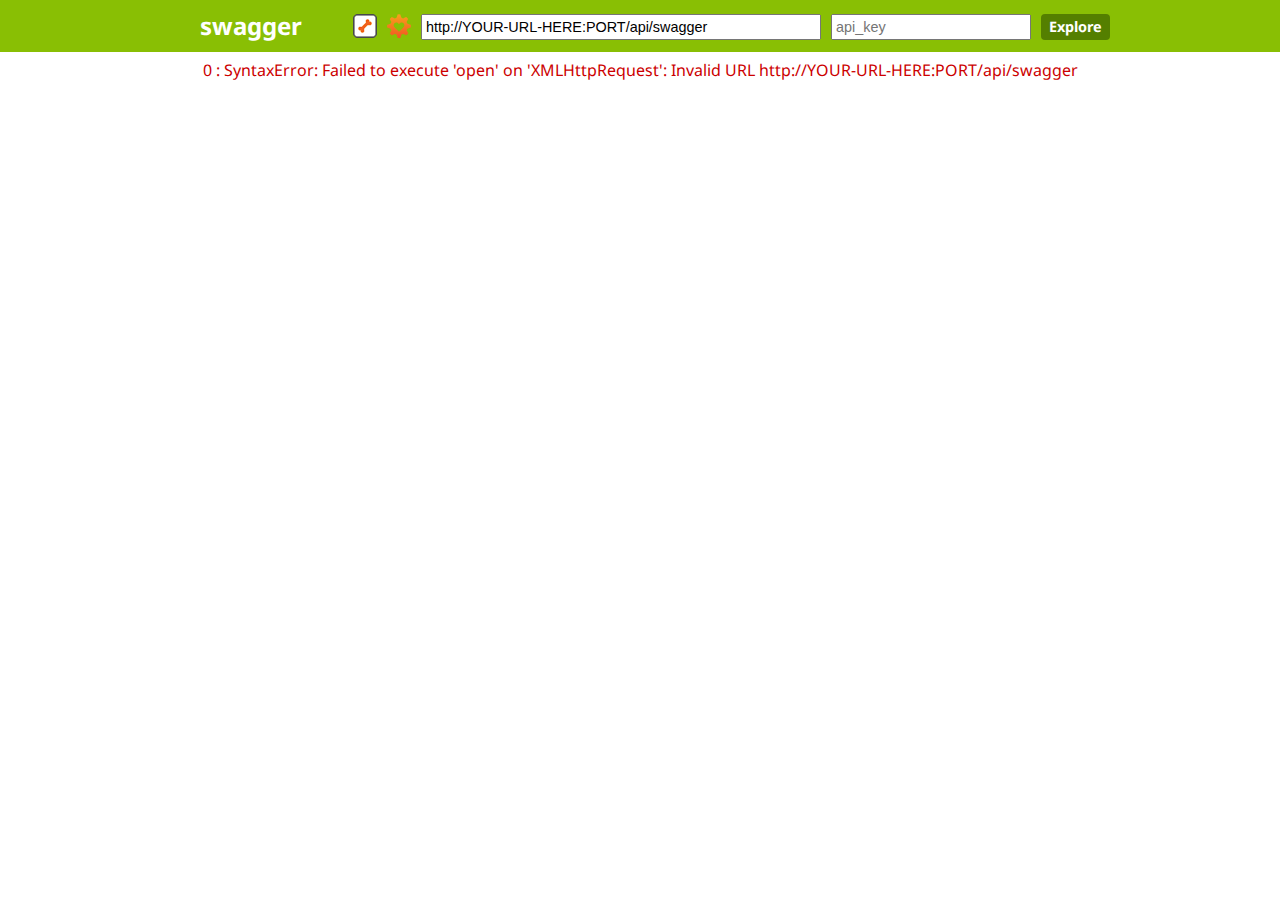
<file: WebApplication3/SwaggerUI/index.html>
<html>
<head>
    <title>Swagger UI</title>
    <link href='http://fonts.googleapis.com/css?family=Droid+Sans:400,700' rel='stylesheet' type='text/css'/>
    <link href='css/screen.css' media='screen' rel='stylesheet' type='text/css'/>
    <script src='lib/jquery.min.js' type='text/javascript'></script>
    <script src='lib/jquery.slideto.min.js' type='text/javascript'></script>
    <script src='lib/jquery.wiggle.min.js' type='text/javascript'></script>
    <script src='lib/jquery.ba-bbq.min.js' type='text/javascript'></script>
    <script src='lib/handlebars.runtime-1.0.0.beta.6.js' type='text/javascript'></script>
    <script src='lib/underscore-min.js' type='text/javascript'></script>
    <script src='lib/backbone-min.js' type='text/javascript'></script>
    <script src='lib/swagger.js' type='text/javascript'></script>
    <script src='swagger-ui.js' type='text/javascript'></script>

    <style type="text/css">
        .swagger-ui-wrap {
            max-width: 960px;
            margin-left: auto;
            margin-right: auto;
        }

        .icon-btn {
            cursor: pointer;
        }

        #message-bar {
            min-height: 30px;
            text-align: center;
            padding-top: 10px;
        }

        .message-success {
            color: #89BF04;
        }

        .message-fail {
            color: #cc0000;
        }
    </style>

    <script type="text/javascript">
        $(function () {
            window.swaggerUi = new SwaggerUi({
                discoveryUrl:"http://YOUR-URL-HERE:PORT/api/swagger",
                apiKey:"",
                dom_id:"swagger-ui-container",
                supportHeaderParams: false,
                supportedSubmitMethods: ['get', 'post', 'put']
            });

            window.swaggerUi.load();
        });

    </script>
</head>

<body>
<div id='header'>
    <div class="swagger-ui-wrap">
        <a id="logo" href="http://swagger.wordnik.com">swagger</a>

        <form id='api_selector'>
            <div class='input icon-btn'>
                <img id="show-pet-store-icon" src="images/pet_store_api.png" title="Show Swagger Petstore Example Apis">
            </div>
            <div class='input icon-btn'>
                <img id="show-wordnik-dev-icon" src="images/wordnik_api.png" title="Show Wordnik Developer Apis">
            </div>
            <div class='input'><input placeholder="http://example.com/api" id="input_baseUrl" name="baseUrl"
                                      type="text"/></div>
            <div class='input'><input placeholder="api_key" id="input_apiKey" name="apiKey" type="text"/></div>
            <div class='input'><a id="explore" href="#">Explore</a></div>
        </form>
    </div>
</div>

<div id="message-bar" class="swagger-ui-wrap">
    &nbsp;
</div>

<div id="swagger-ui-container" class="swagger-ui-wrap">

</div>

</body>

</html>
</file>
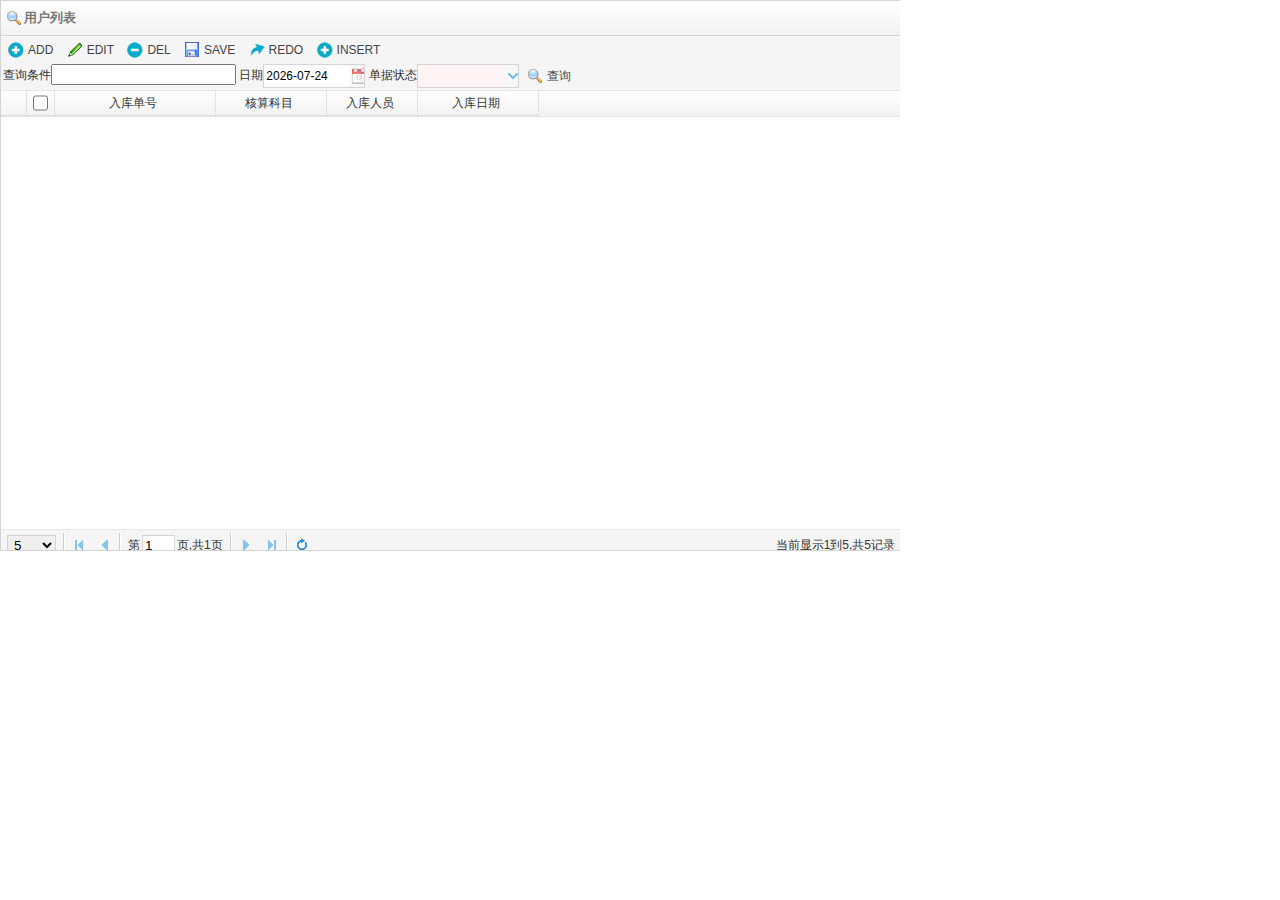
<file: WebApplication3/View/Easy-Datagrid.html>
﻿<!DOCTYPE html>
<html xmlns="http://www.w3.org/1999/xhtml">
<head>
    <meta name="viewport" content="width=device-width" />
    <link rel="stylesheet" href="../Scripts/themes/bootstrap/easyui.css">
    <link rel="stylesheet" href="../Scripts/themes/icon.css">
    <link rel="stylesheet" href="../Scripts/themes/common.css">
    <style>
        .HH9{
            float:left
        }
    </style>
  
        <title>Datagrid</title>
</head>
<body>
    <div id="mainGrid"></div>
    <div id="tB">
        <div class="HH">
            <a href="#" id="add" class="easyui-linkbutton" iconCls="icon-add" plain="true" >ADD</a>
            <a href="#" id="edit"class="easyui-linkbutton" iconcls="icon-edit" plain="true">EDIT</a>
            <a href="#" class="easyui-linkbutton" iconcls="icon-remove" plain="true">DEL</a>
            <a href="#" id="save" class="easyui-linkbutton" iconcls="icon-save" plain="true">SAVE</a>
            <a href="#" id="redo" class="easyui-linkbutton" iconcls="icon-redo" plain="true">REDO</a>
            <a href="#" id="insert" class="easyui-linkbutton" iconcls="icon-add" plain="true">INSERT</a>
        </div>
        <div class="HH">
            查询条件<input type="text" />
            日期<input type="text" class="textbox" id="dateCondition" />
            单据状态<input type="text" class="textbox" id="selectStatus" />
            <a href="#" class="easyui-linkbutton" iconcls="icon-search" plain="true">查询</a>
        </div>
    </div>
    <div id="mainDialog" class="public-dialog" style="display: none;">
        <form id="mainForm" class="form-horizontal dialog-form" enctype="application/json">
            <input type="hidden" id="mainForm-id" name="id" />
            <fieldset class="areagroup1">
                <div class="form-group">
                    <label for="no" class="control-label">单据号码：</label>
                    <input type="hidden" name="no" id="no" />
                    <em id="no">-</em>
                </div>
                <div class="form-group">
                    <label for="status" class="control-label">当前状态：</label>
                </div>
                <div class="form-group clear">
                    <label for="invoiceNo" class="control-label">送货单号：</label>
                    <input type="text" name="invoiceNo" placeholder="请扫码" id="invoiceNo" class="textbox" />
                </div>
                <div class="form-group">
                    <label for="amountSum" class="control-label">总金额：</label>
                    <em id="amountSum" class="textbox">-</em>
                </div>
                <div class="form-group">
                    <label for="totalNumber" class="control-label">合计数量：</label>
                    <em id="totalNumber" class="textbox">-</em>
                </div>
                <div class="form-group">
                    <label for="warehouseId" class="control-label">库房：</label>
                    <em id="warehouseName" class="textbox">库房</em>
                    <input type="hidden" name="warehouseId" id="warehouseId" />
                </div>
                <div class="form-group">
                    <label for="subjectId" class="control-label">核算科目：</label>
                    <em id="subjectName" class="textbox"></em>
                    <input type="hidden" name="subjectId" id="subjectId" />
                </div>
                <div class="form-group">
                    <label for="businessTypeId" class="control-label"><em class="required">*</em>业务类型：</label>
                    <input type="text" name="businessTypeId" class="textbox" id="businessTypeId" />
                </div>
                <div class="form-group">
                    <label for="inTime" class="control-label"><em class="required">*</em>入库日期：</label>
                    <input type="text" name="inTime" class="textbox" id="inTime" />
                </div>
                <div class="form-group">
                    <label for="bussines" class="control-label"><em class="required">*</em>业务类型：</label>
                    <input type="text" name="inTime" class="textbox" id="buzType" />
                </div>
                <div class="form-group" style="width:482px;">
                    <label for="remark" class="control-label">备注：</label>
                    <textarea class="textbox medium" id="remark" name="remark" rows="5" cols="63"></textarea>
                </div>
            </fieldset>
            <fieldset class="areagroup2">
                <div class="form-group">
                    <label for="createTime" class="control-label">制单时间：</label>
                    <em class="width130" id="createTime">-</em>
                </div>
                <div class="form-group">
                    <label for="staffName" class="control-label">制单人：</label>
                    <em class="width130" id="staffName">-</em>
                </div>
                <div class="form-group">
                    <label for="auditDate" class="control-label">审核时间：</label>
                    <em class="width130" id="auditDate">-</em>
                </div>
                <div class="form-group">
                    <label for="auditorName" class="control-label">审核人：</label>
                    <em class="width130" id="auditorName">-</em>
                </div>

            </fieldset>

        </form>
        <div id="formGrid" style="display: none;">
        </div>
    </div>
        <div id="referDialog" style="display: none;">
            <div id="referGrid" style="height: 380px; ">
            </div>
        </div>


        <script type="text/javascript" src="../Scripts/sea.js"></script>
        <script type="text/javascript" src="../Scripts/seajs.config.js"></script>
        <script type="text/javascript">
            seajs.use('../Scripts/easyUItest/Easy-Datagrid.js');
        </script>


</body>
</html>
</file>
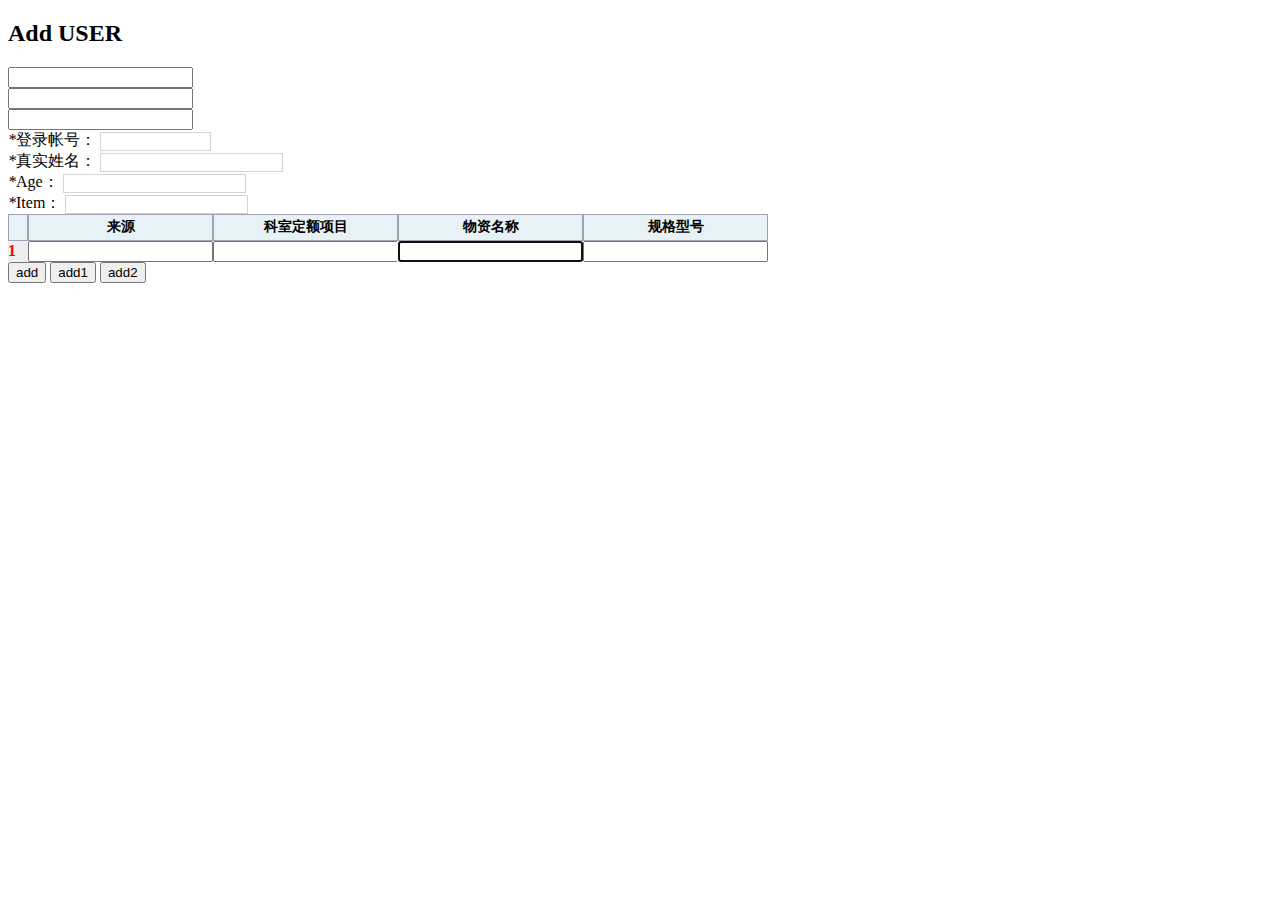
<file: WebApplication3/View/HtmlPage1BAK.html>
﻿<!DOCTYPE html>
<html xmlns="http://www.w3.org/1999/xhtml">
<head>
    <meta name="viewport" content="width=device-width" />
    <link rel="stylesheet" href="../Scripts/themes/bootstrap/easyui.css">
    <link rel="stylesheet" href="../Scripts/themes/icon.css">
    <link rel="stylesheet" href="../Scripts/themes/scm.css">
        <title>Product App</title>
</head>
<body>
   
    <div>
        <h2>Add USER</h2>
      
    </div>
    <form id="user-form" name='articleForm' class="form-horizontal" >
        <input type="text" id="mobile"><br />
        <input type="text"><br />
        <input type="text"><br />
        <div class="form-group">
            <label for="Id" class="control-label"><em class="required">*</em>登录帐号： </label>
            <input type="text" style="width:105px;" name="Id" id="Id" class="textbox medium">

        </div>
        <div class="form-group">
            <label for="UserName" class="control-label"><em class="required">*</em>真实姓名： </label>
            <input type="text" name="UserName" id="UserName" class="textbox medium">
        </div>
        <div class="form-group">
            <label for="Age" class="control-label"><em class="required">*</em>Age：</label>
            <input type="text" name="Age" id="Age" class="textbox medium">
        </div>
        <div class="form-group">
            <label for="Item" class="control-label"><em class="required">*</em>Item：</label>
            <input type="text" name="Item" id="Item" class="textbox medium">
        </div>

        <div style="overflow: auto; position: relative;" id="div_details" class="wh100">
            <table id="table_details" class="table_details" cellpadding="0" cellspacing="0" style="table-layout: fixed;">
                <colgroup>
                    <col style="width: 20px;" />
                    <col style="width: 70px;" id="COL_STANDBY_FLAG" />
                    <col style="width: 100px;" id="COL_EXPENSE_FLAG" />
                    <col style="width: 143px;" />
                    <col style="width: 150px;" />

                </colgroup>
                <tr>
                    <th cnname="序号" edit_status="true" id="aaaa1" ch_status="true" text_align="left"
                        normal_status="true" columns="[]">
                        &nbsp;
                    </th>
                    <th cnname="来源" edit_status="true" ch_status="true" text_align="center" normal_status="true"
                        columns="['STANDBY_FLAG','STANDBY_FLAGNAME']">
                        来源
                    </th>
                    <th cnname="科室定额" edit_status="true" ch_status="true" text_align="center" normal_status="true"
                        columns="['FUND_ID','FUND_NAME']">
                        科室定额项目
                    </th>
                    <th cnname="物资名称" edit_status="false" ch_status="true" text_align="left" normal_status="true"
                        columns="['DEPRECIATION_MONTH','STOCK_IN_NO','ACC_ID2','ARCHIVES_ID','STOCK_ID','BARCODE1','STOCK_OUTS_ID','PRODUCT_ID','PRODUCE_ID','COMMENTS','PRODUCT_NAME']" id="COL_PRODUCT_NAME">
                        物资名称
                    </th>
                    <th cnname="规格型号" edit_status="true" ch_status="true" text_align="left" normal_status="true" newrow=""
                        columns="['SPEC_ID','SPEC_NAME']">
                        规格型号
                    </th>
                </tr>
            </table>

        </div>

        <div>
            <input type="button" value="add" onclick="addrow(0);" />
            <input type="button" value="add1" onclick="test(event);" />
            <input type="button" value="add2"  />
        </div>
    </form>
    <div id="materialsDict-dialog" style="display: none;">
        <table id="dictList" style="height: 380px; "></table>
    </div>

    <script type="text/javascript" src="../Scripts/jquery.min.js"></script>
    <script type="text/javascript" src="../Scripts/easyui-lang-zh_CN.js"></script>
    <script type="text/javascript" src="../Scripts/jquery.easyui.min.js"></script>

    <script>
        var uri3 = '../../api/userinfo/GetUsers';
        var uri4 = '../../api/userinfo/PostUser1';
        $(document).ready(function () {
            addrow(0);
            var $inp = $("input[type!=hidden][readonly=false]");
            var nxtIdx = $inp.index();
            $("input:text").keypress(function (e) {
                if (e.which == 13) {
                    var inputs = $("body").find(":text"); // 获取表单中的入框"form[name='articleForm']"
                    var i = inputs.length;
                    //console.log("i--" + i);
                    var idx = inputs.index(this); // 获取当前焦点输入框所处的位置
                        inputs[idx + 1].focus(); // 设置焦点
                        inputs[idx + 1].select(); // 选中文字
                }
            });
        });

        function grid_keydown2(obj, wantnewrow, rowid, e) {
                var $inp = $("input[type!=hidden]");
                var nxtIdx = $inp.index(obj) + 1;
           // alert(nxtIdx)
                if (e.which == 13) {
                    if ($inp.eq(nxtIdx) != null)
                        $inp.eq(nxtIdx).focus();
                  }

        }
        
        function formatItem(item) {
            return item.UserName + '--id:' + item.Id + '--age:' + item.Age;
        }

        function find() {
            var id = $('#prodId').val();
            $.getJSON(uri + '/' + id)
                .done(function (data) {
                    $('#product').text(formatItem(data));
                })
                .fail(function (jqXHR, textStatus, err) {
                    $('#product').text('Error: ' + err);
                });
        }
        function add() {
            // var user = $('#user-form').serialize();
            var user = { "username": "er", "age": 123, "Items": [{ "Id": 23, "Address": "AA" }, { "Id": 33, "Address": "ttAA" }] }
            $.post(
         uri4,
         //{ username: "YY", Age: 567, Id: 555 },
         user,
        //{
        //    Id: $("#Id").val(),
        //    UserName: $("#UserName").val(),
        //    Age: $("#Age").val()
        //},
        function (data, textStatus) {
            console.log("test" + data);
            alert(data);
            if (data) {
                alert(data + "PPPOK");
                $("#Id").val("");
                $("#UserName").val("");
                $("#Age").val("");
                //location.href = '../view/index.html';
            }
            else { alert('添加失败'); }
        },
        'json')
        };




        function get_lastrowid() {
            var table = document.getElementById('table_details');
            var tbody = table.tBodies[table.tBodies.length - 1];
            var tdlength = table.rows.length;

            var rowid = table.rows[tdlength - 1].cells[0].getAttribute("rowid");
            return rowid;
        }

        var G_COLUMNS = [];
        var table = document.getElementById('table_details');
        var tdlength = table.rows[0].cells.length;
        for (var i = 0; i < tdlength; i++) {
             var columns = eval(table.rows[0].cells[i].getAttribute("columns"));//**** eval()将['A','B'] 字符串转成 A，B数组
            G_COLUMNS.push({ LEN: columns.length, COLS: columns });      //********G_COLUMNS  数组类型  在scm.js中声明   SCM_ADD_EVENT
        };

        //增加行
        var maxrowid = 0;
        function addrow(flag) {          
            var str_tr_s = []
            var str_tr = "";

            if (flag > 0) {
                str_tr_s.push(table.innerHTML.replace(/TOP:0px/ig, ""));
                for (var j = 0; j < flag; j++) {
                    str_tr = "";
                    for (var i = 0; i < tdlength; i++) {
                        var str_col = "";
                        var columns = G_COLUMNS[i].COLS;
                        var text_align = table.rows[0].cells[i].getAttribute("text_align");
                        var newrow = table.rows[0].cells[i].getAttribute("newrow");
                        var isdecimal = table.rows[0].cells[i].getAttribute("decimal");

                        for (var m = 0; m < columns.length; m++) {
                            if (m == columns.length - 1) {
                                switch (columns[m]) {
                                    case "GET_DATE":
                                    case "USING_DATE":
                                        str_col += '<input id="' + columns[m] + "_" + maxrowid.toString() + '"  onkeydown="grid_keydown(this,\'' + newrow + '\',' + maxrowid + ')" onfocus="this.select();" onblur="grid_checkdate(this)" type="text"  class="grid_input">';
                                        break;
                                    default:
                                        str_col += "<input id='" + columns[m] + "_" + maxrowid.toString() + "' onfocus='this.select()'  onkeydown='grid_keydown(this,\"" + newrow + "\"," + maxrowid + ")' type='text'  style='text-align:" + text_align + ";' class='grid_input'>"
                                }

                            }
                            else {
                                str_col += "<input id='" + columns[m] + "_" + maxrowid.toString() + "' type='hidden' >"
                            }
                        }
                        if (i == 0) {
                            str_tr += "<td align='center' style='background-color:#edeef0; color:#000080;font-size:14px;font-weight:bold;' rowid='" + maxrowid.toString() + "'>" + str_col + "</td>";
                        }
                        else {
                            str_tr += "<td>" + str_col + "</td>";
                        }
                    }
                    str_tr_s.push("<tr onclick='clickrow()'>" + str_tr + "</tr>");
                    maxrowid++;
                }
                document.getElementById("div_details").innerHTML = "<table id='table_details' class='table_details'  cellpadding='0' cellspacing='0' style='table-layout: fixed;'>" + str_tr_s.join("") + "</table>";
            }
            else {    //*******  flag=0   -- addrow(0) begin
                var lastrowid = get_lastrowid();
                if ($("#PRODUCT_NAME_" + lastrowid).val() == "") {//*** if 为空不让增加空行
                  //  $("#PRODUCT_NAME_" + lastrowid).focus();
                    //return;
                }

                for (var i = 0; i < tdlength; i++) {     //表格cell数
                    var str_col = "";
                    var columns = G_COLUMNS[i].COLS;                            //***** G_COLUMNS[i]   scm.js
                    //console.log("--" + flag + "---" + columns + ':'+columns.length);
                    var text_align = table.rows[0].cells[i].getAttribute("text_align");
                    var newrow = table.rows[0].cells[i].getAttribute("newrow");
                    var isdecimal = table.rows[0].cells[i].getAttribute("decimal");
                    for (var m = 0; m < columns.length; m++) { // m 1个cell里column 个数
                        if (m == columns.length - 1) {    // 最后的字段名可见
                            switch (columns[m]) {
                                case "GET_DATE":
                                case "USING_DATE":
                                    str_col += '<input id="' + columns[m] + "_" + maxrowid.toString() + '"  onkeydown="grid_keydown(this,\'' + newrow + '\',' + maxrowid + ')" onfocus="this.select();" onblur="grid_checkdate(this)" type="text"  class="grid_input">';
                                    break;
                                    //grid_keydown(this,\"" + newrow + "\"," + maxrowid + ")
                                default:
                                    str_col += "<input id='" + columns[m] + "_" + maxrowid.toString() + "' onfocus='this.select()'  onkeydown='grid_keydown2(this,\"" + newrow + "\"," + maxrowid + ",event)'  type='text' style='text-align:" + text_align + "'  class='grid_input'>"
                                    console.log(str_col)
                            }
                            //******default:拼出来的标记   <input id='PRODUCT_NAME_1' onfocus='this.select()'   onkeydown='grid_keydown(this,"newrow",1)'  type='text' style='text-align: center '  class='grid_input'>
                        }
                        else {
                                    str_col += "<input id='" + columns[m] + "_" + maxrowid.toString() + "' type='hidden' >"//非最后字段名隐藏
                        }
                    }
                    if (i == 0) {               //****第一列 序号列
                        str_tr += "<td align='left' rowid='" + maxrowid.toString() + "' style='background-color:#edeef0; color:#000080;font-size:14px;font-weight:bold;'>" + str_col + "</td>";
                    }
                    else {
                        str_tr += "<td>" + str_col + "</td>";
                    }
                }
                var tr =insTable(table, "<tr>" + str_tr + "</tr>");
                //set_row_status("edit_status", maxrowid.toString());//***** scm.js
                console.log("tr--"+tr.innerHTML);
                tr.scrollIntoView();//*****处理滑动条自动在底good
                //$(tr).click(function () {
                //    clickrow();
                //})
                //绑定事件
                //attach_detail_event(maxrowid.toString());              //*******************绑定   参考方法
                $("#PRODUCT_NAME_" + maxrowid).focus();
                setrownum(tr);                                         //设置序号值    scm.js
                selectrow(tr);                                         //序号列颜色字体 scm.js
            }//----addrow(0) end
            maxrowid++;
            return maxrowid;
        }                    //addrow(flag)

        function insTable(tb, str) {
            var o = document.createElement("div")
            var ol;
            o.innerHTML = "<table>" + str + "</table>"
            ol = o.childNodes[0].tBodies[0].rows
            return tb.tBodies[tb.tBodies.length - 1].insertAdjacentElement("beforeEnd", ol[0])
        }

        function setrownum(trobj) {
            if (trobj.rowIndex == 0) return
            trobj.cells[0].innerText = trobj.rowIndex;
        }
        var curRowIndex = -1;
        function selectrow(obj) {
            if (curRowIndex == obj.rowIndex) return;
            var table = document.getElementById('table_details');
            if (curRowIndex != -1) {
                if (table.rows.length > curRowIndex) {
                    table.rows[curRowIndex].style.backgroundColor = "Transparent";
                    table.rows[curRowIndex].cells[0].style.color = "#000080";
                    table.rows[curRowIndex].cells[0].style.fontSize = "14px";
                    table.rows[curRowIndex].cells[0].style.fontWeight = "bold";
                }
                else {
                }
            }
            curRowIndex = obj.rowIndex;
            obj.style.backgroundColor = "#F9E3AA";
            table.rows[curRowIndex].cells[0].style.fontWeight = "bold";
            table.rows[curRowIndex].cells[0].style.color = "red";
            table.rows[curRowIndex].cells[0].style.fontSize = "16px";
        }

       
        function adminMaterialsDictQuery(options) {
            options = options || {};
            options.cache = false;
            options.type = typeof options.cache == 'undefined' ? 'GET' : 'POST';
            var dataList = null;
            // 读取本地缓存数据
            $.ajax({
                type: options.type,
                url: uri3,
                dataType: "json",
                data: options.data,
                async: false,
                success: function(response) {
                    if (response.success === true) {
                        dataList = response.data;
                    } else {
                        dataList = [];
                    }
                },
                error: alert("CommonWidget.handleError")
            });
            return dataList;
        }

        function openMaterialsDicDialog(selector, keywords) {
            var self = this;
            // 打开物资字典对话框
            var thisDialog = $('#materialsDict-dialog');
            var thisTable = $('#dictList');
            var $materialsDialog = $('#dictList');
            var params = {
                keyword: keywords,
                page: 1,
                rows: 50
            };
            var tableData =adminMaterialsDictQuery({
                cache: false,
                type: 'GET',
                data: params
            });
            console.log('>>> tableData:');
            console.log(tableData);
            for (var i in tableData.rows) {
                var o = (tableData.rows)[i];
                o.productNo = o.no;
            }
            if (tableData.total == 1) {
                var data = (tableData.rows)[0];
                $.messager.progress('close');
                this._updateEditorData(self._dialogTable, data);
                self._supportDblClickCell = true;
                return;
            } else if (tableData.total == 0) {
                var message = '查询不到该物资，请确认该物资是否关联到核算科目';
                if (tableData.zeroStore) {
                    message = '该物资库存数量为0';
                }
                $.messager.progress('close');
                CommonWidget.showMsg({
                    title: '提示信息',
                    msg: message
                }, 'alert');
                return false;
            } else {
                thisDialog.show();
                thisDialog.dialog({
                    title: '根据供货单位选择物资字典',
                    width: 700,
                    height: 500,
                    modal: true,
                    onResize: function() {
                        setTimeout(function() {
                            thisTable.datagrid('resize');
                        }, 100);
                    },
                    buttons: [{
                        id: 'btn-save',
                        text: '保存',
                        iconCls: 'icon-save',
                        handler: function() {//********* 多行返回
                            var isNeedAppendRow = false;
                            var $appendedRows = thisTable.datagrid('getChecked');//***拿到多选行
                            if ($appendedRows.length == 0) {
                                //CommonWidget.showMsg({
                                //    title: '提示信息',
                                //    msg: '请勾选要添加到采购计划的产品！'
                                //});
                                return;
                            }
                            var currentIndex = self.rowAction.getIndex();
                            //获取空行
                            var getBlankRows = function(rowIndex) {
                                var dataList = [];
                                var rows = $('#inventory-list').datagrid('getRows');
                                for (var i = rowIndex; i < rows.length; i++) {
                                    if (!rows[i].productSpecId) {
                                        dataList.push(rows[i]);
                                    }
                                }
                                return dataList;
                            };

                            var rows = $('#inventory-list').datagrid('getRows');
                            for (var i in $appendedRows) {
                                var productName = self._dialogTable.datagrid('getEditor', {
                                    index: currentIndex,
                                    field: 'productName'
                                });
                                $appendedRows[i].productSpecId = $appendedRows[i].id;
                                $appendedRows[i].productId = $appendedRows[i].productSpecId;
                                $appendedRows[i].productName = $appendedRows[i].productName ? $appendedRows[i].productName : $appendedRows[i].name;
                                $appendedRows[i].quantity = 1;
                                $appendedRows[i].number = $appendedRows[i].quantity;
                                $appendedRows[i].amount = $appendedRows[i].price * $appendedRows[i].quantity;
                                $appendedRows[i].moneySum = $appendedRows[i].amount;
                                $appendedRows[i].productArea = $appendedRows[i].area;

                                var blankRows = getBlankRows(currentIndex);
                                if (rows[currentIndex] && rows[currentIndex].productSpecId) {
                                    if (i > 0) {
                                        CommonWidget.showMsg({
                                            title: '提示信息',
                                            msg: '修改数据，只能选择一条数据！'
                                        }, 'warning')
                                        return;
                                    } else {
                                        $('#inventory-list').datagrid('updateRow', { index: currentIndex, row: $appendedRows[i] });
                                    };
                                } else {
                                    if (blankRows.length > 0) {
                                        $('#inventory-list').datagrid('updateRow', {
                                            index: $('#inventory-list').datagrid('getRowIndex', blankRows[0]),
                                            row: $appendedRows[i]
                                        });
                                    } else {
                                        $('#inventory-list').datagrid('appendRow', $appendedRows[i]);
                                    }
                                };
                                self.processData('#inventory-list', currentIndex);
                                currentIndex++;
                            }
                            if (isNeedAppendRow || (!rows[currentIndex])) {
                                self.rowAction.addRow();
                                self.processData('#inventory-list', self.rowAction.getIndex());
                            } else {
                                if (!rows[currentIndex].productSpecId && rows[currentIndex].editing) {
                                    var productName = $('#inventory-list').datagrid('getEditor', {
                                        index: currentIndex,
                                        field: 'productName'
                                    });
                                    $(productName.target).focus();
                                }
                            }
                            self._supportDblClickCell = true;
                            //self.rowAction.saveAll();
                            thisDialog.dialog('close');
                        }
                    }, {
                        id: 'btn-close',
                        text: '关闭',
                        iconCls: 'icon-close',
                        handler: function() {
                            thisDialog.dialog('close');
                        }
                    }]
                }).dialog('center');
                thisTable.datagrid({
                    //height : 380,
                    columns: [
                        [{
                            field: 'id',
                            title: '序号',
                            width: 30,
                            checkbox: true
                        }, {
                            field: 'name',
                            title: '物资名称',
                            width: 180,
                            formatter: CommonWidget.columnFormatTitle
                        }, {
                            field: 'brand',
                            title: '品牌',
                            width: 80
                        }, {
                            field: 'spec',
                            title: '规格型号',
                            width: 80
                        }]
                    ],
                    onDblClickRow: function(rowIndex, rowData) {//*********双击单行
                        rowData.expire = rowData.expire ? CommonWidget.timestampToDate(rowData.expire) : '';
                        self._updateEditorData(self._dialogTable, rowData);
                        thisDialog.dialog('close');
                    },
                    data: tableData
                });
            }
        }

        //function grid_keydown1(obj, wantnewrow, rowid,event) {
        //    var table = document.getElementById('table_details');
        //    var tdlength = table.rows[0];
        //    var row = obj.parentNode.parentNode;
        //    var objid = obj.id.substr(0, obj.id.lastIndexOf("_"));
        //    var iscombo = obj.combo;
        //    var CURNAME = obj.CURNAME;
        //    var curvalue = obj.value;
        //    var combodiv = document.getElementById("Combo_Content_Div_");


        //    if (event.which == 37)//<-
        //    {
        //        if (iscombo == "true" && combodiv != null) {
        //            return;
        //        }
        //        if (doGetCaretPosition(obj) == 0 || obj.value == getSelectedText()) {
        //            var cell = obj.parentNode;
        //            cell = cell.previousSibling;
        //            while (cell.lastChild == null || cell.lastChild.readOnly == true) {
        //                cell = cell.previousSibling;
        //            }
        //            if (cell != null && cell.getAttribute("rowid") == null) {
        //                cell.lastChild.focus();
        //            }
        //        }
        //    }
        //    else if (event.which == 39)//->
        //    {
              
        //    }
        //    else if (event.which == 38)//up
        //    {
        //        if (iscombo == "true" && combodiv != null) {
        //            return;
        //        }
        //        if (row.rowIndex > 1) {
        //            var tempid = objid + "_" + table.rows[row.rowIndex - 1].cells[0].getAttribute("rowid");
        //            var obj = document.getElementById(tempid);
        //            if (obj != null) {
        //                obj.focus();
        //                obj.select()
        //            };
        //        }
        //    }
        //    else if (event.which == 40)//down
        //    {
        //        if (iscombo == "true" && combodiv != null) {
        //            return;
        //        }
        //        if (row.nextSibling != null) {
        //            var tempid = objid + "_" + row.nextSibling.cells[0].getAttribute("rowid");
        //            var obj = document.getElementById(tempid);
        //            if (obj != null) {
        //                obj.focus();
        //                obj.select()
        //                return;
        //            };
        //        }
        //        else if (wantnewrow == "down") {
        //            addrow(0);
        //            event.cancelBubble = true;
        //            event.returnValue = false;
        //        }
        //    }
        //    else if (event.which == 13) {

        //        if (iscombo == "true" && combodiv != null) {
        //            return;
        //        }
        //        if (iscombo == "true" && CURNAME != curvalue) {
        //            return;
        //        }
        //        if (wantnewrow == "true" && row.nextSibling == null) {
        //           // addrow(0);
        //            event.cancelBubble = true;
        //            event.returnValue = false;
        //        }

        //    }
        //}

        //function attach_detail_event(rowid) {               //**************************** 表格里数量X单价、字段参照
        //    $("#QUANTITY_" + rowid + ",#PRICE2_" + rowid).focus(function () {
        //        $(this).select()
        //    });
        //    $("#QUANTITY_" + rowid + ",#PRICE2_" + rowid).blur(function () {    //******blur事件 触发包装数量公式 get_pack_quantity 经过后台计算
        //        var val = parseFloat($(this).val());
        //        if (isNaN(val)) {                      //***非数字
        //            event.keyCode = null;
        //            $(this).val("0.00");
        //            return false;
        //        }
        //        else {
        //            if ($(this).attr("id").substr(0, 5) == "PRICE") {
        //                $(this).val(format_number(val, 2))                       //1****单价取2位
        //            }
        //            else {                                                      //2****包装数量计算
        //                get_pack_quantity("MIN_NUM_" + rowid, "MID_NUM_" + rowid, "QUANTITY_" + rowid, "PACK_QUANTITY_" + rowid, "SPEC_ID_" + rowid, rowid);
        //            }

        //            var objs = $(this).attr("id").split("_");  //*** 写复杂??
        //            var amount2 = FloatMul(parseFloat($("#QUANTITY_" + objs[objs.length - 1]).val()), parseFloat($("#PRICE2_" + objs[objs.length - 1]).val()));
        //            //*****3  var amount2=$("#QUANTITY_" + rowid).val() * $("#PRICE2_" + rowid).val();     金额计算
        //            $("#AMOUNT2_" + objs[objs.length - 1]).val(amount2)
        //            Sum_Amount();               //*****4  金额合计

        //        }
        //    })
            
        //    $("#PRODUCT_NAME_" + rowid).Combo(,
        //    function () {
        //        var str = check_biz();
        //        var msg = str[0];
        //        var input = str[1];
        //        var position_id = $("#POSITION_ID").val();
        //        if (position_id == undefined) {
        //            position_id = "";
        //        };
        //        var STOCK_DATAS = new Array();
        //        if (msg != "") {
        //            alert(msg);
        //            return systemCatlogs + "/GetCombo/get_product_data_stockout?STOCK_DATAS=" + $.toJSON(STOCK_DATAS) + "&STORE_ID=" + $("#BIZ_STORE_ID").val() + "&acc_id1=99999&acc_id2=" + $("#ACC_ID2").val() + "&biz_id=" + $("#BIZ_ID").val() + "&object_id=" + $("#OBJECT_ID").val() + "&position_id=" + position_id + "&standby=" + standby + "&show_input=" + SCM_PRODUCT_INPUT_MODE;
        //        }
        //        else {
        //            return systemCatlogs + "/GetCombo/get_product_data_stockout?STOCK_DATAS=" + $.toJSON(STOCK_DATAS) + "&STORE_ID=" + $("#BIZ_STORE_ID").val() + "&acc_id1=" + $("#ACC_ID1").val() + "&acc_id2=" + $("#ACC_ID2").val() + "&biz_id=" + $("#BIZ_ID").val() + "&object_id=" + $("#OBJECT_ID").val() + "&position_id=" + position_id + "&standby=" + standby + "&show_input=" + SCM_PRODUCT_INPUT_MODE;
        //        }
        //    }, "afterCombo_product('PRODUCT_NAME_" + rowid + "','PRODUCT_ID_" + rowid + "','" + rowid + "')", ComboSize["选择名称规格"], ["STOCK_OUTS_ID",
        //    "PRODUCT_ID_" + rowid,                                                                          //  ComboSize[""] 数组 Combo.js
        //    ]);   //****  $("#PRODUCT_NAME_" + rowid).Combo 方法结束
        //}      //-------- ---------- attach_detail_event(rowid) 方法结束



    </script>
</body>
</html>
</file>
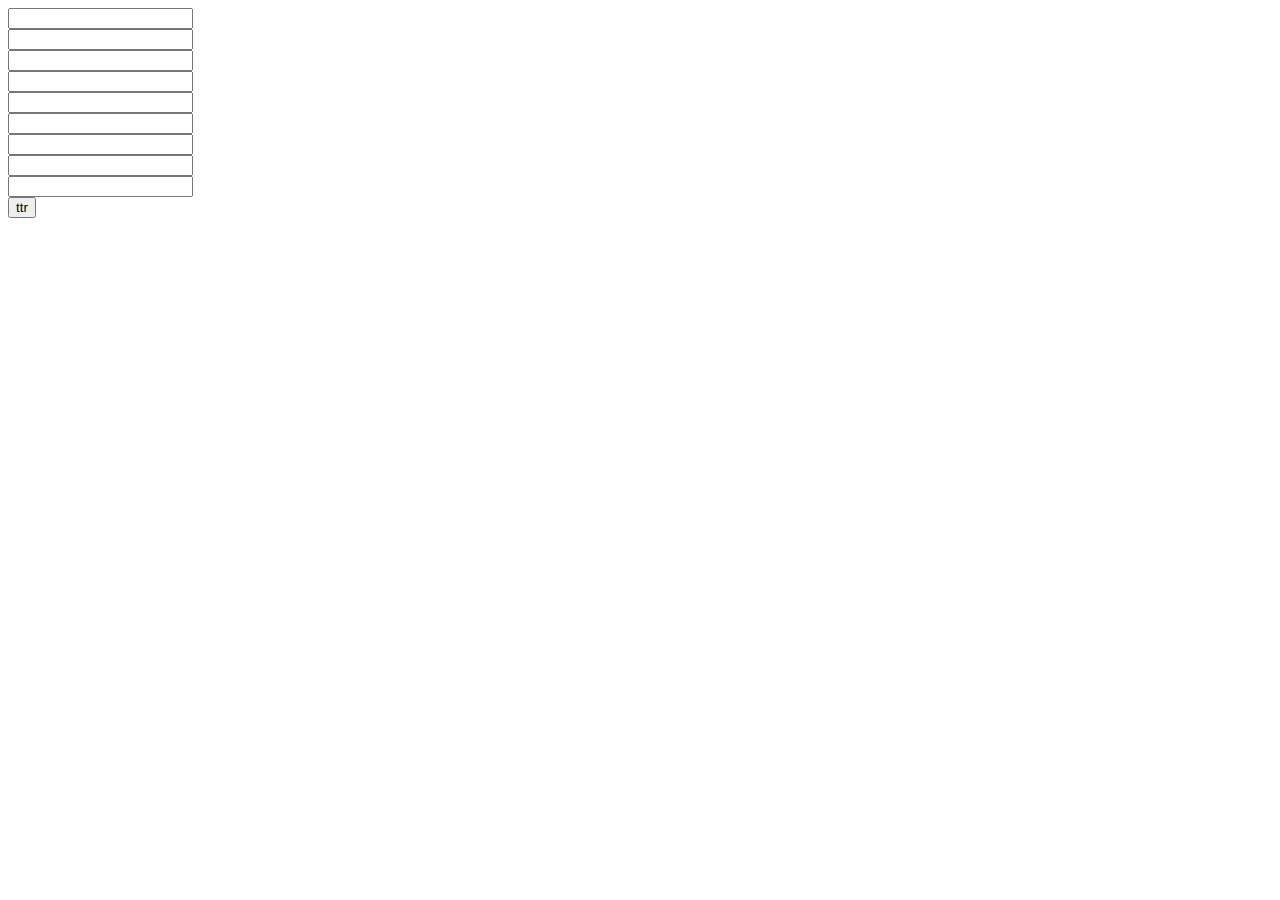
<file: WebApplication3/View/HtmlPage2.html>
﻿<!DOCTYPE html>
<html xmlns="http://www.w3.org/1999/xhtml">
<head>
<meta http-equiv="Content-Type" content="text/html; charset=utf-8"/>
    <link rel="stylesheet" href="../Scripts/themes/bootstrap/easyui.css">
    <link rel="stylesheet" href="../Scripts/themes/icon.css">
    <title></title>
</head>
<body>
    <input type="text" id="mobile" onkeypress="test(event)"><br />
    <input type="text"><br />
    <input type="text"><br />
    <input type="text"><br />
    <input type="text"><br />
    <input type="text"><br />
    <input type="text"><br />
    <input type="text"><br />
    <input type="text"><br />


    <input type="button" value="ttr" onclick="testD()"/>

    <div id="materialsDict-dialog">
        <table id="dictList" style="height: 380px; "></table>
    </div>
    <script type="text/javascript" src="../Scripts/jquery.min.js"></script>
    <script type="text/javascript" src="../Scripts/easyui-lang-zh_CN.js"></script>
    <script type="text/javascript" src="../Scripts/jquery.easyui.min.js"></script>

    <script>
        var uri3 = '../../api/userinfo/GetUsers';
        var uri4 = '../../api/userinfo/PostUser1';
        $(function () {
            $("#mobile").bind('keydown', function (e) {
                if (e.keyCode == 13 || e.which == 13) {
                    e.keyCode = 0;
                }
            })
        })

       

        function testD() {
            $("#materialsDict-dialog").show();
            $("#materialsDict-dialog").dialog({
                title: '根据供货单位选择物资字典',
                width: 200,
                height:200,
                modal: true
            });
        }




        //$(window).keydown(function (e) {
        //    //var cur_focus = $(":focus");//获取当前获得焦点的表单元素
        //    //if (e.keyCode == 13) {//当点击回车键
        //    //    if (cur_focus.length == 0) {//如果没有表单元素获得焦点
        //    //        $("#mobile").focus();//使第一个表单元素获得焦点
        //    //    } else {//如果有表单元素获得焦点
        //    //        var cur_focus_index = $(":text").filter(":focus").index();//找到当前获得焦点的表单元素在所有text表单元素的index
        //    //        alert(cur_focus_index);
        //    //        $(":text").eq(++cur_focus_index).focus();//使下一个表单元素获得焦点
        //    //    }
        //    //}
        //   // var $inp = $("input[type!=hidden][readonly=false],select");
        //   // var nxtIdx = $inp.index(thisobj) + 1;
        //    if (e.keyCode == 13) {
        //        //if ($inp.eq(nxtIdx) != null)
        //        //      alert($inp.eq(nxtIdx)==undefined)
        //        //    $inp.eq(nxtIdx).focus();
        //      }

        //});
    </script>
</body>
    </html>
</file>
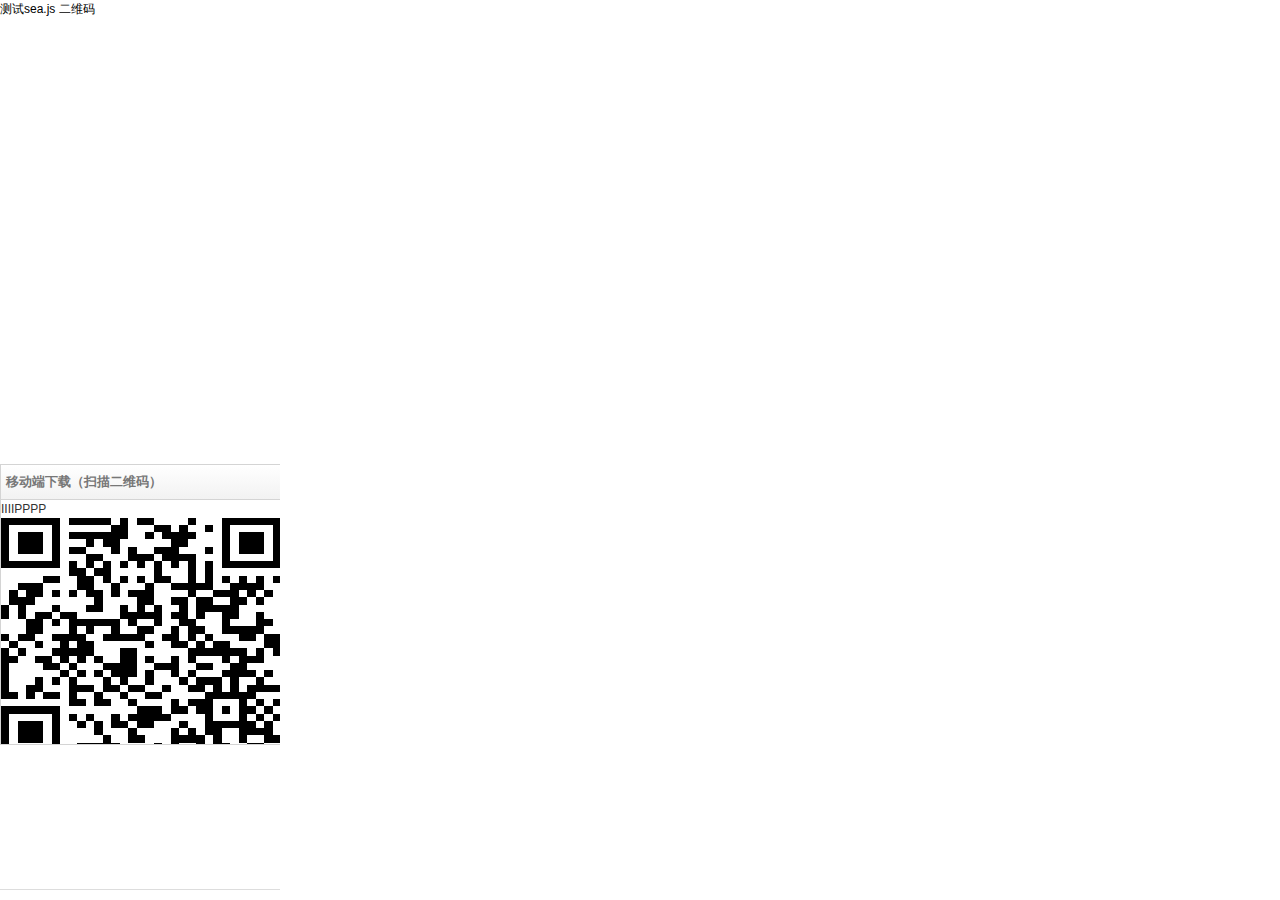
<file: WebApplication3/View/SeaQrcode.html>
﻿<!DOCTYPE html>
<html xmlns="http://www.w3.org/1999/xhtml">
<head>
    <meta name="viewport" content="width=device-width" />
    <link rel="stylesheet" href="../Scripts/themes/bootstrap/easyui.css">
    <link rel="stylesheet" href="../Scripts/themes/icon.css">
    <link rel="stylesheet" href="../Scripts/themes/common.css">
    <title>Product App</title>
</head>
<body id="cc8" class="e4asyui-layout">
    测试sea.js   二维码

    <div id="qr">IIIIPPPP</div>

    <script type="text/javascript" src="../Scripts/sea.js"></script>
    <script type="text/javascript" src="../Scripts/seajs.config.js"></script>
    <script type = "text/javascript" >
        seajs.use('../Scripts/testSea');
        </script>
</body>

</html>
</file>
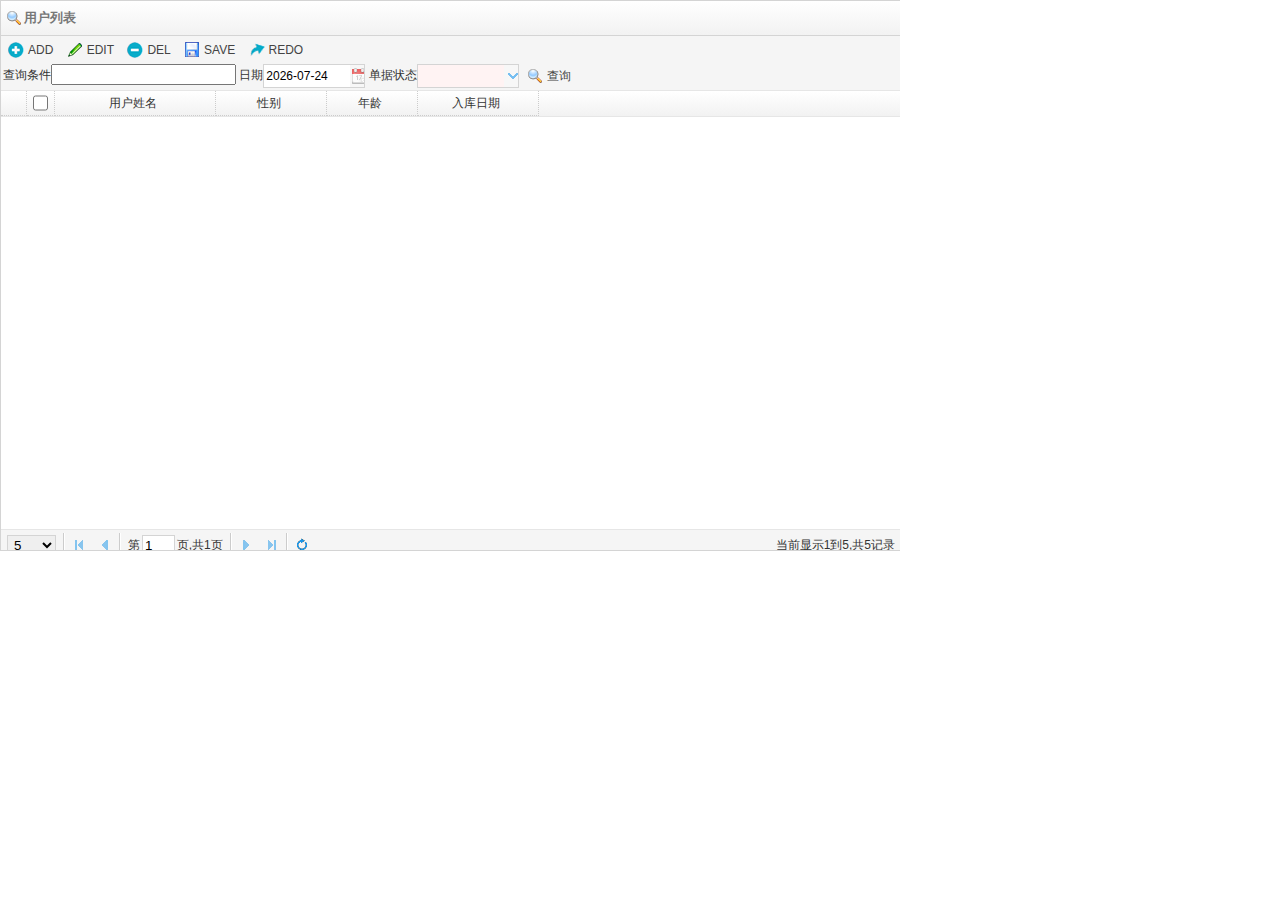
<file: WebApplication3/View/UserInfo.html>
﻿<!DOCTYPE html>
<html xmlns="http://www.w3.org/1999/xhtml">
<head>
    <meta name="viewport" content="width=device-width" />
    <link rel="stylesheet" href="../Scripts/themes/bootstrap/easyui.css">
    <link rel="stylesheet" href="../Scripts/themes/icon.css">
    <link rel="stylesheet" href="../Scripts/themes/common.css">
    <style>
        .HH9{
            float:left
        }
    </style>
  
        <title>UserInfor</title>
</head>
<body>
    <div id="gridMain"></div>
    <div id="tB">
        <div class="HH">
            <a href="#" id="add" class="easyui-linkbutton" iconCls="icon-add" plain="true" >ADD</a>
            <a href="#" id="edit"class="easyui-linkbutton" iconcls="icon-edit" plain="true">EDIT</a>
            <a href="#" class="easyui-linkbutton" iconcls="icon-remove" plain="true">DEL</a>
            <a href="#" id="save" class="easyui-linkbutton" iconcls="icon-save" plain="true">SAVE</a>
            <a href="#" id="redo" class="easyui-linkbutton" iconcls="icon-redo" plain="true">REDO</a>
        </div>
        <div class="HH">
            查询条件<input type="text" />
            日期<input type="text" class="textbox" id="dateCondition" />
            单据状态<input type="text" class="textbox" id="selectStatus" />
            <a href="#" class="easyui-linkbutton" iconcls="icon-search" plain="true">查询</a>
        </div>
    </div>
    <div id="dialogMain" class="public-dialog" style="display: none;">
        <form id="formMain" class="form-horizontal dialog-form" enctype="application/json">
            <input type="hidden" id="formMain-id" name="id" />
            <fieldset class="areagroup1">
                <div class="form-group">
                    <label for="Id" class="control-label">用户ID：</label>
                    <input type="text" readonly="true" name="Id" id="Id" />
                    <em id="no">-</em>
                </div>
                <div class="form-group clear">
                    <label for="UserName" class="control-label">用户姓名：</label>
                    <input type="text" name="UserName" placeholder="UserName" id="UserName" class="textbox" />
                </div>
                <div class="form-group">
                    <label for="Age" class="control-label">年龄：</label>
                    <input type="text" name="Age" id="Age" class="textbox" />
                </div>
                <div class="form-group">
                    <label for="BirthDate" class="control-label"><em class="required">*</em>生日：</label>
                    <input type="text" name="BirthDate" class="textbox" id="BirthDate" />
                </div>
                <div class="form-group">
                    <label for="amountSum" class="control-label">总金额：</label>
                    <em id="amountSum" class="textbox">-</em>
                </div>
                <div class="form-group" style="width:482px;">
                    <label for="remark" class="control-label">备注：</label>
                    <textarea class="textbox medium" id="remark" name="remark" rows="5" cols="63"></textarea>
                </div>
            </fieldset>
            <fieldset class="areagroup2">
                <div class="form-group">
                    <label for="createTime" class="control-label">制单时间：</label>
                    <em class="width130" id="createTime">-</em>
                </div>
                <div class="form-group">
                    <label for="staffName" class="control-label">制单人：</label>
                    <em class="width130" id="staffName">-</em>
                </div>
                <div class="form-group">
                    <label for="auditDate" class="control-label">审核时间：</label>
                    <em class="width130" id="auditDate">-</em>
                </div>
                <div class="form-group">
                    <label for="auditorName" class="control-label">审核人：</label>
                    <em class="width130" id="auditorName">-</em>
                </div>

            </fieldset>

        </form>
        <div id="gridDetail" style="display: none;">
        </div>
    </div>
        <div id="dialogRefer" style="display: none;">
            <div id="gridRefer" style="height: 380px; ">
            </div>
        </div>


        <script type="text/javascript" src="../Scripts/sea.js"></script>
        <script type="text/javascript" src="../Scripts/seajs.config.js"></script>
        <script type="text/javascript">
            seajs.use('../Scripts/easyUItest/UserInfo.js');
        </script>


</body>
</html>
</file>
<file: WebApplication3/SwaggerUI/css/screen.css>
html, body, div, span, applet, object, iframe,
h1, h2, h3, h4, h5, h6, p, blockquote, pre,
a, abbr, acronym, address, big, cite, code,
del, dfn, em, img, ins, kbd, q, s, samp,
small, strike, strong, sub, sup, tt, var,
b, u, i, center,
dl, dt, dd, ol, ul, li,
fieldset, form, label, legend,
table, caption, tbody, tfoot, thead, tr, th, td,
article, aside, canvas, details, embed,
figure, figcaption, footer, header, hgroup,
menu, nav, output, ruby, section, summary,
time, mark, audio, video {
  margin: 0;
  padding: 0;
  border: 0;
  font-size: 100%;
  font: inherit;
  vertical-align: baseline; }

body {
  line-height: 1; }

ol, ul {
  list-style: none; }

table {
  border-collapse: collapse;
  border-spacing: 0; }

caption, th, td {
  text-align: left;
  font-weight: normal;
  vertical-align: middle; }

q, blockquote {
  quotes: none; }
  q:before, q:after, blockquote:before, blockquote:after {
    content: "";
    content: none; }

a img {
  border: none; }

article, aside, details, figcaption, figure, footer, header, hgroup, menu, nav, section, summary {
  display: block; }

h1 a, h2 a, h3 a, h4 a, h5 a, h6 a {
  text-decoration: none; }
  h1 a:hover, h2 a:hover, h3 a:hover, h4 a:hover, h5 a:hover, h6 a:hover {
    text-decoration: underline; }
h1 span.divider, h2 span.divider, h3 span.divider, h4 span.divider, h5 span.divider, h6 span.divider {
  color: #aaaaaa; }

h1 {
  color: #547f00;
  color: black;
  font-size: 1.5em;
  line-height: 1.3em;
  padding: 10px 0 10px 0;
  font-family: "Droid Sans", sans-serif;
  font-weight: bold; }

h2 {
  color: #89bf04;
  color: black;
  font-size: 1.3em;
  padding: 10px 0 10px 0; }
  h2 a {
    color: black; }
  h2 span.sub {
    font-size: 0.7em;
    color: #999999;
    font-style: italic; }
    h2 span.sub a {
      color: #777777; }

h3 {
  color: black;
  font-size: 1.1em;
  padding: 10px 0 10px 0; }

div.heading_with_menu {
  float: none;
  clear: both;
  overflow: hidden;
  display: block; }
  div.heading_with_menu h1, div.heading_with_menu h2, div.heading_with_menu h3, div.heading_with_menu h4, div.heading_with_menu h5, div.heading_with_menu h6 {
    display: block;
    clear: none;
    float: left;
    -moz-box-sizing: border-box;
    -webkit-box-sizing: border-box;
    -ms-box-sizing: border-box;
    box-sizing: border-box;
    width: 60%; }
  div.heading_with_menu ul {
    display: block;
    clear: none;
    float: right;
    -moz-box-sizing: border-box;
    -webkit-box-sizing: border-box;
    -ms-box-sizing: border-box;
    box-sizing: border-box;
    margin-top: 10px; }

.body-textarea {
  width: 300px;
  height: 100px;
}

p {
  line-height: 1.4em;
  padding: 0 0 10px 0;
  color: #333333; }

ol {
  margin: 0px 0 10px 0;
  padding: 0 0 0 18px;
  list-style-type: decimal; }
  ol li {
    padding: 5px 0px;
    font-size: 0.9em;
    color: #333333; }

.markdown h3 {
  color: #547f00; }
.markdown h4 {
  color: #666666; }
.markdown pre {
  font-family: "Anonymous Pro", "Menlo", "Consolas", "Bitstream Vera Sans Mono", "Courier New", monospace;
  background-color: #fcf6db;
  border: 1px solid black;
  border-color: #e5e0c6;
  padding: 10px;
  margin: 0 0 10px 0; }
  .markdown pre code {
    line-height: 1.6em; }
.markdown p code, .markdown li code {
  font-family: "Anonymous Pro", "Menlo", "Consolas", "Bitstream Vera Sans Mono", "Courier New", monospace;
  background-color: #f0f0f0;
  color: black;
  padding: 1px 3px; }
.markdown ol, .markdown ul {
  font-family: "Droid Sans", sans-serif;
  margin: 5px 0 10px 0;
  padding: 0 0 0 18px;
  list-style-type: disc; }
  .markdown ol li, .markdown ul li {
    padding: 3px 0px;
    line-height: 1.4em;
    color: #333333; }

div.gist {
  margin: 20px 0 25px 0 !important; }

p.big, div.big p {
  font-size: 1 em;
  margin-bottom: 10px; }

span.weak {
  color: #666666; }
span.blank, span.empty {
  color: #888888;
  font-style: italic; }

a {
  color: #547f00; }

strong {
  font-family: "Droid Sans", sans-serif;
  font-weight: bold;
  font-weight: bold; }

.code {
  font-family: "Anonymous Pro", "Menlo", "Consolas", "Bitstream Vera Sans Mono", "Courier New", monospace; }

pre {
  font-family: "Anonymous Pro", "Menlo", "Consolas", "Bitstream Vera Sans Mono", "Courier New", monospace;
  background-color: #fcf6db;
  border: 1px solid black;
  border-color: #e5e0c6;
  padding: 10px;
  /* white-space: pre-line */ }
  pre code {
    line-height: 1.6em; }

.required {
  font-weight: bold; }

table.fullwidth {
  width: 100%; }
table thead tr th {
  padding: 5px;
  font-size: 0.9em;
  color: #666666;
  border-bottom: 1px solid #999999; }
table tbody tr.offset {
  background-color: #f5f5f5; }
table tbody tr td {
  padding: 6px;
  font-size: 0.9em;
  border-bottom: 1px solid #cccccc;
  vertical-align: top;
  line-height: 1.3em; }
table tbody tr:last-child td {
  border-bottom: none; }
table tbody tr.offset {
  background-color: #f0f0f0; }

form.form_box {
  background-color: #ebf3f9;
  border: 1px solid black;
  border-color: #c3d9ec;
  padding: 10px; }
  form.form_box label {
    color: #0f6ab4 !important; }
  form.form_box input[type=submit] {
    display: block;
    padding: 10px; }
  form.form_box p {
    font-size: 0.9em;
    padding: 0 0 15px 0;
    color: #7e7b6d; }
    form.form_box p a {
      color: #646257; }
    form.form_box p strong {
      color: black; }
    form.form_box p.weak {
      font-size: 0.8em; }
form.formtastic fieldset.inputs ol li p.inline-hints {
  margin-left: 0;
  font-style: italic;
  font-size: 0.9em;
  margin: 0; }
form.formtastic fieldset.inputs ol li label {
  display: block;
  clear: both;
  width: auto;
  padding: 0 0 3px 0;
  color: #666666; }
  form.formtastic fieldset.inputs ol li label abbr {
    padding-left: 3px;
    color: #888888; }
form.formtastic fieldset.inputs ol li.required label {
  color: black; }
form.formtastic fieldset.inputs ol li.string input, form.formtastic fieldset.inputs ol li.url input, form.formtastic fieldset.inputs ol li.numeric input {
  display: block;
  padding: 4px;
  width: auto;
  clear: both; }
  form.formtastic fieldset.inputs ol li.string input.title, form.formtastic fieldset.inputs ol li.url input.title, form.formtastic fieldset.inputs ol li.numeric input.title {
    font-size: 1.3em; }
form.formtastic fieldset.inputs ol li.text textarea {
  font-family: "Droid Sans", sans-serif;
  height: 250px;
  padding: 4px;
  display: block;
  clear: both; }
form.formtastic fieldset.inputs ol li.select select {
  display: block;
  clear: both; }
form.formtastic fieldset.inputs ol li.boolean {
  float: none;
  clear: both;
  overflow: hidden;
  display: block; }
  form.formtastic fieldset.inputs ol li.boolean input {
    display: block;
    float: left;
    clear: none;
    margin: 0 5px 0 0; }
  form.formtastic fieldset.inputs ol li.boolean label {
    display: block;
    float: left;
    clear: none;
    margin: 0;
    padding: 0; }
form.formtastic fieldset.buttons {
  margin: 0;
  padding: 0; }
form.fullwidth ol li.string input, form.fullwidth ol li.url input, form.fullwidth ol li.text textarea, form.fullwidth ol li.numeric input {
  width: 500px !important; }

body {
  font-family: "Droid Sans", sans-serif; }
  body #content_message {
    margin: 10px 15px;
    font-style: italic;
    color: #999999; }
  body #header {
    background-color: #89bf04;
    padding: 14px; }
    body #header a#logo {
      font-size: 1.5em;
      font-weight: bold;
      text-decoration: none;
      background: transparent url(http://swagger.wordnik.com/images/logo_small.png) no-repeat left center;
      padding: 20px 0 20px 40px;
      color: white; }
    body #header form#api_selector {
      display: block;
      clear: none;
      float: right; }
      body #header form#api_selector .input {
        display: block;
        clear: none;
        float: left;
        margin: 0 10px 0 0; }
        body #header form#api_selector .input input {
          font-size: 0.9em;
          padding: 3px;
          margin: 0; }
        body #header form#api_selector .input input#input_baseUrl {
          width: 400px; }
        body #header form#api_selector .input input#input_apiKey {
          width: 200px; }
        body #header form#api_selector .input a#explore {
          display: block;
          text-decoration: none;
          font-weight: bold;
          padding: 6px 8px;
          font-size: 0.9em;
          color: white;
          background-color: #547f00;
          -moz-border-radius: 4px;
          -webkit-border-radius: 4px;
          -o-border-radius: 4px;
          -ms-border-radius: 4px;
          -khtml-border-radius: 4px;
          border-radius: 4px; }
          body #header form#api_selector .input a#explore:hover {
            background-color: #547f00; }
  body p#colophon {
    margin: 0 15px 40px 15px;
    padding: 10px 0;
    font-size: 0.8em;
    border-top: 1px solid #dddddd;
    font-family: "Droid Sans", sans-serif;
    color: #999999;
    font-style: italic; }
    body p#colophon a {
      text-decoration: none;
      color: #547f00; }
  body ul#resources {
    font-family: "Droid Sans", sans-serif;
    font-size: 0.9em; }
    body ul#resources li.resource {
      border-bottom: 1px solid #dddddd; }
      body ul#resources li.resource:last-child {
        border-bottom: none; }
      body ul#resources li.resource div.heading {
        border: 1px solid transparent;
        float: none;
        clear: both;
        overflow: hidden;
        display: block; }
        body ul#resources li.resource div.heading h2 {
          color: #999999;
          padding-left: 0px;
          display: block;
          clear: none;
          float: left;
          font-family: "Droid Sans", sans-serif;
          font-weight: bold; }
          body ul#resources li.resource div.heading h2 a {
            color: #999999; }
            body ul#resources li.resource div.heading h2 a:hover {
              color: black; }
        body ul#resources li.resource div.heading ul.options {
          float: none;
          clear: both;
          overflow: hidden;
          margin: 0;
          padding: 0;
          display: block;
          clear: none;
          float: right;
          margin: 14px 10px 0 0; }
          body ul#resources li.resource div.heading ul.options li {
            float: left;
            clear: none;
            margin: 0;
            padding: 2px 10px;
            border-right: 1px solid #dddddd; }
            body ul#resources li.resource div.heading ul.options li:first-child, body ul#resources li.resource div.heading ul.options li.first {
              padding-left: 0; }
            body ul#resources li.resource div.heading ul.options li:last-child, body ul#resources li.resource div.heading ul.options li.last {
              padding-right: 0;
              border-right: none; }
          body ul#resources li.resource div.heading ul.options li {
            color: #666666;
            font-size: 0.9em; }
            body ul#resources li.resource div.heading ul.options li a {
              color: #aaaaaa;
              text-decoration: none; }
              body ul#resources li.resource div.heading ul.options li a:hover {
                text-decoration: underline;
                color: black; }
      body ul#resources li.resource:hover div.heading h2 a, body ul#resources li.resource.active div.heading h2 a {
        color: black; }
      body ul#resources li.resource:hover div.heading ul.options li a, body ul#resources li.resource.active div.heading ul.options li a {
        color: #555555; }
      body ul#resources li.resource ul.endpoints li.endpoint ul.operations li.operation.get {
        float: none;
        clear: both;
        overflow: hidden;
        display: block;
        margin: 0 0 10px 0;
        padding: 0 0 0 0px; }
        body ul#resources li.resource ul.endpoints li.endpoint ul.operations li.operation.get div.heading {
          float: none;
          clear: both;
          overflow: hidden;
          display: block;
          margin: 0 0 0 0;
          padding: 0;
          background-color: #e7f0f7;
          border: 1px solid black;
          border-color: #c3d9ec; }
          body ul#resources li.resource ul.endpoints li.endpoint ul.operations li.operation.get div.heading h3 {
            display: block;
            clear: none;
            float: left;
            width: auto;
            margin: 0;
            padding: 0;
            line-height: 1.1em;
            color: black; }
            body ul#resources li.resource ul.endpoints li.endpoint ul.operations li.operation.get div.heading h3 span {
              margin: 0;
              padding: 0; }
              body ul#resources li.resource ul.endpoints li.endpoint ul.operations li.operation.get div.heading h3 span.http_method a {
                text-transform: uppercase;
                background-color: #0f6ab4;
                text-decoration: none;
                color: white;
                display: inline-block;
                width: 50px;
                font-size: 0.7em;
                text-align: center;
                padding: 7px 0 4px 0;
                -moz-border-radius: 2px;
                -webkit-border-radius: 2px;
                -o-border-radius: 2px;
                -ms-border-radius: 2px;
                -khtml-border-radius: 2px;
                border-radius: 2px; }
              body ul#resources li.resource ul.endpoints li.endpoint ul.operations li.operation.get div.heading h3 span.path {
                padding-left: 10px; }
                body ul#resources li.resource ul.endpoints li.endpoint ul.operations li.operation.get div.heading h3 span.path a {
                  color: black;
                  text-decoration: none; }
                  body ul#resources li.resource ul.endpoints li.endpoint ul.operations li.operation.get div.heading h3 span.path a:hover {
                    text-decoration: underline; }
          body ul#resources li.resource ul.endpoints li.endpoint ul.operations li.operation.get div.heading ul.options {
            float: none;
            clear: both;
            overflow: hidden;
            margin: 0;
            padding: 0;
            display: block;
            clear: none;
            float: right;
            margin: 6px 10px 0 0; }
            body ul#resources li.resource ul.endpoints li.endpoint ul.operations li.operation.get div.heading ul.options li {
              float: left;
              clear: none;
              margin: 0;
              padding: 2px 10px;
              border-right: 1px solid #dddddd; }
              body ul#resources li.resource ul.endpoints li.endpoint ul.operations li.operation.get div.heading ul.options li:first-child, body ul#resources li.resource ul.endpoints li.endpoint ul.operations li.operation.get div.heading ul.options li.first {
                padding-left: 0; }
              body ul#resources li.resource ul.endpoints li.endpoint ul.operations li.operation.get div.heading ul.options li:last-child, body ul#resources li.resource ul.endpoints li.endpoint ul.operations li.operation.get div.heading ul.options li.last {
                padding-right: 0;
                border-right: none; }
            body ul#resources li.resource ul.endpoints li.endpoint ul.operations li.operation.get div.heading ul.options li {
              border-right-color: #c3d9ec;
              color: #0f6ab4;
              font-size: 0.9em; }
              body ul#resources li.resource ul.endpoints li.endpoint ul.operations li.operation.get div.heading ul.options li a {
                color: #0f6ab4;
                text-decoration: none; }
                body ul#resources li.resource ul.endpoints li.endpoint ul.operations li.operation.get div.heading ul.options li a:hover, body ul#resources li.resource ul.endpoints li.endpoint ul.operations li.operation.get div.heading ul.options li a:active, body ul#resources li.resource ul.endpoints li.endpoint ul.operations li.operation.get div.heading ul.options li a.active {
                  text-decoration: underline; }
        body ul#resources li.resource ul.endpoints li.endpoint ul.operations li.operation.get div.content {
          background-color: #ebf3f9;
          border: 1px solid black;
          border-color: #c3d9ec;
          border-top: none;
          padding: 10px;
          -moz-border-radius-bottomleft: 6px;
          -webkit-border-bottom-left-radius: 6px;
          -o-border-bottom-left-radius: 6px;
          -ms-border-bottom-left-radius: 6px;
          -khtml-border-bottom-left-radius: 6px;
          border-bottom-left-radius: 6px;
          -moz-border-radius-bottomright: 6px;
          -webkit-border-bottom-right-radius: 6px;
          -o-border-bottom-right-radius: 6px;
          -ms-border-bottom-right-radius: 6px;
          -khtml-border-bottom-right-radius: 6px;
          border-bottom-right-radius: 6px;
          margin: 0 0 20px 0; }
          body ul#resources li.resource ul.endpoints li.endpoint ul.operations li.operation.get div.content h4 {
            color: #0f6ab4;
            font-size: 1.1em;
            margin: 0;
            padding: 15px 0 5px 0px; }
          body ul#resources li.resource ul.endpoints li.endpoint ul.operations li.operation.get div.content form input[type='text'].error {
            outline: 2px solid black;
            outline-color: #cc0000; }
          body ul#resources li.resource ul.endpoints li.endpoint ul.operations li.operation.get div.content div.sandbox_header {
            float: none;
            clear: both;
            overflow: hidden;
            display: block; }
            body ul#resources li.resource ul.endpoints li.endpoint ul.operations li.operation.get div.content div.sandbox_header input.submit {
              display: block;
              clear: none;
              float: left;
              padding: 6px 8px; }
            body ul#resources li.resource ul.endpoints li.endpoint ul.operations li.operation.get div.content div.sandbox_header img {
              display: block;
              display: block;
              clear: none;
              float: right; }
            body ul#resources li.resource ul.endpoints li.endpoint ul.operations li.operation.get div.content div.sandbox_header a {
              padding: 4px 0 0 10px;
              color: #6fa5d2;
              display: inline-block;
              font-size: 0.9em; }
          body ul#resources li.resource ul.endpoints li.endpoint ul.operations li.operation.get div.content div.response div.block {
            background-color: #fcf6db;
            border: 1px solid black;
            border-color: #e5e0c6; }
            body ul#resources li.resource ul.endpoints li.endpoint ul.operations li.operation.get div.content div.response div.block pre {
              font-family: "Anonymous Pro", "Menlo", "Consolas", "Bitstream Vera Sans Mono", "Courier New", monospace;
              padding: 10px;
              font-size: 0.9em;
              max-height: 400px;
              overflow-y: auto; }
      body ul#resources li.resource ul.endpoints li.endpoint ul.operations li.operation.post {
        float: none;
        clear: both;
        overflow: hidden;
        display: block;
        margin: 0 0 10px 0;
        padding: 0 0 0 0px; }
        body ul#resources li.resource ul.endpoints li.endpoint ul.operations li.operation.post div.heading {
          float: none;
          clear: both;
          overflow: hidden;
          display: block;
          margin: 0 0 0 0;
          padding: 0;
          background-color: #e7f6ec;
          border: 1px solid black;
          border-color: #c3e8d1; }
          body ul#resources li.resource ul.endpoints li.endpoint ul.operations li.operation.post div.heading h3 {
            display: block;
            clear: none;
            float: left;
            width: auto;
            margin: 0;
            padding: 0;
            line-height: 1.1em;
            color: black; }
            body ul#resources li.resource ul.endpoints li.endpoint ul.operations li.operation.post div.heading h3 span {
              margin: 0;
              padding: 0; }
              body ul#resources li.resource ul.endpoints li.endpoint ul.operations li.operation.post div.heading h3 span.http_method a {
                text-transform: uppercase;
                background-color: #10a54a;
                text-decoration: none;
                color: white;
                display: inline-block;
                width: 50px;
                font-size: 0.7em;
                text-align: center;
                padding: 7px 0 4px 0;
                -moz-border-radius: 2px;
                -webkit-border-radius: 2px;
                -o-border-radius: 2px;
                -ms-border-radius: 2px;
                -khtml-border-radius: 2px;
                border-radius: 2px; }
              body ul#resources li.resource ul.endpoints li.endpoint ul.operations li.operation.post div.heading h3 span.path {
                padding-left: 10px; }
                body ul#resources li.resource ul.endpoints li.endpoint ul.operations li.operation.post div.heading h3 span.path a {
                  color: black;
                  text-decoration: none; }
                  body ul#resources li.resource ul.endpoints li.endpoint ul.operations li.operation.post div.heading h3 span.path a:hover {
                    text-decoration: underline; }
          body ul#resources li.resource ul.endpoints li.endpoint ul.operations li.operation.post div.heading ul.options {
            float: none;
            clear: both;
            overflow: hidden;
            margin: 0;
            padding: 0;
            display: block;
            clear: none;
            float: right;
            margin: 6px 10px 0 0; }
            body ul#resources li.resource ul.endpoints li.endpoint ul.operations li.operation.post div.heading ul.options li {
              float: left;
              clear: none;
              margin: 0;
              padding: 2px 10px;
              border-right: 1px solid #dddddd; }
              body ul#resources li.resource ul.endpoints li.endpoint ul.operations li.operation.post div.heading ul.options li:first-child, body ul#resources li.resource ul.endpoints li.endpoint ul.operations li.operation.post div.heading ul.options li.first {
                padding-left: 0; }
              body ul#resources li.resource ul.endpoints li.endpoint ul.operations li.operation.post div.heading ul.options li:last-child, body ul#resources li.resource ul.endpoints li.endpoint ul.operations li.operation.post div.heading ul.options li.last {
                padding-right: 0;
                border-right: none; }
            body ul#resources li.resource ul.endpoints li.endpoint ul.operations li.operation.post div.heading ul.options li {
              border-right-color: #c3e8d1;
              color: #10a54a;
              font-size: 0.9em; }
              body ul#resources li.resource ul.endpoints li.endpoint ul.operations li.operation.post div.heading ul.options li a {
                color: #10a54a;
                text-decoration: none; }
                body ul#resources li.resource ul.endpoints li.endpoint ul.operations li.operation.post div.heading ul.options li a:hover, body ul#resources li.resource ul.endpoints li.endpoint ul.operations li.operation.post div.heading ul.options li a:active, body ul#resources li.resource ul.endpoints li.endpoint ul.operations li.operation.post div.heading ul.options li a.active {
                  text-decoration: underline; }
        body ul#resources li.resource ul.endpoints li.endpoint ul.operations li.operation.post div.content {
          background-color: #ebf7f0;
          border: 1px solid black;
          border-color: #c3e8d1;
          border-top: none;
          padding: 10px;
          -moz-border-radius-bottomleft: 6px;
          -webkit-border-bottom-left-radius: 6px;
          -o-border-bottom-left-radius: 6px;
          -ms-border-bottom-left-radius: 6px;
          -khtml-border-bottom-left-radius: 6px;
          border-bottom-left-radius: 6px;
          -moz-border-radius-bottomright: 6px;
          -webkit-border-bottom-right-radius: 6px;
          -o-border-bottom-right-radius: 6px;
          -ms-border-bottom-right-radius: 6px;
          -khtml-border-bottom-right-radius: 6px;
          border-bottom-right-radius: 6px;
          margin: 0 0 20px 0; }
          body ul#resources li.resource ul.endpoints li.endpoint ul.operations li.operation.post div.content h4 {
            color: #10a54a;
            font-size: 1.1em;
            margin: 0;
            padding: 15px 0 5px 0px; }
          body ul#resources li.resource ul.endpoints li.endpoint ul.operations li.operation.post div.content form input[type='text'].error {
            outline: 2px solid black;
            outline-color: #cc0000; }
          body ul#resources li.resource ul.endpoints li.endpoint ul.operations li.operation.post div.content div.sandbox_header {
            float: none;
            clear: both;
            overflow: hidden;
            display: block; }
            body ul#resources li.resource ul.endpoints li.endpoint ul.operations li.operation.post div.content div.sandbox_header input.submit {
              display: block;
              clear: none;
              float: left;
              padding: 6px 8px; }
            body ul#resources li.resource ul.endpoints li.endpoint ul.operations li.operation.post div.content div.sandbox_header img {
              display: block;
              display: block;
              clear: none;
              float: right; }
            body ul#resources li.resource ul.endpoints li.endpoint ul.operations li.operation.post div.content div.sandbox_header a {
              padding: 4px 0 0 10px;
              color: #6fc992;
              display: inline-block;
              font-size: 0.9em; }
          body ul#resources li.resource ul.endpoints li.endpoint ul.operations li.operation.post div.content div.response div.block {
            background-color: #fcf6db;
            border: 1px solid black;
            border-color: #e5e0c6; }
            body ul#resources li.resource ul.endpoints li.endpoint ul.operations li.operation.post div.content div.response div.block pre {
              font-family: "Anonymous Pro", "Menlo", "Consolas", "Bitstream Vera Sans Mono", "Courier New", monospace;
              padding: 10px;
              font-size: 0.9em;
              max-height: 400px;
              overflow-y: auto; }
      body ul#resources li.resource ul.endpoints li.endpoint ul.operations li.operation.put {
        float: none;
        clear: both;
        overflow: hidden;
        display: block;
        margin: 0 0 10px 0;
        padding: 0 0 0 0px; }
        body ul#resources li.resource ul.endpoints li.endpoint ul.operations li.operation.put div.heading {
          float: none;
          clear: both;
          overflow: hidden;
          display: block;
          margin: 0 0 0 0;
          padding: 0;
          background-color: #f9f2e9;
          border: 1px solid black;
          border-color: #f0e0ca; }
          body ul#resources li.resource ul.endpoints li.endpoint ul.operations li.operation.put div.heading h3 {
            display: block;
            clear: none;
            float: left;
            width: auto;
            margin: 0;
            padding: 0;
            line-height: 1.1em;
            color: black; }
            body ul#resources li.resource ul.endpoints li.endpoint ul.operations li.operation.put div.heading h3 span {
              margin: 0;
              padding: 0; }
              body ul#resources li.resource ul.endpoints li.endpoint ul.operations li.operation.put div.heading h3 span.http_method a {
                text-transform: uppercase;
                background-color: #c5862b;
                text-decoration: none;
                color: white;
                display: inline-block;
                width: 50px;
                font-size: 0.7em;
                text-align: center;
                padding: 7px 0 4px 0;
                -moz-border-radius: 2px;
                -webkit-border-radius: 2px;
                -o-border-radius: 2px;
                -ms-border-radius: 2px;
                -khtml-border-radius: 2px;
                border-radius: 2px; }
              body ul#resources li.resource ul.endpoints li.endpoint ul.operations li.operation.put div.heading h3 span.path {
                padding-left: 10px; }
                body ul#resources li.resource ul.endpoints li.endpoint ul.operations li.operation.put div.heading h3 span.path a {
                  color: black;
                  text-decoration: none; }
                  body ul#resources li.resource ul.endpoints li.endpoint ul.operations li.operation.put div.heading h3 span.path a:hover {
                    text-decoration: underline; }
          body ul#resources li.resource ul.endpoints li.endpoint ul.operations li.operation.put div.heading ul.options {
            float: none;
            clear: both;
            overflow: hidden;
            margin: 0;
            padding: 0;
            display: block;
            clear: none;
            float: right;
            margin: 6px 10px 0 0; }
            body ul#resources li.resource ul.endpoints li.endpoint ul.operations li.operation.put div.heading ul.options li {
              float: left;
              clear: none;
              margin: 0;
              padding: 2px 10px;
              border-right: 1px solid #dddddd; }
              body ul#resources li.resource ul.endpoints li.endpoint ul.operations li.operation.put div.heading ul.options li:first-child, body ul#resources li.resource ul.endpoints li.endpoint ul.operations li.operation.put div.heading ul.options li.first {
                padding-left: 0; }
              body ul#resources li.resource ul.endpoints li.endpoint ul.operations li.operation.put div.heading ul.options li:last-child, body ul#resources li.resource ul.endpoints li.endpoint ul.operations li.operation.put div.heading ul.options li.last {
                padding-right: 0;
                border-right: none; }
            body ul#resources li.resource ul.endpoints li.endpoint ul.operations li.operation.put div.heading ul.options li {
              border-right-color: #f0e0ca;
              color: #c5862b;
              font-size: 0.9em; }
              body ul#resources li.resource ul.endpoints li.endpoint ul.operations li.operation.put div.heading ul.options li a {
                color: #c5862b;
                text-decoration: none; }
                body ul#resources li.resource ul.endpoints li.endpoint ul.operations li.operation.put div.heading ul.options li a:hover, body ul#resources li.resource ul.endpoints li.endpoint ul.operations li.operation.put div.heading ul.options li a:active, body ul#resources li.resource ul.endpoints li.endpoint ul.operations li.operation.put div.heading ul.options li a.active {
                  text-decoration: underline; }
        body ul#resources li.resource ul.endpoints li.endpoint ul.operations li.operation.put div.content {
          background-color: #faf5ee;
          border: 1px solid black;
          border-color: #f0e0ca;
          border-top: none;
          padding: 10px;
          -moz-border-radius-bottomleft: 6px;
          -webkit-border-bottom-left-radius: 6px;
          -o-border-bottom-left-radius: 6px;
          -ms-border-bottom-left-radius: 6px;
          -khtml-border-bottom-left-radius: 6px;
          border-bottom-left-radius: 6px;
          -moz-border-radius-bottomright: 6px;
          -webkit-border-bottom-right-radius: 6px;
          -o-border-bottom-right-radius: 6px;
          -ms-border-bottom-right-radius: 6px;
          -khtml-border-bottom-right-radius: 6px;
          border-bottom-right-radius: 6px;
          margin: 0 0 20px 0; }
          body ul#resources li.resource ul.endpoints li.endpoint ul.operations li.operation.put div.content h4 {
            color: #c5862b;
            font-size: 1.1em;
            margin: 0;
            padding: 15px 0 5px 0px; }
          body ul#resources li.resource ul.endpoints li.endpoint ul.operations li.operation.put div.content form input[type='text'].error {
            outline: 2px solid black;
            outline-color: #cc0000; }
          body ul#resources li.resource ul.endpoints li.endpoint ul.operations li.operation.put div.content div.sandbox_header {
            float: none;
            clear: both;
            overflow: hidden;
            display: block; }
            body ul#resources li.resource ul.endpoints li.endpoint ul.operations li.operation.put div.content div.sandbox_header input.submit {
              display: block;
              clear: none;
              float: left;
              padding: 6px 8px; }
            body ul#resources li.resource ul.endpoints li.endpoint ul.operations li.operation.put div.content div.sandbox_header img {
              display: block;
              display: block;
              clear: none;
              float: right; }
            body ul#resources li.resource ul.endpoints li.endpoint ul.operations li.operation.put div.content div.sandbox_header a {
              padding: 4px 0 0 10px;
              color: #dcb67f;
              display: inline-block;
              font-size: 0.9em; }
          body ul#resources li.resource ul.endpoints li.endpoint ul.operations li.operation.put div.content div.response div.block {
            background-color: #fcf6db;
            border: 1px solid black;
            border-color: #e5e0c6; }
            body ul#resources li.resource ul.endpoints li.endpoint ul.operations li.operation.put div.content div.response div.block pre {
              font-family: "Anonymous Pro", "Menlo", "Consolas", "Bitstream Vera Sans Mono", "Courier New", monospace;
              padding: 10px;
              font-size: 0.9em;
              max-height: 400px;
              overflow-y: auto; }
      body ul#resources li.resource ul.endpoints li.endpoint ul.operations li.operation.delete {
        float: none;
        clear: both;
        overflow: hidden;
        display: block;
        margin: 0 0 10px 0;
        padding: 0 0 0 0px; }
        body ul#resources li.resource ul.endpoints li.endpoint ul.operations li.operation.delete div.heading {
          float: none;
          clear: both;
          overflow: hidden;
          display: block;
          margin: 0 0 0 0;
          padding: 0;
          background-color: #f5e8e8;
          border: 1px solid black;
          border-color: #e8c6c7; }
          body ul#resources li.resource ul.endpoints li.endpoint ul.operations li.operation.delete div.heading h3 {
            display: block;
            clear: none;
            float: left;
            width: auto;
            margin: 0;
            padding: 0;
            line-height: 1.1em;
            color: black; }
            body ul#resources li.resource ul.endpoints li.endpoint ul.operations li.operation.delete div.heading h3 span {
              margin: 0;
              padding: 0; }
              body ul#resources li.resource ul.endpoints li.endpoint ul.operations li.operation.delete div.heading h3 span.http_method a {
                text-transform: uppercase;
                background-color: #a41e22;
                text-decoration: none;
                color: white;
                display: inline-block;
                width: 50px;
                font-size: 0.7em;
                text-align: center;
                padding: 7px 0 4px 0;
                -moz-border-radius: 2px;
                -webkit-border-radius: 2px;
                -o-border-radius: 2px;
                -ms-border-radius: 2px;
                -khtml-border-radius: 2px;
                border-radius: 2px; }
              body ul#resources li.resource ul.endpoints li.endpoint ul.operations li.operation.delete div.heading h3 span.path {
                padding-left: 10px; }
                body ul#resources li.resource ul.endpoints li.endpoint ul.operations li.operation.delete div.heading h3 span.path a {
                  color: black;
                  text-decoration: none; }
                  body ul#resources li.resource ul.endpoints li.endpoint ul.operations li.operation.delete div.heading h3 span.path a:hover {
                    text-decoration: underline; }
          body ul#resources li.resource ul.endpoints li.endpoint ul.operations li.operation.delete div.heading ul.options {
            float: none;
            clear: both;
            overflow: hidden;
            margin: 0;
            padding: 0;
            display: block;
            clear: none;
            float: right;
            margin: 6px 10px 0 0; }
            body ul#resources li.resource ul.endpoints li.endpoint ul.operations li.operation.delete div.heading ul.options li {
              float: left;
              clear: none;
              margin: 0;
              padding: 2px 10px;
              border-right: 1px solid #dddddd; }
              body ul#resources li.resource ul.endpoints li.endpoint ul.operations li.operation.delete div.heading ul.options li:first-child, body ul#resources li.resource ul.endpoints li.endpoint ul.operations li.operation.delete div.heading ul.options li.first {
                padding-left: 0; }
              body ul#resources li.resource ul.endpoints li.endpoint ul.operations li.operation.delete div.heading ul.options li:last-child, body ul#resources li.resource ul.endpoints li.endpoint ul.operations li.operation.delete div.heading ul.options li.last {
                padding-right: 0;
                border-right: none; }
            body ul#resources li.resource ul.endpoints li.endpoint ul.operations li.operation.delete div.heading ul.options li {
              border-right-color: #e8c6c7;
              color: #a41e22;
              font-size: 0.9em; }
              body ul#resources li.resource ul.endpoints li.endpoint ul.operations li.operation.delete div.heading ul.options li a {
                color: #a41e22;
                text-decoration: none; }
                body ul#resources li.resource ul.endpoints li.endpoint ul.operations li.operation.delete div.heading ul.options li a:hover, body ul#resources li.resource ul.endpoints li.endpoint ul.operations li.operation.delete div.heading ul.options li a:active, body ul#resources li.resource ul.endpoints li.endpoint ul.operations li.operation.delete div.heading ul.options li a.active {
                  text-decoration: underline; }
        body ul#resources li.resource ul.endpoints li.endpoint ul.operations li.operation.delete div.content {
          background-color: #f7eded;
          border: 1px solid black;
          border-color: #e8c6c7;
          border-top: none;
          padding: 10px;
          -moz-border-radius-bottomleft: 6px;
          -webkit-border-bottom-left-radius: 6px;
          -o-border-bottom-left-radius: 6px;
          -ms-border-bottom-left-radius: 6px;
          -khtml-border-bottom-left-radius: 6px;
          border-bottom-left-radius: 6px;
          -moz-border-radius-bottomright: 6px;
          -webkit-border-bottom-right-radius: 6px;
          -o-border-bottom-right-radius: 6px;
          -ms-border-bottom-right-radius: 6px;
          -khtml-border-bottom-right-radius: 6px;
          border-bottom-right-radius: 6px;
          margin: 0 0 20px 0; }
          body ul#resources li.resource ul.endpoints li.endpoint ul.operations li.operation.delete div.content h4 {
            color: #a41e22;
            font-size: 1.1em;
            margin: 0;
            padding: 15px 0 5px 0px; }
          body ul#resources li.resource ul.endpoints li.endpoint ul.operations li.operation.delete div.content form input[type='text'].error {
            outline: 2px solid black;
            outline-color: #cc0000; }
          body ul#resources li.resource ul.endpoints li.endpoint ul.operations li.operation.delete div.content div.sandbox_header {
            float: none;
            clear: both;
            overflow: hidden;
            display: block; }
            body ul#resources li.resource ul.endpoints li.endpoint ul.operations li.operation.delete div.content div.sandbox_header input.submit {
              display: block;
              clear: none;
              float: left;
              padding: 6px 8px; }
            body ul#resources li.resource ul.endpoints li.endpoint ul.operations li.operation.delete div.content div.sandbox_header img {
              display: block;
              display: block;
              clear: none;
              float: right; }
            body ul#resources li.resource ul.endpoints li.endpoint ul.operations li.operation.delete div.content div.sandbox_header a {
              padding: 4px 0 0 10px;
              color: #c8787a;
              display: inline-block;
              font-size: 0.9em; }
          body ul#resources li.resource ul.endpoints li.endpoint ul.operations li.operation.delete div.content div.response div.block {
            background-color: #fcf6db;
            border: 1px solid black;
            border-color: #e5e0c6; }
            body ul#resources li.resource ul.endpoints li.endpoint ul.operations li.operation.delete div.content div.response div.block pre {
              font-family: "Anonymous Pro", "Menlo", "Consolas", "Bitstream Vera Sans Mono", "Courier New", monospace;
              padding: 10px;
              font-size: 0.9em;
              max-height: 400px;
              overflow-y: auto; }
</file>
<file: WebApplication3/Scripts/themes/bootstrap/easyui.css>
.panel {
  overflow: hidden;
  text-align: left;
  margin: 0;
  border: 0;
  -moz-border-radius: 0 0 0 0;
  -webkit-border-radius: 0 0 0 0;
  border-radius: 0 0 0 0;
}
.panel-header,
.panel-body {
  border-width: 1px;
  border-style: solid;
}
.panel-header {
  padding: 5px;
  position: relative;
}
.panel-title {
  background: url('images/blank.gif') no-repeat;
}
.panel-header-noborder {
  border-width: 0 0 1px 0;
}
.panel-body {
  overflow: auto;
  border-top-width: 0;
  padding: 0;
}
.panel-body-noheader {
  border-top-width: 1px;
}
.panel-body-noborder {
  border-width: 0px;
}
.panel-with-icon {
  padding-left: 18px;
}
.panel-icon,
.panel-tool {
  position: absolute;
  top: 50%;
  margin-top: -8px;
  height: 16px;
  overflow: hidden;
}
.panel-icon {
  left: 5px;
  width: 16px;
}
.panel-tool {
  right: 5px;
  width: auto;
}
.panel-tool a {
  display: inline-block;
  width: 16px;
  height: 16px;
  opacity: 0.6;
  filter: alpha(opacity=60);
  margin: 0 0 0 2px;
  vertical-align: top;
}
.panel-tool a:hover {
  opacity: 1;
  filter: alpha(opacity=100);
  background-color: #e6e6e6;
  -moz-border-radius: 3px 3px 3px 3px;
  -webkit-border-radius: 3px 3px 3px 3px;
  border-radius: 3px 3px 3px 3px;
}
.panel-loading {
  padding: 11px 0px 10px 30px;
}
.panel-noscroll {
  overflow: hidden;
}
.panel-fit,
.panel-fit body {
  height: 100%;
  margin: 0;
  padding: 0;
  border: 0;
  overflow: hidden;
}
.panel-loading {
  background: url('images/loading.gif') no-repeat 10px 10px;
}
.panel-tool-close {
  background: url('images/panel_tools.png') no-repeat -16px 0px;
}
.panel-tool-min {
  background: url('images/panel_tools.png') no-repeat 0px 0px;
}
.panel-tool-max {
  background: url('images/panel_tools.png') no-repeat 0px -16px;
}
.panel-tool-restore {
  background: url('images/panel_tools.png') no-repeat -16px -16px;
}
.panel-tool-collapse {
  background: url('images/panel_tools.png') no-repeat -32px 0;
}
.panel-tool-expand {
  background: url('images/panel_tools.png') no-repeat -32px -16px;
}
.panel-header,
.panel-body {
  border-color: #D4D4D4;
}
.panel-header {
  background-color: #F2F2F2;
  background: -webkit-linear-gradient(top,#ffffff 0,#F2F2F2 100%);
  background: -moz-linear-gradient(top,#ffffff 0,#F2F2F2 100%);
  background: -o-linear-gradient(top,#ffffff 0,#F2F2F2 100%);
  background: linear-gradient(to bottom,#ffffff 0,#F2F2F2 100%);
  background-repeat: repeat-x;
  filter: progid:DXImageTransform.Microsoft.gradient(startColorstr=#ffffff,endColorstr=#F2F2F2,GradientType=0);
}
.panel-body {
  background-color: #ffffff;
  color: #333;
  font-size: 12px;
}
.panel-title {
  font-size: 12px;
  font-weight: bold;
  color: #777;
  height: 16px;
  line-height: 16px;
}
.accordion {
  overflow: hidden;
  border-width: 1px;
  border-style: solid;
}
.accordion .accordion-header {
  border-width: 0 0 1px;
  cursor: pointer;
}
.accordion .accordion-body {
  border-width: 0 0 1px;
}
.accordion-noborder {
  border-width: 0;
}
.accordion-noborder .accordion-header {
  border-width: 0 0 1px;
}
.accordion-noborder .accordion-body {
  border-width: 0 0 1px;
}
.accordion-collapse {
  background: url('images/accordion_arrows.png') no-repeat 0 0;
}
.accordion-expand {
  background: url('images/accordion_arrows.png') no-repeat -16px 0;
}
.accordion {
  background: #ffffff;
  border-color: #D4D4D4;
}
.accordion .accordion-header {
  background: #F2F2F2;
  filter: none;
}
.accordion .accordion-header-selected {
  background: #0081c2;
}
.accordion .accordion-header-selected .panel-title {
  color: #fff;
}
.window {
  overflow: hidden;
  padding: 5px;
  border-width: 1px;
  border-style: solid;
}
.window .window-header {
  background: transparent;
  padding: 0px 0px 6px 0px;
}
.window .window-body {
  border-width: 1px;
  border-style: solid;
  border-top-width: 0px;
}
.window .window-body-noheader {
  border-top-width: 1px;
}
.window .window-header .panel-icon,
.window .window-header .panel-tool {
  top: 50%;
  margin-top: -11px;
}
.window .window-header .panel-icon {
  left: 1px;
}
.window .window-header .panel-tool {
  right: 1px;
}
.window .window-header .panel-with-icon {
  padding-left: 18px;
}
.window-proxy {
  position: absolute;
  overflow: hidden;
}
.window-proxy-mask {
  position: absolute;
  filter: alpha(opacity=5);
  opacity: 0.05;
}
.window-mask {
  position: absolute;
  left: 0;
  top: 0;
  width: 100%;
  height: 100%;
  filter: alpha(opacity=40);
  opacity: 0.40;
  font-size: 1px;
  *zoom: 1;
  overflow: hidden;
}
.window,
.window-shadow {
  position: absolute;
  -moz-border-radius: 5px 5px 5px 5px;
  -webkit-border-radius: 5px 5px 5px 5px;
  border-radius: 5px 5px 5px 5px;
}
.window-shadow {
  background: #ccc;
  -moz-box-shadow: 2px 2px 3px #cccccc;
  -webkit-box-shadow: 2px 2px 3px #cccccc;
  box-shadow: 2px 2px 3px #cccccc;
  filter: progid:DXImageTransform.Microsoft.Blur(pixelRadius=2,MakeShadow=false,ShadowOpacity=0.2);
}
.window,
.window .window-body {
  border-color: #D4D4D4;
}
.window {
  background-color: #F2F2F2;
  background: -webkit-linear-gradient(top,#ffffff 0,#F2F2F2 20%);
  background: -moz-linear-gradient(top,#ffffff 0,#F2F2F2 20%);
  background: -o-linear-gradient(top,#ffffff 0,#F2F2F2 20%);
  background: linear-gradient(to bottom,#ffffff 0,#F2F2F2 20%);
  background-repeat: repeat-x;
  filter: progid:DXImageTransform.Microsoft.gradient(startColorstr=#ffffff,endColorstr=#F2F2F2,GradientType=0);
}
.window-proxy {
  border: 1px dashed #D4D4D4;
}
.window-proxy-mask,
.window-mask {
  background: #ccc;
}
.dialog-content {
  overflow: auto;
}
.dialog-toolbar {
  padding: 2px 5px;
}
.dialog-tool-separator {
  float: left;
  height: 24px;
  border-left: 1px solid #ccc;
  border-right: 1px solid #fff;
  margin: 2px 1px;
}
.dialog-button {
  padding: 5px;
  text-align: right;
}
.dialog-button .l-btn {
  margin-left: 5px;
}
.dialog-toolbar,
.dialog-button {
  background: #F5F5F5;
}
.dialog-toolbar {
  border-bottom: 1px solid #e6e6e6;
}
.dialog-button {
  border-top: 1px solid #e6e6e6;
}
.textbox {
  border: 1px solid #D4D4D4;
  vertical-align: middle;
}
.combo {
  display: inline-block;
  white-space: nowrap;
  margin: 0;
  padding: 0;
  border-width: 1px;
  border-style: solid;
  overflow: hidden;
  vertical-align: middle;
}
.combo .combo-text {
  font-size: 12px;
  border: 0px;
  line-height: 20px;
  height: 20px;
  margin: 0;
  padding: 0px 2px;
  *margin-top: -1px;
  *height: 18px;
  *line-height: 18px;
  _height: 18px;
  _line-height: 18px;
  vertical-align: baseline;
}
.combo-arrow {
  width: 18px;
  height: 20px;
  overflow: hidden;
  display: inline-block;
  vertical-align: top;
  cursor: pointer;
  opacity: 0.6;
  filter: alpha(opacity=60);
}
.combo-arrow-hover {
  opacity: 1.0;
  filter: alpha(opacity=100);
}
.combo-panel {
  overflow: auto;
}
.combo-arrow {
  background: url('images/combo_arrow.png') no-repeat center center;
}
.combo,
.combo-panel {
  background-color: #ffffff;
}
.combo {
  border-color: #D4D4D4;
  background-color: #ffffff;
}
.combo-arrow {
  background-color: #F2F2F2;
}
.combo-arrow-hover {
  background-color: #e6e6e6;
}
.combobox-item,
.combobox-group {
  font-size: 12px;
  padding: 3px;
  padding-right: 0px;
}
.combobox-item-disabled {
  opacity: 0.5;
  filter: alpha(opacity=50);
}
.combobox-gitem {
  padding-left: 10px;
}
.combobox-group {
  font-weight: bold;
}
.combobox-item-hover {
  background-color: #e6e6e6;
  color: #00438a;
}
.combobox-item-selected {
  background-color: #0081c2;
  color: #fff;
}
.layout {
  position: relative;
  overflow: hidden;
  margin: 0;
  padding: 0;
  z-index: 0;
}
.layout-panel {
  position: absolute;
  overflow: hidden;
}
.layout-panel-east,
.layout-panel-west {
  z-index: 2;
}
.layout-panel-north,
.layout-panel-south {
  z-index: 3;
}
.layout-expand {
  position: absolute;
  padding: 0px;
  font-size: 1px;
  cursor: pointer;
  z-index: 1;
}
.layout-expand .panel-header,
.layout-expand .panel-body {
  background: transparent;
  filter: none;
  overflow: hidden;
}
.layout-expand .panel-header {
  border-bottom-width: 0px;
}
.layout-split-proxy-h,
.layout-split-proxy-v {
  position: absolute;
  font-size: 1px;
  display: none;
  z-index: 5;
}
.layout-split-proxy-h {
  width: 5px;
  cursor: e-resize;
}
.layout-split-proxy-v {
  height: 5px;
  cursor: n-resize;
}
.layout-mask {
  position: absolute;
  background: #fafafa;
  filter: alpha(opacity=10);
  opacity: 0.10;
  z-index: 4;
}
.layout-button-up {
  background: url('images/layout_arrows.png') no-repeat -16px -16px;
}
.layout-button-down {
  background: url('images/layout_arrows.png') no-repeat -16px 0;
}
.layout-button-left {
  background: url('images/layout_arrows.png') no-repeat 0 0;
}
.layout-button-right {
  background: url('images/layout_arrows.png') no-repeat 0 -16px;
}
.layout-split-proxy-h,
.layout-split-proxy-v {
  background-color: #bbb;
}
.layout-split-north {
  border-bottom: 5px solid #eee;
}
.layout-split-south {
  border-top: 5px solid #eee;
}
.layout-split-east {
  border-left: 5px solid #eee;
}
.layout-split-west {
  border-right: 5px solid #eee;
}
.layout-expand {
  background-color: #F2F2F2;
}
.layout-expand-over {
  background-color: #F2F2F2;
}
.tabs-container {
  overflow: hidden;
}
.tabs-header {
  border-width: 1px;
  border-style: solid;
  border-bottom-width: 0;
  position: relative;
  padding: 0;
  padding-top: 2px;
  overflow: hidden;
}
.tabs-header-plain {
  border: 0;
  background: transparent;
}
.tabs-scroller-left,
.tabs-scroller-right {
  position: absolute;
  top: auto;
  bottom: 0;
  width: 18px;
  font-size: 1px;
  display: none;
  cursor: pointer;
  border-width: 1px;
  border-style: solid;
}
.tabs-scroller-left {
  left: 0;
}
.tabs-scroller-right {
  right: 0;
}
.tabs-tool {
  position: absolute;
  bottom: 0;
  padding: 1px;
  overflow: hidden;
  border-width: 1px;
  border-style: solid;
}
.tabs-header-plain .tabs-tool {
  padding: 0 1px;
}
.tabs-wrap {
  position: relative;
  left: 0;
  overflow: hidden;
  width: 100%;
  margin: 0;
  padding: 0;
}
.tabs-scrolling {
  margin-left: 18px;
  margin-right: 18px;
}
.tabs-disabled {
  opacity: 0.3;
  filter: alpha(opacity=30);
}
.tabs {
  list-style-type: none;
  height: 26px;
  margin: 0px;
  padding: 0px;
  padding-left: 4px;
  width: 5000px;
  border-style: solid;
  border-width: 0 0 1px 0;
}
.tabs li {
  float: left;
  display: inline-block;
  margin: 0 4px -1px 0;
  padding: 0;
  position: relative;
  border: 0;
}
.tabs li a.tabs-inner {
  display: inline-block;
  text-decoration: none;
  margin: 0;
  padding: 0 10px;
  height: 25px;
  line-height: 25px;
  text-align: center;
  white-space: nowrap;
  border-width: 1px;
  border-style: solid;
  -moz-border-radius: 5px 5px 0 0;
  -webkit-border-radius: 5px 5px 0 0;
  border-radius: 5px 5px 0 0;
}
.tabs li.tabs-selected a.tabs-inner {
  font-weight: bold;
  outline: none;
}
.tabs li.tabs-selected a:hover.tabs-inner {
  cursor: default;
  pointer: default;
}
.tabs li a.tabs-close,
.tabs-p-tool {
  position: absolute;
  font-size: 1px;
  display: block;
  height: 12px;
  padding: 0;
  top: 50%;
  margin-top: -6px;
  overflow: hidden;
}
.tabs li a.tabs-close {
  width: 12px;
  right: 5px;
  opacity: 0.6;
  filter: alpha(opacity=60);
}
.tabs-p-tool {
  right: 16px;
}
.tabs-p-tool a {
  display: inline-block;
  font-size: 1px;
  width: 12px;
  height: 12px;
  margin: 0;
  opacity: 0.6;
  filter: alpha(opacity=60);
}
.tabs li a:hover.tabs-close,
.tabs-p-tool a:hover {
  opacity: 1;
  filter: alpha(opacity=100);
  cursor: hand;
  cursor: pointer;
}
.tabs-with-icon {
  padding-left: 18px;
}
.tabs-icon {
  position: absolute;
  width: 16px;
  height: 16px;
  left: 10px;
  top: 50%;
  margin-top: -8px;
}
.tabs-title {
  font-size: 12px;
}
.tabs-closable {
  padding-right: 8px;
}
.tabs-panels {
  margin: 0px;
  padding: 0px;
  border-width: 1px;
  border-style: solid;
  border-top-width: 0;
  overflow: hidden;
}
.tabs-header-bottom {
  border-width: 0 1px 1px 1px;
  padding: 0 0 2px 0;
}
.tabs-header-bottom .tabs {
  border-width: 1px 0 0 0;
}
.tabs-header-bottom .tabs li {
  margin: -1px 4px 0 0;
}
.tabs-header-bottom .tabs li a.tabs-inner {
  -moz-border-radius: 0 0 5px 5px;
  -webkit-border-radius: 0 0 5px 5px;
  border-radius: 0 0 5px 5px;
}
.tabs-header-bottom .tabs-tool {
  top: 0;
}
.tabs-header-bottom .tabs-scroller-left,
.tabs-header-bottom .tabs-scroller-right {
  top: 0;
  bottom: auto;
}
.tabs-panels-top {
  border-width: 1px 1px 0 1px;
}
.tabs-header-left {
  float: left;
  border-width: 1px 0 1px 1px;
  padding: 0;
}
.tabs-header-right {
  float: right;
  border-width: 1px 1px 1px 0;
  padding: 0;
}
.tabs-header-left .tabs-wrap,
.tabs-header-right .tabs-wrap {
  height: 100%;
}
.tabs-header-left .tabs {
  height: 100%;
  padding: 4px 0 0 4px;
  border-width: 0 1px 0 0;
}
.tabs-header-right .tabs {
  height: 100%;
  padding: 4px 4px 0 0;
  border-width: 0 0 0 1px;
}
.tabs-header-left .tabs li,
.tabs-header-right .tabs li {
  display: block;
  width: 100%;
  position: relative;
}
.tabs-header-left .tabs li {
  left: auto;
  right: 0;
  margin: 0 -1px 4px 0;
  float: right;
}
.tabs-header-right .tabs li {
  left: 0;
  right: auto;
  margin: 0 0 4px -1px;
  float: left;
}
.tabs-header-left .tabs li a.tabs-inner {
  display: block;
  text-align: left;
  -moz-border-radius: 5px 0 0 5px;
  -webkit-border-radius: 5px 0 0 5px;
  border-radius: 5px 0 0 5px;
}
.tabs-header-right .tabs li a.tabs-inner {
  display: block;
  text-align: left;
  -moz-border-radius: 0 5px 5px 0;
  -webkit-border-radius: 0 5px 5px 0;
  border-radius: 0 5px 5px 0;
}
.tabs-panels-right {
  float: right;
  border-width: 1px 1px 1px 0;
}
.tabs-panels-left {
  float: left;
  border-width: 1px 0 1px 1px;
}
.tabs-header-noborder,
.tabs-panels-noborder {
  border: 0px;
}
.tabs-header-plain {
  border: 0px;
  background: transparent;
}
.tabs-scroller-left {
  background: #F2F2F2 url('images/tabs_icons.png') no-repeat 1px center;
}
.tabs-scroller-right {
  background: #F2F2F2 url('images/tabs_icons.png') no-repeat -15px center;
}
.tabs li a.tabs-close {
  background: url('images/tabs_icons.png') no-repeat -34px center;
}
.tabs li a.tabs-inner:hover {
  background: #e6e6e6;
  color: #00438a;
  filter: none;
}
.tabs li.tabs-selected a.tabs-inner {
  background-color: #ffffff;
  color: #777;
  background: -webkit-linear-gradient(top,#ffffff 0,#ffffff 100%);
  background: -moz-linear-gradient(top,#ffffff 0,#ffffff 100%);
  background: -o-linear-gradient(top,#ffffff 0,#ffffff 100%);
  background: linear-gradient(to bottom,#ffffff 0,#ffffff 100%);
  background-repeat: repeat-x;
  filter: progid:DXImageTransform.Microsoft.gradient(startColorstr=#ffffff,endColorstr=#ffffff,GradientType=0);
}
.tabs-header-bottom .tabs li.tabs-selected a.tabs-inner {
  background: -webkit-linear-gradient(top,#ffffff 0,#ffffff 100%);
  background: -moz-linear-gradient(top,#ffffff 0,#ffffff 100%);
  background: -o-linear-gradient(top,#ffffff 0,#ffffff 100%);
  background: linear-gradient(to bottom,#ffffff 0,#ffffff 100%);
  background-repeat: repeat-x;
  filter: progid:DXImageTransform.Microsoft.gradient(startColorstr=#ffffff,endColorstr=#ffffff,GradientType=0);
}
.tabs-header-left .tabs li.tabs-selected a.tabs-inner {
  background: -webkit-linear-gradient(left,#ffffff 0,#ffffff 100%);
  background: -moz-linear-gradient(left,#ffffff 0,#ffffff 100%);
  background: -o-linear-gradient(left,#ffffff 0,#ffffff 100%);
  background: linear-gradient(to right,#ffffff 0,#ffffff 100%);
  background-repeat: repeat-y;
  filter: progid:DXImageTransform.Microsoft.gradient(startColorstr=#ffffff,endColorstr=#ffffff,GradientType=1);
}
.tabs-header-right .tabs li.tabs-selected a.tabs-inner {
  background: -webkit-linear-gradient(left,#ffffff 0,#ffffff 100%);
  background: -moz-linear-gradient(left,#ffffff 0,#ffffff 100%);
  background: -o-linear-gradient(left,#ffffff 0,#ffffff 100%);
  background: linear-gradient(to right,#ffffff 0,#ffffff 100%);
  background-repeat: repeat-y;
  filter: progid:DXImageTransform.Microsoft.gradient(startColorstr=#ffffff,endColorstr=#ffffff,GradientType=1);
}
.tabs li a.tabs-inner {
  color: #777;
  background-color: #F2F2F2;
  background: -webkit-linear-gradient(top,#ffffff 0,#F2F2F2 100%);
  background: -moz-linear-gradient(top,#ffffff 0,#F2F2F2 100%);
  background: -o-linear-gradient(top,#ffffff 0,#F2F2F2 100%);
  background: linear-gradient(to bottom,#ffffff 0,#F2F2F2 100%);
  background-repeat: repeat-x;
  filter: progid:DXImageTransform.Microsoft.gradient(startColorstr=#ffffff,endColorstr=#F2F2F2,GradientType=0);
}
.tabs-header,
.tabs-tool {
  background-color: #F2F2F2;
}
.tabs-header-plain {
  background: transparent;
}
.tabs-header,
.tabs-scroller-left,
.tabs-scroller-right,
.tabs-tool,
.tabs,
.tabs-panels,
.tabs li a.tabs-inner,
.tabs li.tabs-selected a.tabs-inner,
.tabs-header-bottom .tabs li.tabs-selected a.tabs-inner,
.tabs-header-left .tabs li.tabs-selected a.tabs-inner,
.tabs-header-right .tabs li.tabs-selected a.tabs-inner {
  border-color: #D4D4D4;
}
.tabs-p-tool a:hover,
.tabs li a:hover.tabs-close,
.tabs-scroller-over {
  background-color: #e6e6e6;
}
.tabs li.tabs-selected a.tabs-inner {
  border-bottom: 1px solid #ffffff;
}
.tabs-header-bottom .tabs li.tabs-selected a.tabs-inner {
  border-top: 1px solid #ffffff;
}
.tabs-header-left .tabs li.tabs-selected a.tabs-inner {
  border-right: 1px solid #ffffff;
}
.tabs-header-right .tabs li.tabs-selected a.tabs-inner {
  border-left: 1px solid #ffffff;
}
.l-btn {
  text-decoration: none;
  display: inline-block;
  margin: 0;
  padding: 0;
  cursor: pointer;
  outline: none;
  text-align: center;
  vertical-align: middle;
}
.l-btn-plain {
  border: 0;
  padding: 1px;
}
.l-btn-disabled {
  color: #ccc;
  opacity: 0.5;
  filter: alpha(opacity=50);
  cursor: default;
}
.l-btn-left {
  display: inline-block;
  position: relative;
  overflow: hidden;
  margin: 0;
  padding: 0;
  vertical-align: top;
}
.l-btn-text {
  display: inline-block;
  vertical-align: top;
  width: auto;
  line-height: 24px;
  font-size: 12px;
  padding: 0;
  margin: 0 4px;
}
.l-btn-icon {
  display: inline-block;
  width: 16px;
  height: 16px;
  line-height: 16px;
  position: absolute;
  top: 50%;
  margin-top: -8px;
  font-size: 1px;
}
.l-btn span span .l-btn-empty {
  display: inline-block;
  margin: 0;
  width: 16px;
  height: 24px;
  font-size: 1px;
  vertical-align: top;
}
.l-btn span .l-btn-icon-left {
  padding: 0 0 0 20px;
  background-position: left center;
}
.l-btn span .l-btn-icon-right {
  padding: 0 20px 0 0;
  background-position: right center;
}
.l-btn-icon-left .l-btn-text {
  margin: 0 4px 0 24px;
}
.l-btn-icon-left .l-btn-icon {
  left: 4px;
}
.l-btn-icon-right .l-btn-text {
  margin: 0 24px 0 4px;
}
.l-btn-icon-right .l-btn-icon {
  right: 4px;
}
.l-btn-icon-top .l-btn-text {
  margin: 20px 4px 0 4px;
}
.l-btn-icon-top .l-btn-icon {
  top: 4px;
  left: 50%;
  margin: 0 0 0 -8px;
}
.l-btn-icon-bottom .l-btn-text {
  margin: 0 4px 20px 4px;
}
.l-btn-icon-bottom .l-btn-icon {
  top: auto;
  bottom: 4px;
  left: 50%;
  margin: 0 0 0 -8px;
}
.l-btn-left .l-btn-empty {
  margin: 0 4px;
  width: 16px;
}
.l-btn-plain:hover {
  padding: 0;
}
.l-btn-focus {
  outline: #0000FF dotted thin;
}
.l-btn-large .l-btn-text {
  line-height: 40px;
}
.l-btn-large .l-btn-icon {
  width: 32px;
  height: 32px;
  line-height: 32px;
  margin-top: -16px;
}
.l-btn-large .l-btn-icon-left .l-btn-text {
  margin-left: 40px;
}
.l-btn-large .l-btn-icon-right .l-btn-text {
  margin-right: 40px;
}
.l-btn-large .l-btn-icon-top .l-btn-text {
  margin-top: 36px;
  line-height: 24px;
  min-width: 32px;
}
.l-btn-large .l-btn-icon-top .l-btn-icon {
  margin: 0 0 0 -16px;
}
.l-btn-large .l-btn-icon-bottom .l-btn-text {
  margin-bottom: 36px;
  line-height: 24px;
  min-width: 32px;
}
.l-btn-large .l-btn-icon-bottom .l-btn-icon {
  margin: 0 0 0 -16px;
}
.l-btn-large .l-btn-left .l-btn-empty {
  margin: 0 4px;
  width: 32px;
}
.l-btn {
  color: #444;
  background: #f5f5f5;
  background-repeat: repeat-x;
  border: 1px solid #bbb;
  background: -webkit-linear-gradient(top,#ffffff 0,#e6e6e6 100%);
  background: -moz-linear-gradient(top,#ffffff 0,#e6e6e6 100%);
  background: -o-linear-gradient(top,#ffffff 0,#e6e6e6 100%);
  background: linear-gradient(to bottom,#ffffff 0,#e6e6e6 100%);
  background-repeat: repeat-x;
  filter: progid:DXImageTransform.Microsoft.gradient(startColorstr=#ffffff,endColorstr=#e6e6e6,GradientType=0);
  -moz-border-radius: 5px 5px 5px 5px;
  -webkit-border-radius: 5px 5px 5px 5px;
  border-radius: 5px 5px 5px 5px;
}
.l-btn:hover {
  background: #e6e6e6;
  color: #00438a;
  border: 1px solid #ddd;
  filter: none;
}
.l-btn-plain {
  background: transparent;
  border: 0;
  filter: none;
}
.l-btn-plain:hover {
  background: #e6e6e6;
  color: #00438a;
  border: 1px solid #ddd;
  -moz-border-radius: 5px 5px 5px 5px;
  -webkit-border-radius: 5px 5px 5px 5px;
  border-radius: 5px 5px 5px 5px;
}
.l-btn-disabled,
.l-btn-disabled:hover {
  background: #f5f5f5;
  color: #444;
  background: -webkit-linear-gradient(top,#ffffff 0,#e6e6e6 100%);
  background: -moz-linear-gradient(top,#ffffff 0,#e6e6e6 100%);
  background: -o-linear-gradient(top,#ffffff 0,#e6e6e6 100%);
  background: linear-gradient(to bottom,#ffffff 0,#e6e6e6 100%);
  background-repeat: repeat-x;
  filter: progid:DXImageTransform.Microsoft.gradient(startColorstr=#ffffff,endColorstr=#e6e6e6,GradientType=0);
  filter: alpha(opacity=50) progid:DXImageTransform.Microsoft.gradient(startColorstr=#ffffff,endColorstr=#e6e6e6,GradientType=0);
}
.l-btn-plain-disabled,
.l-btn-plain-disabled:hover {
  background: transparent;
  filter: alpha(opacity=50);
}
.l-btn-selected,
.l-btn-selected:hover {
  background: #ddd;
  filter: none;
}
.l-btn-plain-selected,
.l-btn-plain-selected:hover {
  background: #ddd;
}
.datagrid .panel-body {
  overflow: hidden;
  position: relative;
}
.datagrid-view {
  position: relative;
  overflow: hidden;
}
.datagrid-view1,
.datagrid-view2 {
  position: absolute;
  overflow: hidden;
  top: 0;
}
.datagrid-view1 {
  left: 0;
}
.datagrid-view2 {
  right: 0;
}
.datagrid-mask {
  position: absolute;
  left: 0;
  top: 0;
  width: 100%;
  height: 100%;
  opacity: 0.3;
  filter: alpha(opacity=30);
  display: none;
}
.datagrid-mask-msg {
  position: absolute;
  top: 50%;
  margin-top: -20px;
  padding: 10px 5px 10px 30px;
  width: auto;
  height: 16px;
  border-width: 2px;
  border-style: solid;
  display: none;
}
.datagrid-sort-icon {
  padding: 0;
}
.datagrid-toolbar {
  height: auto;
  padding: 1px 2px;
  border-width: 0 0 1px 0;
  border-style: solid;
}
.datagrid-btn-separator {
  float: left;
  height: 24px;
  border-left: 1px solid #ccc;
  border-right: 1px solid #fff;
  margin: 2px 1px;
}
.datagrid .datagrid-pager {
  display: block;
  margin: 0;
  border-width: 1px 0 0 0;
  border-style: solid;
}
.datagrid .datagrid-pager-top {
  border-width: 0 0 1px 0;
}
.datagrid-header {
  overflow: hidden;
  cursor: default;
  border-width: 0 0 1px 0;
  border-style: solid;
}
.datagrid-header-inner {
  float: left;
  width: 10000px;
}
.datagrid-header-row,
.datagrid-row {
  height: 25px;
}
.datagrid-header td,
.datagrid-body td,
.datagrid-footer td {
  border-width: 0 1px 1px 0;
  border-style: dotted;
  margin: 0;
  padding: 0;
}
.datagrid-cell,
.datagrid-cell-group,
.datagrid-header-rownumber,
.datagrid-cell-rownumber {
  margin: 0;
  padding: 0 0px;
  white-space: nowrap;
  word-wrap: normal;
  overflow: hidden;
  height: 18px;
  line-height: 18px;
  font-size: 12px;
}
.datagrid-header .datagrid-cell {
  height: auto;
}
.datagrid-header .datagrid-cell span {
  font-size: 12px;
}
.datagrid-cell-group {
  text-align: center;
}
.datagrid-header-rownumber,
.datagrid-cell-rownumber {
  width: 25px;
  text-align: center;
  margin: 0;
  padding: 0;
}
.datagrid-body {
  margin: 0;
  padding: 0;
  overflow: auto;
  zoom: 1;
}
.datagrid-view1 .datagrid-body-inner {
  padding-bottom: 20px;
}
.datagrid-view1 .datagrid-body {
  overflow: hidden;
}
.datagrid-footer {
  overflow: hidden;
}
.datagrid-footer-inner {
  border-width: 1px 0 0 0;
  border-style: solid;
  width: 10000px;
  float: left;
}
.datagrid-row-editing .datagrid-cell {
  height: auto;
}
.datagrid-header-check,
.datagrid-cell-check {
  padding: 0;
  width: 27px;
  height: 18px;
  font-size: 1px;
  text-align: center;
  overflow: hidden;
}
.datagrid-header-check input,
.datagrid-cell-check input {
  margin: 0;
  padding: 0;
  width: 15px;
  height: 18px;
}
.datagrid-resize-proxy {
  position: absolute;
  width: 1px;
  height: 10000px;
  top: 0;
  cursor: e-resize;
  display: none;
}
.datagrid-body .datagrid-editable {
  margin: 0;
  padding: 0;
}
.datagrid-body .datagrid-editable table {
  width: 100%;
  height: 100%;
}
.datagrid-body .datagrid-editable td {
  border: 0;
  margin: 0;
  padding: 0;
}
.datagrid-body .datagrid-editable .datagrid-editable-input {
  margin: 0;
  padding: 2px;
  border-width: 1px;
  border-style: solid;
}
.datagrid-sort-desc .datagrid-sort-icon {
  padding: 0 13px 0 0;
  background: url('images/datagrid_icons.png') no-repeat -16px center;
}
.datagrid-sort-asc .datagrid-sort-icon {
  padding: 0 13px 0 0;
  background: url('images/datagrid_icons.png') no-repeat 0px center;
}
.datagrid-row-collapse {
  background: url('images/datagrid_icons.png') no-repeat -48px center;
}
.datagrid-row-expand {
  background: url('images/datagrid_icons.png') no-repeat -32px center;
}
.datagrid-mask-msg {
  background: #ffffff url('images/loading.gif') no-repeat scroll 5px center;
}
.datagrid-header,
.datagrid-td-rownumber {
  background-color: #F2F2F2;
  background: -webkit-linear-gradient(top,#ffffff 0,#F2F2F2 100%);
  background: -moz-linear-gradient(top,#ffffff 0,#F2F2F2 100%);
  background: -o-linear-gradient(top,#ffffff 0,#F2F2F2 100%);
  background: linear-gradient(to bottom,#ffffff 0,#F2F2F2 100%);
  background-repeat: repeat-x;
  filter: progid:DXImageTransform.Microsoft.gradient(startColorstr=#ffffff,endColorstr=#F2F2F2,GradientType=0);
}
.datagrid-cell-rownumber {
  color: #333;
}
.datagrid-resize-proxy {
  background: #bbb;
}
.datagrid-mask {
  background: #ccc;
}
.datagrid-mask-msg {
  border-color: #D4D4D4;
}
.datagrid-toolbar,
.datagrid-pager {
  background: #F5F5F5;
}
.datagrid-header,
.datagrid-toolbar,
.datagrid-pager,
.datagrid-footer-inner {
  border-color: #e6e6e6;
}
.datagrid-header td,
.datagrid-body td,
.datagrid-footer td {
  border-color: #ccc;
}
.datagrid-htable,
.datagrid-btable,
.datagrid-ftable {
  color: #333;
  border-collapse: separate;
}
.datagrid-row-alt {
  background: #F5F5F5;
}
.datagrid-row-over,
.datagrid-header td.datagrid-header-over {
  background: #e6e6e6;
  color: #00438a;
  cursor: default;
}
.datagrid-row-selected {
  background: #0081c2;
  color: #fff;
}
.datagrid-body .datagrid-editable .datagrid-editable-input {
  border-color: #D4D4D4;
}
.propertygrid .datagrid-view1 .datagrid-body td {
  padding-bottom: 1px;
  border-width: 0 1px 0 0;
}
.propertygrid .datagrid-group {
  height: 21px;
  overflow: hidden;
  border-width: 0 0 1px 0;
  border-style: solid;
}
.propertygrid .datagrid-group span {
  font-weight: bold;
}
.propertygrid .datagrid-view1 .datagrid-body td {
  border-color: #e6e6e6;
}
.propertygrid .datagrid-view1 .datagrid-group {
  border-color: #F2F2F2;
}
.propertygrid .datagrid-view2 .datagrid-group {
  border-color: #e6e6e6;
}
.propertygrid .datagrid-group,
.propertygrid .datagrid-view1 .datagrid-body,
.propertygrid .datagrid-view1 .datagrid-row-over,
.propertygrid .datagrid-view1 .datagrid-row-selected {
  background: #F2F2F2;
}
.pagination {
  zoom: 1;
}
.pagination table {
  float: left;
  height: 30px;
}
.pagination td {
  border: 0;
}
.pagination-btn-separator {
  float: left;
  height: 24px;
  border-left: 1px solid #ccc;
  border-right: 1px solid #fff;
  margin: 3px 1px;
}
.pagination .pagination-num {
  border-width: 1px;
  border-style: solid;
  margin: 0 2px;
  padding: 2px;
  width: 2em;
  height: auto;
}
.pagination-page-list {
  margin: 0px 6px;
  padding: 1px 2px;
  width: auto;
  height: auto;
  border-width: 1px;
  border-style: solid;
}
.pagination-info {
  float: right;
  margin: 0 6px 0 0;
  padding: 0;
  height: 30px;
  line-height: 30px;
  font-size: 12px;
}
.pagination span {
  font-size: 12px;
}
.pagination-link .l-btn-text {
  width: 24px;
  text-align: center;
  margin: 0;
}
.pagination-first {
  background: url('images/pagination_icons.png') no-repeat 0 center;
}
.pagination-prev {
  background: url('images/pagination_icons.png') no-repeat -16px center;
}
.pagination-next {
  background: url('images/pagination_icons.png') no-repeat -32px center;
}
.pagination-last {
  background: url('images/pagination_icons.png') no-repeat -48px center;
}
.pagination-load {
  background: url('images/pagination_icons.png') no-repeat -64px center;
}
.pagination-loading {
  background: url('images/loading.gif') no-repeat center center;
}
.pagination-page-list,
.pagination .pagination-num {
  border-color: #D4D4D4;
}
.calendar {
  border-width: 1px;
  border-style: solid;
  padding: 1px;
  overflow: hidden;
}
.calendar table {
  table-layout: fixed;
  border-collapse: separate;
  font-size: 12px;
  width: 100%;
  height: 100%;
}
.calendar table td,
.calendar table th {
  font-size: 12px;
}
.calendar-noborder {
  border: 0;
}
.calendar-header {
  position: relative;
  height: 22px;
}
.calendar-title {
  text-align: center;
  height: 22px;
}
.calendar-title span {
  position: relative;
  display: inline-block;
  top: 2px;
  padding: 0 3px;
  height: 18px;
  line-height: 18px;
  font-size: 12px;
  cursor: pointer;
  -moz-border-radius: 5px 5px 5px 5px;
  -webkit-border-radius: 5px 5px 5px 5px;
  border-radius: 5px 5px 5px 5px;
}
.calendar-prevmonth,
.calendar-nextmonth,
.calendar-prevyear,
.calendar-nextyear {
  position: absolute;
  top: 50%;
  margin-top: -7px;
  width: 14px;
  height: 14px;
  cursor: pointer;
  font-size: 1px;
  -moz-border-radius: 5px 5px 5px 5px;
  -webkit-border-radius: 5px 5px 5px 5px;
  border-radius: 5px 5px 5px 5px;
}
.calendar-prevmonth {
  left: 20px;
  background: url('images/calendar_arrows.png') no-repeat -18px -2px;
}
.calendar-nextmonth {
  right: 20px;
  background: url('images/calendar_arrows.png') no-repeat -34px -2px;
}
.calendar-prevyear {
  left: 3px;
  background: url('images/calendar_arrows.png') no-repeat -1px -2px;
}
.calendar-nextyear {
  right: 3px;
  background: url('images/calendar_arrows.png') no-repeat -49px -2px;
}
.calendar-body {
  position: relative;
}
.calendar-body th,
.calendar-body td {
  text-align: center;
}
.calendar-day {
  border: 0;
  padding: 1px;
  cursor: pointer;
  -moz-border-radius: 5px 5px 5px 5px;
  -webkit-border-radius: 5px 5px 5px 5px;
  border-radius: 5px 5px 5px 5px;
}
.calendar-other-month {
  opacity: 0.3;
  filter: alpha(opacity=30);
}
.calendar-disabled {
  opacity: 0.6;
  filter: alpha(opacity=60);
  cursor: default;
}
.calendar-menu {
  position: absolute;
  top: 0;
  left: 0;
  width: 180px;
  height: 150px;
  padding: 5px;
  font-size: 12px;
  display: none;
  overflow: hidden;
}
.calendar-menu-year-inner {
  text-align: center;
  padding-bottom: 5px;
}
.calendar-menu-year {
  width: 40px;
  text-align: center;
  border-width: 1px;
  border-style: solid;
  margin: 0;
  padding: 2px;
  font-weight: bold;
  font-size: 12px;
}
.calendar-menu-prev,
.calendar-menu-next {
  display: inline-block;
  width: 21px;
  height: 21px;
  vertical-align: top;
  cursor: pointer;
  -moz-border-radius: 5px 5px 5px 5px;
  -webkit-border-radius: 5px 5px 5px 5px;
  border-radius: 5px 5px 5px 5px;
}
.calendar-menu-prev {
  margin-right: 10px;
  background: url('images/calendar_arrows.png') no-repeat 2px 2px;
}
.calendar-menu-next {
  margin-left: 10px;
  background: url('images/calendar_arrows.png') no-repeat -45px 2px;
}
.calendar-menu-month {
  text-align: center;
  cursor: pointer;
  font-weight: bold;
  -moz-border-radius: 5px 5px 5px 5px;
  -webkit-border-radius: 5px 5px 5px 5px;
  border-radius: 5px 5px 5px 5px;
}
.calendar-body th,
.calendar-menu-month {
  color: #808080;
}
.calendar-day {
  color: #333;
}
.calendar-sunday {
  color: #CC2222;
}
.calendar-saturday {
  color: #00ee00;
}
.calendar-today {
  color: #0000ff;
}
.calendar-menu-year {
  border-color: #D4D4D4;
}
.calendar {
  border-color: #D4D4D4;
}
.calendar-header {
  background: #F2F2F2;
}
.calendar-body,
.calendar-menu {
  background: #ffffff;
}
.calendar-body th {
  background: #F5F5F5;
  padding: 2px 0;
}
.calendar-hover,
.calendar-nav-hover,
.calendar-menu-hover {
  background-color: #e6e6e6;
  color: #00438a;
}
.calendar-hover {
  border: 1px solid #ddd;
  padding: 0;
}
.calendar-selected {
  background-color: #0081c2;
  color: #fff;
  border: 1px solid #0070a9;
  padding: 0;
}
.datebox-calendar-inner {
  height: 180px;
}
.datebox-button {
  height: 18px;
  padding: 2px 5px;
  text-align: center;
}
.datebox-button a {
  font-size: 12px;
  font-weight: bold;
  text-decoration: none;
  opacity: 0.6;
  filter: alpha(opacity=60);
}
.datebox-button a:hover {
  opacity: 1.0;
  filter: alpha(opacity=100);
}
.datebox-current,
.datebox-close {
  float: left;
}
.datebox-close {
  float: right;
}
.datebox .combo-arrow {
  background-image: url('images/datebox_arrow.png');
  background-position: center center;
}
.datebox-button {
  background-color: #F5F5F5;
}
.datebox-button a {
  color: #444;
}
.numberbox {
  border: 1px solid #D4D4D4;
  margin: 0;
  padding: 0 2px;
  vertical-align: middle;
}
.spinner {
  display: inline-block;
  white-space: nowrap;
  margin: 0;
  padding: 0;
  border-width: 1px;
  border-style: solid;
  overflow: hidden;
  vertical-align: middle;
}
.spinner .spinner-text {
  font-size: 12px;
  border: 0px;
  line-height: 20px;
  height: 20px;
  margin: 0;
  padding: 0 2px;
  *margin-top: -1px;
  *height: 18px;
  *line-height: 18px;
  _height: 18px;
  _line-height: 18px;
  vertical-align: baseline;
}
.spinner-arrow {
  display: inline-block;
  overflow: hidden;
  vertical-align: top;
  margin: 0;
  padding: 0;
}
.spinner-arrow-up,
.spinner-arrow-down {
  opacity: 0.6;
  filter: alpha(opacity=60);
  display: block;
  font-size: 1px;
  width: 18px;
  height: 10px;
}
.spinner-arrow-hover {
  opacity: 1.0;
  filter: alpha(opacity=100);
}
.spinner-arrow-up {
  background: url('images/spinner_arrows.png') no-repeat 1px center;
}
.spinner-arrow-down {
  background: url('images/spinner_arrows.png') no-repeat -15px center;
}
.spinner {
  border-color: #D4D4D4;
}
.spinner-arrow {
  background-color: #F2F2F2;
}
.spinner-arrow-hover {
  background-color: #e6e6e6;
}
.progressbar {
  border-width: 1px;
  border-style: solid;
  -moz-border-radius: 5px 5px 5px 5px;
  -webkit-border-radius: 5px 5px 5px 5px;
  border-radius: 5px 5px 5px 5px;
  overflow: hidden;
  position: relative;
}
.progressbar-text {
  text-align: center;
  position: absolute;
}
.progressbar-value {
  position: relative;
  overflow: hidden;
  width: 0;
  -moz-border-radius: 5px 0 0 5px;
  -webkit-border-radius: 5px 0 0 5px;
  border-radius: 5px 0 0 5px;
}
.progressbar {
  border-color: #D4D4D4;
}
.progressbar-text {
  color: #333;
  font-size: 12px;
}
.progressbar-value .progressbar-text {
  background-color: #0081c2;
  color: #fff;
}
.searchbox {
  display: inline-block;
  white-space: nowrap;
  margin: 0;
  padding: 0;
  border-width: 1px;
  border-style: solid;
  overflow: hidden;
  vertical-align: middle;
}
.searchbox .searchbox-text {
  font-size: 12px;
  border: 0;
  margin: 0;
  padding: 0 2px;
  *margin-top: -1px;
  vertical-align: top;
}
.searchbox .searchbox-prompt {
  font-size: 12px;
  color: #ccc;
}
.searchbox-button {
  width: 18px;
  height: 20px;
  overflow: hidden;
  display: inline-block;
  vertical-align: top;
  cursor: pointer;
  opacity: 0.6;
  filter: alpha(opacity=60);
}
.searchbox-button-hover {
  opacity: 1.0;
  filter: alpha(opacity=100);
}
.searchbox .l-btn-plain {
  border: 0;
  padding: 0;
  vertical-align: top;
  opacity: 0.6;
  filter: alpha(opacity=60);
  -moz-border-radius: 0 0 0 0;
  -webkit-border-radius: 0 0 0 0;
  border-radius: 0 0 0 0;
}
.searchbox .l-btn-plain:hover {
  border: 0;
  padding: 0;
  opacity: 1.0;
  filter: alpha(opacity=100);
  -moz-border-radius: 0 0 0 0;
  -webkit-border-radius: 0 0 0 0;
  border-radius: 0 0 0 0;
}
.searchbox a.m-btn-plain-active {
  -moz-border-radius: 0 0 0 0;
  -webkit-border-radius: 0 0 0 0;
  border-radius: 0 0 0 0;
}
.searchbox-button {
  background: url('images/searchbox_button.png') no-repeat center center;
}
.searchbox {
  border-color: #D4D4D4;
  background-color: #fff;
}
.searchbox .l-btn-plain {
  background: #F2F2F2;
}
.searchbox .l-btn-plain-disabled,
.searchbox .l-btn-plain-disabled:hover {
  opacity: 0.5;
  filter: alpha(opacity=50);
}
.slider-disabled {
  opacity: 0.5;
  filter: alpha(opacity=50);
}
.slider-h {
  height: 22px;
}
.slider-v {
  width: 22px;
}
.slider-inner {
  position: relative;
  height: 6px;
  top: 7px;
  border-width: 1px;
  border-style: solid;
  border-radius: 5px;
}
.slider-handle {
  position: absolute;
  display: block;
  outline: none;
  width: 20px;
  height: 20px;
  top: -7px;
  margin-left: -10px;
}
.slider-tip {
  position: absolute;
  display: inline-block;
  line-height: 12px;
  font-size: 12px;
  white-space: nowrap;
  top: -22px;
}
.slider-rule {
  position: relative;
  top: 15px;
}
.slider-rule span {
  position: absolute;
  display: inline-block;
  font-size: 0;
  height: 5px;
  border-width: 0 0 0 1px;
  border-style: solid;
}
.slider-rulelabel {
  position: relative;
  top: 20px;
}
.slider-rulelabel span {
  position: absolute;
  display: inline-block;
  font-size: 12px;
}
.slider-v .slider-inner {
  width: 6px;
  left: 7px;
  top: 0;
  float: left;
}
.slider-v .slider-handle {
  left: 3px;
  margin-top: -10px;
}
.slider-v .slider-tip {
  left: -10px;
  margin-top: -6px;
}
.slider-v .slider-rule {
  float: left;
  top: 0;
  left: 16px;
}
.slider-v .slider-rule span {
  width: 5px;
  height: 'auto';
  border-left: 0;
  border-width: 1px 0 0 0;
  border-style: solid;
}
.slider-v .slider-rulelabel {
  float: left;
  top: 0;
  left: 23px;
}
.slider-handle {
  background: url('images/slider_handle.png') no-repeat;
}
.slider-inner {
  border-color: #D4D4D4;
  background: #F2F2F2;
}
.slider-rule span {
  border-color: #D4D4D4;
}
.slider-rulelabel span {
  color: #333;
}
.menu {
  position: absolute;
  margin: 0;
  padding: 2px;
  border-width: 1px;
  border-style: solid;
  overflow: hidden;
}
.menu-item {
  position: relative;
  margin: 0;
  padding: 0;
  overflow: hidden;
  white-space: nowrap;
  cursor: pointer;
  border-width: 1px;
  border-style: solid;
}
.menu-text {
  height: 20px;
  line-height: 20px;
  float: left;
  padding-left: 28px;
}
.menu-icon {
  position: absolute;
  width: 16px;
  height: 16px;
  left: 2px;
  top: 50%;
  margin-top: -8px;
}
.menu-rightarrow {
  position: absolute;
  width: 16px;
  height: 16px;
  right: 0;
  top: 50%;
  margin-top: -8px;
}
.menu-line {
  position: absolute;
  left: 26px;
  top: 0;
  height: 2000px;
  font-size: 1px;
}
.menu-sep {
  margin: 3px 0px 3px 25px;
  font-size: 1px;
}
.menu-active {
  -moz-border-radius: 5px 5px 5px 5px;
  -webkit-border-radius: 5px 5px 5px 5px;
  border-radius: 5px 5px 5px 5px;
}
.menu-item-disabled {
  opacity: 0.5;
  filter: alpha(opacity=50);
  cursor: default;
}
.menu-text,
.menu-text span {
  font-size: 12px;
}
.menu-shadow {
  position: absolute;
  -moz-border-radius: 5px 5px 5px 5px;
  -webkit-border-radius: 5px 5px 5px 5px;
  border-radius: 5px 5px 5px 5px;
  background: #ccc;
  -moz-box-shadow: 2px 2px 3px #cccccc;
  -webkit-box-shadow: 2px 2px 3px #cccccc;
  box-shadow: 2px 2px 3px #cccccc;
  filter: progid:DXImageTransform.Microsoft.Blur(pixelRadius=2,MakeShadow=false,ShadowOpacity=0.2);
}
.menu-rightarrow {
  background: url('images/menu_arrows.png') no-repeat -32px center;
}
.menu-line {
  border-left: 1px solid #ccc;
  border-right: 1px solid #fff;
}
.menu-sep {
  border-top: 1px solid #ccc;
  border-bottom: 1px solid #fff;
}
.menu {
  background-color: #fff;
  border-color: #e6e6e6;
  color: #333;
}
.menu-content {
  background: #ffffff;
}
.menu-item {
  border-color: transparent;
  _border-color: #fff;
}
.menu-active {
  border-color: #ddd;
  color: #00438a;
  background: #e6e6e6;
}
.menu-active-disabled {
  border-color: transparent;
  background: transparent;
  color: #333;
}
.m-btn-downarrow,
.s-btn-downarrow {
  display: inline-block;
  position: absolute;
  width: 16px;
  height: 16px;
  font-size: 1px;
  right: 0;
  top: 50%;
  margin-top: -8px;
}
.m-btn-active,
.s-btn-active {
  background: #e6e6e6;
  color: #00438a;
  border: 1px solid #ddd;
  filter: none;
}
.m-btn-plain-active,
.s-btn-plain-active {
  background: transparent;
  padding: 0;
  border-width: 1px;
  border-style: solid;
  -moz-border-radius: 5px 5px 5px 5px;
  -webkit-border-radius: 5px 5px 5px 5px;
  border-radius: 5px 5px 5px 5px;
}
.m-btn .l-btn-left .l-btn-text {
  margin-right: 20px;
}
.m-btn .l-btn-icon-right .l-btn-text {
  margin-right: 40px;
}
.m-btn .l-btn-icon-right .l-btn-icon {
  right: 20px;
}
.m-btn .l-btn-icon-top .l-btn-text {
  margin-right: 4px;
  margin-bottom: 14px;
}
.m-btn .l-btn-icon-bottom .l-btn-text {
  margin-right: 4px;
  margin-bottom: 34px;
}
.m-btn .l-btn-icon-bottom .l-btn-icon {
  top: auto;
  bottom: 20px;
}
.m-btn .l-btn-icon-top .m-btn-downarrow,
.m-btn .l-btn-icon-bottom .m-btn-downarrow {
  top: auto;
  bottom: 0px;
  left: 50%;
  margin-left: -8px;
}
.m-btn-line {
  display: inline-block;
  position: absolute;
  font-size: 1px;
  display: none;
}
.m-btn .l-btn-left .m-btn-line {
  right: 0;
  width: 16px;
  height: 500px;
  border-style: solid;
  border-color: #bbb;
  border-width: 0 0 0 1px;
}
.m-btn .l-btn-icon-top .m-btn-line,
.m-btn .l-btn-icon-bottom .m-btn-line {
  left: 0;
  bottom: 0;
  width: 500px;
  height: 16px;
  border-width: 1px 0 0 0;
}
.m-btn-large .l-btn-icon-right .l-btn-text {
  margin-right: 56px;
}
.m-btn-large .l-btn-icon-bottom .l-btn-text {
  margin-bottom: 50px;
}
.m-btn-downarrow,
.s-btn-downarrow {
  background: url('images/menu_arrows.png') no-repeat 0 center;
}
.m-btn-plain-active,
.s-btn-plain-active {
  border-color: #ddd;
  background-color: #e6e6e6;
  color: #00438a;
}
.s-btn:hover .m-btn-line,
.s-btn-active .m-btn-line,
.s-btn-plain-active .m-btn-line {
  display: inline-block;
}
.l-btn:hover .s-btn-downarrow,
.s-btn-active .s-btn-downarrow,
.s-btn-plain-active .s-btn-downarrow {
  border-style: solid;
  border-color: #bbb;
  border-width: 0 0 0 1px;
}
.messager-body {
  padding: 10px;
  overflow: hidden;
}
.messager-button {
  text-align: center;
  padding-top: 10px;
}
.messager-button .l-btn {
  width: 70px;
}
.messager-icon {
  float: left;
  width: 32px;
  height: 32px;
  margin: 0 10px 10px 0;
}
.messager-error {
  background: url('images/messager_icons.png') no-repeat scroll -64px 0;
}
.messager-info {
  background: url('images/messager_icons.png') no-repeat scroll 0 0;
}
.messager-info + div {
	margin-left: 42px;
}
.messager-question {
  background: url('images/messager_icons.png') no-repeat scroll -32px 0;
}
.messager-warning {
  background: url('images/messager_icons.png') no-repeat scroll -96px 0;
}
.messager-progress {
  padding: 10px;
}
.messager-p-msg {
  margin-bottom: 5px;
}
.messager-body .messager-input {
  width: 100%;
  padding: 1px 0;
  border: 1px solid #D4D4D4;
}
.tree {
  margin: 0;
  padding: 0;
  list-style-type: none;
}
.tree li {
  white-space: nowrap;
}
.tree li ul {
  list-style-type: none;
  margin: 0;
  padding: 0;
}
.tree-node {
  height: 18px;
  white-space: nowrap;
  cursor: pointer;
}
.tree-hit {
  cursor: pointer;
}
.tree-expanded,
.tree-collapsed,
.tree-folder,
.tree-file,
.tree-checkbox,
.tree-indent {
  display: inline-block;
  width: 16px;
  height: 18px;
  vertical-align: top;
  overflow: hidden;
}
.tree-expanded {
  background: url('images/tree_icons.png') no-repeat -18px 0px;
}
.tree-expanded-hover {
  background: url('images/tree_icons.png') no-repeat -50px 0px;
}
.tree-collapsed {
  background: url('images/tree_icons.png') no-repeat 0px 0px;
}
.tree-collapsed-hover {
  background: url('images/tree_icons.png') no-repeat -32px 0px;
}
.tree-lines .tree-expanded,
.tree-lines .tree-root-first .tree-expanded {
  background: url('images/tree_icons.png') no-repeat -144px 0;
}
.tree-lines .tree-collapsed,
.tree-lines .tree-root-first .tree-collapsed {
  background: url('images/tree_icons.png') no-repeat -128px 0;
}
.tree-lines .tree-node-last .tree-expanded,
.tree-lines .tree-root-one .tree-expanded {
  background: url('images/tree_icons.png') no-repeat -80px 0;
}
.tree-lines .tree-node-last .tree-collapsed,
.tree-lines .tree-root-one .tree-collapsed {
  background: url('images/tree_icons.png') no-repeat -64px 0;
}
.tree-line {
  background: url('images/tree_icons.png') no-repeat -176px 0;
}
.tree-join {
  background: url('images/tree_icons.png') no-repeat -192px 0;
}
.tree-joinbottom {
  background: url('images/tree_icons.png') no-repeat -160px 0;
}
.tree-folder {
  background: url('images/tree_icons.png') no-repeat -208px 0;
}
.tree-folder-open {
  background: url('images/tree_icons.png') no-repeat -224px 0;
}
.tree-file {
  background: url('images/tree_icons.png') no-repeat -240px 0;
}
.tree-loading {
  background: url('images/loading.gif') no-repeat center center;
}
.tree-checkbox0 {
  background: url('images/tree_icons.png') no-repeat -208px -18px;
}
.tree-checkbox1 {
  background: url('images/tree_icons.png') no-repeat -224px -18px;
}
.tree-checkbox2 {
  background: url('images/tree_icons.png') no-repeat -240px -18px;
}
.tree-title {
  font-size: 12px;
  display: inline-block;
  text-decoration: none;
  vertical-align: top;
  white-space: nowrap;
  padding: 0 2px;
  height: 18px;
  line-height: 18px;
}
.tree-node-proxy {
  font-size: 12px;
  line-height: 20px;
  padding: 0 2px 0 20px;
  border-width: 1px;
  border-style: solid;
  z-index: 9900000;
}
.tree-dnd-icon {
  display: inline-block;
  position: absolute;
  width: 16px;
  height: 18px;
  left: 2px;
  top: 50%;
  margin-top: -9px;
}
.tree-dnd-yes {
  background: url('images/tree_icons.png') no-repeat -256px 0;
}
.tree-dnd-no {
  background: url('images/tree_icons.png') no-repeat -256px -18px;
}
.tree-node-top {
  border-top: 1px dotted red;
}
.tree-node-bottom {
  border-bottom: 1px dotted red;
}
.tree-node-append .tree-title {
  border: 1px dotted red;
}
.tree-editor {
  border: 1px solid #ccc;
  font-size: 12px;
  height: 14px !important;
  height: 18px;
  line-height: 14px;
  padding: 1px 2px;
  width: 80px;
  position: absolute;
  top: 0;
}
.tree-node-proxy {
  background-color: #ffffff;
  color: #333;
  border-color: #D4D4D4;
}
.tree-node-hover {
  background: #e6e6e6;
  color: #00438a;
}
.tree-node-selected {
  background: #0081c2;
  color: #fff;
}
.validatebox-invalid {
  background-image: url('images/validatebox_warning.png');
  background-repeat: no-repeat;
  background-position: right center;
  border-color: #ffa8a8;
  background-color: #fff3f3;
  color: #000;
}
.tooltip {
  position: absolute;
  display: none;
  z-index: 9900000;
  outline: none;
  opacity: 1;
  filter: alpha(opacity=100);
  padding: 5px;
  border-width: 1px;
  border-style: solid;
  border-radius: 5px;
  -moz-border-radius: 5px 5px 5px 5px;
  -webkit-border-radius: 5px 5px 5px 5px;
  border-radius: 5px 5px 5px 5px;
}
.tooltip-content {
  font-size: 12px;
}
.tooltip-arrow-outer,
.tooltip-arrow {
  position: absolute;
  width: 0;
  height: 0;
  line-height: 0;
  font-size: 0;
  border-style: solid;
  border-width: 6px;
  border-color: transparent;
  _border-color: tomato;
  _filter: chroma(color=tomato);
}
.tooltip-right .tooltip-arrow-outer {
  left: 0;
  top: 50%;
  margin: -6px 0 0 -13px;
}
.tooltip-right .tooltip-arrow {
  left: 0;
  top: 50%;
  margin: -6px 0 0 -12px;
}
.tooltip-left .tooltip-arrow-outer {
  right: 0;
  top: 50%;
  margin: -6px -13px 0 0;
}
.tooltip-left .tooltip-arrow {
  right: 0;
  top: 50%;
  margin: -6px -12px 0 0;
}
.tooltip-top .tooltip-arrow-outer {
  bottom: 0;
  left: 50%;
  margin: 0 0 -13px -6px;
}
.tooltip-top .tooltip-arrow {
  bottom: 0;
  left: 50%;
  margin: 0 0 -12px -6px;
}
.tooltip-bottom .tooltip-arrow-outer {
  top: 0;
  left: 50%;
  margin: -13px 0 0 -6px;
}
.tooltip-bottom .tooltip-arrow {
  top: 0;
  left: 50%;
  margin: -12px 0 0 -6px;
}
.tooltip {
  background-color: #ffffff;
  border-color: #D4D4D4;
  color: #333;
}
.tooltip-right .tooltip-arrow-outer {
  border-right-color: #D4D4D4;
}
.tooltip-right .tooltip-arrow {
  border-right-color: #ffffff;
}
.tooltip-left .tooltip-arrow-outer {
  border-left-color: #D4D4D4;
}
.tooltip-left .tooltip-arrow {
  border-left-color: #ffffff;
}
.tooltip-top .tooltip-arrow-outer {
  border-top-color: #D4D4D4;
}
.tooltip-top .tooltip-arrow {
  border-top-color: #ffffff;
}
.tooltip-bottom .tooltip-arrow-outer {
  border-bottom-color: #D4D4D4;
}
.tooltip-bottom .tooltip-arrow {
  border-bottom-color: #ffffff;
}
.tabs-panels {
  border-color: transparent;
}
.tabs li a.tabs-inner {
  border-color: transparent;
  background: transparent;
  filter: none;
  color: #0088CC;
}
.menu-active {
  background-color: #0081C2;
  border-color: #0081C2;
  color: #fff;
}
.menu-active-disabled {
  border-color: transparent;
  background: transparent;
  color: #333;
}
</file>
<file: WebApplication3/Scripts/themes/icon.css>
/* 按照字母排序 */
.icon-add{
	background:url('icons/edit_add.png') no-repeat center center;
}
.icon-back{
	background:url('icons/back.png') no-repeat center center;
}
.icon-blank{
	background:url('icons/blank.gif') no-repeat center center;
}
.icon-cancel{
	background:url('icons/cancel.png') no-repeat center center;
}
.icon-clear{
	background:url('icons/clear.png') no-repeat center center;
}
.icon-cut{
	background:url('icons/cut.png') no-repeat center center;
}
.icon-edit{
	background:url('icons/pencil.png') no-repeat center center;
}
.icon-help{
	background:url('icons/help.png') no-repeat center center;
}
.icon-no{
	background:url('icons/no.png') no-repeat center center;
}
.icon-remove,
.icon-removeAll {
	background:url('icons/edit_remove.png') no-repeat center center;
}
.icon-save,
.icon-saveItems {
	background:url('icons/filesave.png') no-repeat center center;
}
.icon-ok{
	background:url('icons/ok.png') no-repeat center center;
}
.icon-reload{
	background:url('icons/reload.png') no-repeat center center;
}
.icon-search{
	background:url('icons/search.png') no-repeat center center;
}
.icon-print{
	background:url('icons/print.png') no-repeat center center;
}
.icon-undo{
	background:url('icons/undo.png') no-repeat center center;
}
.icon-redo,
.icon-recovery{
	background:url('icons/redo.png') no-repeat center center;
}
.icon-sum{
	background:url('icons/sum.png') no-repeat center center;
}
.icon-tip{
	background:url('icons/tip.png') no-repeat center center;
}
.icon-filter{
	background:url('icons/filter.png') no-repeat center center;
}
.icon-lock{
	background:url('icons/lock.png') no-repeat center center;
}
.icon-man{
	background:url('icons/man.png') no-repeat center center;
}
.icon-more{
	background:url('icons/more.png') no-repeat center center;
}


.icon-add-new,
.icon-addToSubject,
.icon-addPackage,
.icon-addToCart,
.icon-createOrder,
.icon-add {
	background:url('icons/add-new.png') no-repeat center center;
}
.icon-delete-new,
.icon-remove,
.icon-removeItems,
.icon-removePackage{
	background:url('icons/delete-new.png') no-repeat center center;
}
.icon-edit-new{
	background:url('icons/edit-new.png') no-repeat center center;
}
.icon-user-add{
	background:url('icons/user-add.png') no-repeat center center;
}

.icon-mini-add{
	background:url('icons/mini_add.png') no-repeat center center;
}
.icon-mini-edit{
	background:url('icons/mini_edit.png') no-repeat center center;
}
.icon-mini-refresh{
	background:url('icons/mini_refresh.png') no-repeat center center;
}

.icon-large-picture{
	background:url('icons/large_picture.png') no-repeat center center;
}
.icon-large-clipart{
	background:url('icons/large_clipart.png') no-repeat center center;
}
.icon-large-shapes{
	background:url('icons/large_shapes.png') no-repeat center center;
}
.icon-large-smartart{
	background:url('icons/large_smartart.png') no-repeat center center;
}
.icon-large-chart{
	background:url('icons/large_chart.png') no-repeat center center;
}
.icon-export,
.icon-dataexport {
	background: url(icons/icon-export.png) no-repeat center center;
}
.icon-link {
	background: url(icons/icon-link.png) no-repeat center center;
}
.icon-view,
.icon-viewCart,
.icon-viewRolesDetails {
	background: url(icons/icon-view.png) no-repeat center center;
}
.icon-purchase {
	background: url(icons/icon-application.png) no-repeat center center;
}
</file>
<file: WebApplication3/Scripts/themes/scm.css>
/*����ҳ��*/
/*#titleMsg2{background: url('scm/gth.gif') no-repeat; background-position: 5 7; width: 375px; margin-left:5px; font-size:10pt; border: solid 1 #AAAAAA; height: 50px; margin-bottom: 3px; padding: 3px; padding-top:7px; padding-left:40px;}
#titleMsg{background: url('scm/gth.gif') no-repeat; background-position: 5 7;  border: solid 1 #AAAAAA; height: 45px; margin-bottom: 3px; padding: 3px; padding-left:40px;}
#contentpsdiv{ overflow: hidden;vertical-align: top;}
#contentpsdiv td{white-space: nowrap;vertical-align: middle;text-align: center;padding-left: 3px;padding-right: 3px;}
#contentpsdiv .tab_header{border-left: solid 1 #AAAAAA;border-top: solid 1 #AAAAAA;background-color: #E8EDF1;height:28px;font-size:12px;}
#contentpsdiv  .tab_item{border-left: solid 1 #AAAAAA;border-top: solid 1 #AAAAAA;text-align: center;vertical-align: middle; overflow-x:hidden; font-size:14px; }
#contentpsdiv .spanIndex{width: 18px;height: 14px;}
#contentpsdiv .state3,#titleMsg .state3{background-color:Green;}
#contentpsdiv .state2,#titleMsg .state2{background-color: #cc9900;}
#contentpsdiv .state1,#titleMsg .state1{background-color: #ff0066;}
#contentpsdiv .state0,#titleMsg .state0{border:solid 1 #AAAAAA;background-color: #ffffff;}
#contentpsdiv .state23{}
#contentpsdiv .state22{color: #cc9900;}
#contentpsdiv .state21{color: #ff0066;}
#contentpsdiv .state20{color:Gray;}
#titleMsg .spanMsg{margin-top: 2px;margin-left: 2px;margin-right: 2px;line-height: 18px;width:18px;height: 16px;text-align: center;vertical-align: middle;}
.grid_input {width:100%;border:0px;font-size:14px; color:black;padding:0 2 0 3;vertical-align:middle;height:23px;line-height:23px; background-color:white;}

/*������Ϣά��*/
.toolbar .SavPMsg1{ background: url('scm/sav1.gif') no-repeat; height:21px; width:50px; line-height:21px; cursor:pointer; vertical-align:middle; text-align:center; margin-left:5px;} 


/*ǩ��*/
/*.signmain{border: solid 1 #ccc;width: 100%; height: 100%;}
.headermsg{font-family: ����;font-size: 14pt;background-color: #E8EDF1;border: solid 1 #ccc;}
#mainmsg{height: 230px;width: 100%;overflow-x: hidden;overflow-y: auto; }
.searchbar{height: 28px;}
.searchtxt{border:solid 1 #aaa; width:200px; height:20px;}
.SignSav{background: url('scm/sav1.gif') no-repeat; height:21px; width:50px; line-height:21px; cursor:pointer; vertical-align:middle; text-align:center; margin-left:5px;}
.ContentMsg{border-bottom:solid 1 #ccc; border-top:solid 1 #ccc;}
.paheader{border-bottom: 1px solid #ccc;height: 20px;font-size: 12px;background-color: #E8EDF1;font-weight: bolder;padding: 3px;text-align: center;border-right: solid 1 #ccc;}
.pbody1{overflow: hidden;border-bottom: 1px solid #ccc;height: 24px;line-height: 24px;font-size: 12px;vertical-align: middle;text-align: center;border-right: solid 1 #ccc;}
.pbodyr{overflow: hidden;height: 24px;line-height: 24px;border-bottom: 1px solid #ccc;font-size: 12px;text-align: center;vertical-align: middle;border-right: solid 1 #ccc;}
.rowselect{ background-color:#fbde90}
.ViewMore{background: url('scm/sav1.gif') no-repeat; color:Black; height:21px; width:50px; line-height:21px; cursor:pointer; vertical-align:middle; text-align:center; margin-left:5px;}

#PcMsg{ width: 770px; border: solid 1 #AAAAAA; height: 28px; line-height:28px; margin-bottom: 3px; padding: 3px; padding-left:10px; font-size:14pt; text-align:right;}
#contentpcdiv{width: 770px; height: 380px;overflow: hidden;vertical-align: top;}
#contentpcdiv td{white-space: nowrap;height: 24px;line-height: 24px;vertical-align: middle;text-align: center;padding-left: 3px;padding-right: 3px;}
#contentpcdiv .tab_header{border-left: solid 1 #AAAAAA;border-top: solid 1 #AAAAAA;background-color: #E8EDF1;font-size:12px;}
#contentpcdiv .tab_item{border-left: solid 1 #AAAAAA;border-top: solid 1 #AAAAAA;text-align: center;vertical-align: middle; overflow-x:hidden;font-size:12pt; }

/*ҵ��ʽ*/
/*.biz-table{width:100%;margin:1px 0 0 0;table-layout:fixed;}
.biz-col-field{text-align:right;width:15%;color:#2D4988;line-height: 24px;}
.biz-col-control{text-align:left;width:20%;line-height: 24px;}
.biz-col-field_d{text-align:right;width:15%;color:#2D4988;line-height: 24px;}
.biz-col-control_d{text-align:left;width:20%;line-height: 24px;}
.biz-td{white-space: nowrap;height: 24px;line-height: 24px;vertical-align: middle;text-align: left;padding-left: 3px;padding-right: 3px;}
#innerdiv .tab_header{border-left: solid 1 #AAAAAA;border-top: solid 1 #AAAAAA;background-color: #E8EDF1;height:28px;font-size:12px;}
#innerdiv .tab_item{border-left: solid 1 #AAAAAA;border-top: solid 1 #AAAAAA;text-align: center;vertical-align: middle; overflow-x:hidden; font-size:12pt;}

/*����*/
/*.main{table-layout:fixed;}
.detail_title{font-size:24px; font-weight:bold; color:#000080; height:45px; text-align:center; position:relative}
.detail_title_ch{font-size:24px; font-weight:bold; color:red; height:38px; text-align:center; position:relative}
#id_title{ font-size:24px;}
.span_djhm{position:absolute; right:5; bottom:2; font-size:14px;  color:Black;}
.formrowheight{height:25px;}
.table_details {border-bottom: 1px solid #A2A1B1;border-left: 1px solid #A2A1B1;border-left: 1px solid #A2A1B1;border-collapse:collapse; border-top:none;}
.table_details td{border: 1px solid #A2A1B1;border-collapse:collapse; padding:0 0 0 0; font-size:14px; height:25px; }
#div_details th{ background-color:#e7f2f6;color:#000; border: 1px solid #A2A1B1;border-collapse:collapse; padding:1px; font-size:14px; height:25px;
                    position: relative;z-index: 20;top: expression(this.offsetParent.scrollTop); }
 
 
 #div_details2 th{ background-color:#e7f2f6;color:#000; border: 1px solid #A2A1B1;border-collapse:collapse; padding:1px; font-size:14px; height:25px;
                    position: relative;z-index: 20;top: expression(this.offsetParent.scrollTop); }
  */                  
.table_details th{ background-color:#e7f2f6;color:#000; border: 1px solid #A2A1B1;border-collapse:collapse; padding:0px; font-size:14px; height:25px;
                   position: relative;z-index: 20;}



.normal_input { color:black;font-size:14px; padding:0 2 0 3; width:100%;height:23px; vertical-align:middle; line-height:23px;}
.hj_label{ font-size:14px; font-weight:bold; color:#000080; }
.readonly_input {color:black;font-size:14px; background-color:#edeef0; border:0px ;height:23px; vertical-align:middle; width:100%;padding:0px; vertical-align:middle; line-height:23px;}
.amount {color:#000;height:20px;border:0px; background-color:white;font-size:14px; font-weight:bold;}
.bill_no{color:#000;height:20px;border:0px; background-color:white;font-size:14px; font-weight:bold;}
.txt {width:100%;}
.sel{width:100%;}


.bill_foot_input{border-bottom: #94b8d7 1px solid; border-left: #94b8d7 1px solid; background-color: #edeef0; width: 100%; border-top: #94b8d7 1px solid; border-right: #94b8d7 1px solid; color:#000; height:20px;}

/*��ⵥ��ҳ*/
.selectStock{height: 31px;width: 150px;font-size: 14pt;line-height: 31px;vertical-align: middle;border: solid 1 #204D83;border-bottom: 0;background: url('scm/listheader.gif') repeat-x;cursor: pointer;}
.selectStock span{height: 24px;width: 148px;font-size: 12pt;font-weight: bold;background: url('scm/stock_header.gif') no-repeat 15 center;padding-left: 40px;color: #204D83;}
.selectStock:hover{background: url('scm/list_hover.gif') repeat-x;}
.selectStock1{background: url('scm/list_select.gif') repeat-x;}
#listbarbottom1{height: 7px;width: 150px;border-left: solid 1 #204D83;border-top: solid 1 #204D83;border-right: solid 1 #204D83;background: url('scm/listheader.gif') repeat-x;}
#listbarbottom2{height: 25px;width: 150px;margin-bottom: 0;font-size: 14pt;line-height: 31px;vertical-align: middle;border: solid 1 #204D83;background: url('scm/listheader.gif') repeat-x;}
#listbaritem{border: solid 1 #204D83;height: 100%;width: 130px;background-color: #DBE8F2; overflow-x:hidden; overflow-y:auto;}
.itembar {width: 100%;height: 24px;padding: 5px 0 5px 35px;border-top: solid 1px #E6F0F7;border-bottom: solid 1px #E6F0F7;	background: url('buttonicon/next.gif') no-repeat 15 3;color: #005590;cursor: pointer;}
.itembar2 {width: 100%;height: 26px;padding: 7px 0 7px 25px;font:10pt; font-weight:bold; border-top: solid 1px #E6F0F7;border-bottom: solid 1px #E6F0F7;background: url('scm/m_store.gif') no-repeat 5 3;color: #005590;}
.itembar_done {width: 100%;height: 24px;padding: 5px 0 7px 35px;border-top: solid 1px #E6F0F7;border-bottom: solid 1px #E6F0F7;	background: url('buttonicon/done.gif') no-repeat 15 3;color: #005590;cursor: pointer;}
.itembar_cancel {width: 100%;height: 24px;padding: 5px 0 7px 35px;border-top: solid 1px #E6F0F7;border-bottom: solid 1px #E6F0F7;	background: url('buttonicon/cancel.gif') no-repeat 15 3;color: #005590;cursor: pointer;}
.itembar2_done {width: 100%;height: 26px;padding: 7px 0 7px 25px;font:10pt; font-weight:bold; border-top: solid 1px #E6F0F7;border-bottom: solid 1px #E6F0F7;background: url('buttonicon/done.gif') no-repeat 5 3;color: #005590;}
.itembar2_cancel {width: 100%;height: 26px;padding: 7px 0 7px 25px;font:10pt; font-weight:bold; border-top: solid 1px #E6F0F7;border-bottom: solid 1px #E6F0F7;background: url('buttonicon/cancel.gif') no-repeat 5 3;color: #005590;}

.itembar:hover{background-color: #005590;color: #DBE8F2;border-top:solid 1 #204D83;border-bottom:solid 1 #204D83;}
.listbarselect{background-color:#fff;border-top:solid 1 #204D83;border-bottom:solid 1 #204D83;}
.listbarhover{background-color: #fff;color: #005590;}
#listbaritem .fold_select{background-color: #FFF;border-top: solid 1px #417cba;border-bottom: solid 1px #417cba;}
#righttable{border: solid 1 #204D83;border-left: 0;}


/*��ת*/
#loadingdivjz
{
    position:absolute;
  
    z-index:10000000;
    border:solid 1px #94B8D7;
    height:30px;
    width:180px;
    padding-left:22px;
    line-height:28px;
    background:#FFF;
    background-repeat:no-repeat; 
    background-image:url("public/loading.gif");
    background-position:left center;
}

/*����*/
.ASSET_TITLE{font-size:18px; font-weight:bold; color:#000080; height:12px; text-align:center; position:relative}
.STOCK_ASSET_ID{font-size:12px; height:10px; left:150;text-align:center; position:absolute}
.ASSET_ACC_ID{font-size:12px; height:10px; left:200;text-align:center; position:absolute}
.SPAN_ASSET_SERIAL_CODE{position:absolute; left:5; bottom:2; font-size:14px; color:Black;}
.ASSET_SERIAL_CODE{color:#000;height:20px;border:0px; background-color:white;font-size:14px; font-weight:bold;}
.ASSET_AMOUNT{position:absolute; right:300; font-size:12px; color:Black;}
.table_assets_l {border-bottom: 1px solid #204D83;border-collapse:collapse; border-top:none;}
.table_assets_r {border-bottom: 1px solid #204D83;border-left: 1px solid #204D83;border-collapse:collapse; border-top:none;}
.table_assets_bl {border-collapse:collapse; border-top:none;}
.table_assets_bcl {border-left: 1px solid #204D83;border-collapse:collapse; border-top:none;}
.table_assets_br {border-left: 1px solid #204D83;border-collapse:collapse; border-top:none;}
.assetes_normal_input { font-size:12px; background-color:#DDE7F0;padding:0 2 0 3; width:100%;height:23px; vertical-align:middle; line-height:23px;}
.assetes_normal_input_notnull { notnull,font-size:12px; background-color:#DDE7F0;padding:0 2 0 3; width:100%;height:23px; vertical-align:middle; line-height:23px;}
.assetes_readonly_input {font-size:12px; background-color:#fff; border:0px ;height:23px; vertical-align:middle; width:100%;padding:0px; vertical-align:middle; line-height:23px;}
.pop_condition{background:url('buttonicon/search.gif') no-repeat; height:21px; width:50px; line-height:21px; cursor:pointer; vertical-align:middle; text-align:center; margin-left:5px;}
.pop_condition_b{background:url('cms/loginbtn_bg.gif') no-repeat; height:21px; width:70px; line-height:21px; cursor:pointer; vertical-align:middle; text-align:center; margin-left:5px;}
.pop_condition_more_up{background: url('buttonicon/up.png') no-repeat; height:21px; width:90px; line-height:21px; cursor:pointer; vertical-align:middle; text-align:center; margin-left:5px;}
.pop_condition_more_down{background: url('buttonicon/down.png') no-repeat; height:21px; width:95px; line-height:21px; cursor:pointer; vertical-align:middle; text-align:center; margin-left:5px;}
.Assets_Add_Files_Details_Cancel{background: url('buttonicon/no.gif') no-repeat; height:18px; width:70px; line-height:18px; cursor:pointer; vertical-align:middle; text-align:center;font-size:14px;  right:100px;margin-left:5px;}
.search_{background:url('buttonicon/search.gif') no-repeat; height:21px; width:20px; line-height:21px; cursor:pointer; vertical-align:middle; text-align:center; margin-left:5px;}
.print_{background:url('buttonicon/print.gif') no-repeat; height:21px; width:20px; line-height:21px; cursor:pointer; vertical-align:middle; text-align:center; margin-left:5px;}
.preview_{background:url('buttonicon/preview.gif') no-repeat; height:21px; width:20px; line-height:21px; cursor:pointer; vertical-align:middle; text-align:center; margin-left:5px;}
.ok_{background:url('buttonicon/ok.gif') no-repeat; height:21px; width:20px; line-height:21px; cursor:pointer; vertical-align:middle; text-align:center; margin-left:5px;}
.lock_{background:url('buttonicon/lock.gif') no-repeat; height:21px; width:20px; line-height:21px; cursor:pointer; vertical-align:middle; text-align:center; margin-left:5px;}
.unlock_{background:url('buttonicon/unlock.gif') no-repeat; height:21px; width:20px; line-height:21px; cursor:pointer; vertical-align:middle; text-align:center; margin-left:5px;}
.audit_{background:url('buttonicon/audit.gif') no-repeat; height:21px; width:20px; line-height:21px; cursor:pointer; vertical-align:middle; text-align:center; margin-left:5px;}
.cancel_{background:url('buttonicon/cancel.gif') no-repeat; height:21px; width:20px; line-height:21px; cursor:pointer; vertical-align:middle; text-align:center; margin-left:5px;}
.export_{background:url('buttonicon/export.gif') no-repeat; height:21px; width:20px; line-height:21px; cursor:pointer; vertical-align:middle; text-align:center; margin-left:5px;}
.icon_analysis_{background:url('buttonicon/icon_analysis.gif') no-repeat; height:21px; width:20px; line-height:21px; cursor:pointer; vertical-align:middle; text-align:center; margin-left:5px;}
.pop_close{background:url('buttonicon/cancel.gif') no-repeat; height:21px; width:50px; line-height:21px; cursor:pointer; vertical-align:middle; text-align:center; margin-left:5px;}
.pop_done{background:url('buttonicon/done.gif') no-repeat; height:21px; width:50px; line-height:21px; cursor:pointer; vertical-align:middle; text-align:center; margin-left:5px;}



/*����*/
.TITLE{font-size:18px; font-weight:bold; color:#000080; height:10px; text-align:center; position:relative;}
.BILL_NO_FUND{position:absolute; right:200; font-size:12px; color:Black;height:30px; top:30px}

/*������ʽ*/
.BILL_INFO{border:0px; width:100%; font-size:20px; text-align:right}


 .freeform-table td
 {
	padding:2px 2px;	
 }
</file>
<file: WebApplication3/Scripts/themes/common.css>
/* reset.css */

html {
    margin: 0;
    padding: 0;
    border: 0;
}

body,
div,
span,
object,
iframe,
h1,
h2,
h3,
h4,
h5,
h6,
p,
blockquote,
pre,
a,
abbr,
acronym,
address,
code,
del,
dfn,
em,/**����б��*/
img,
q,
dl,
dt,
dd,
ol,
ul,
li,
fieldset,
form,
label,
legend,
table,
caption,
tbody,
tfoot,
thead,
tr,
th,
td,
article,
aside,
dialog,
figure,
footer,
header,
hgroup,
nav,
section {
    margin: 0;
    padding: 0;
    border: 0;
    font-size: 100%;
    font: inherit;/**����б��*/
    vertical-align: baseline;
    font-family: 'Microsoft Yahei', Arial, Helvetica, sans-serif;
}

article,
aside,
details,
figcaption,
figure,
dialog,
footer,
header,
hgroup,
menu,
nav,
section {
    display: block;
}

body {
    line-height: 1.5;
    background: white;
}

table {
    border-collapse: separate;
    border-spacing: 0;
}

caption,
th,
td {
    text-align: left;
    font-weight: normal;
    float: none !important;
}

table,
th,
td {
    vertical-align: middle;
}

blockquote:before,
blockquote:after,
q:before,
q:after {
    content: '';
}

blockquote,
q {
    quotes: "" "";
}

a img {
    border: none;
}

:focus {
    outline: 0;
}

body {
    font-size: 12px;
}

a {
    color: #fff;
    text-decoration: none;
}

ul,
ol {
    margin: 0;
    padding: 0;
    list-style: none;
}

.dn {
    display: none;
}
.clear {
	clear: both;
}
.center {
	text-align: center;
}
.block {
    display: block!important;
}

.red {
    color: red;
}

.pull-left {
    float: left
}

.pull-right {
    float: right
}

.clearfix {
    *zoom: 1;
}

.clear {
    clear: both;
}

.clearfix:after {
    display: block;
    content: 'clear';
    clear: both;
    overflow: hidden;
    visibility: hidden;
    height: 0;
}

textarea {
    font-size: 12px;
    border: 1px solid #dfdfdf;
}

.hidden {
    visibility: hidden;
}

.borderAll {
    border: 1px solid #d4d4d4;
}

.textbox {
    height: 20px;
    padding: 0 2px;
}

.readOnly .textbox,
.readOnly .small,
.readOnly .medium,
.readOnly .large,
.readOnly .wrapper {
    background-color: #eee;
}

.progressbar-value .progressbar-text {
    background-color: #00adcc;
}

.form-group,
.checkbox {
    margin-bottom: 8px;
}

.form-group .control-label {
    float: left;
    width: 20%;
    text-align: right;
    margin-right: 10px;
    line-height: 20px;
}

.tool-panel {
    margin-bottom: 5px;
    overflow: hidden;
    _zoom: 1;
}

.tool-panel li {
    float: left;
}

.tool-panel li:first-child {
    float: right;
}


/* layout */

.layout-split-north {
    border-bottom: 1px #0B95AF solid;
}

.datagrid-btable .datagrid-cell {
    overflow: hidden;
    text-overflow: ellipsis;
    white-space: nowrap;
}

.validatebox-invalid {
    background-image: none;
}

.aside {
    width: 240px;
    float: left;
    height: 100%;
    margin-right: 10px;
    overflow-y: auto;
    border: 1px solid #d4d4d4;
    -webkit-box-sizing: border-box;
    -moz-box-sizing: border-box;
    box-sizing: border-box;
}

.secondary {
    float: left;
    width: 240px;
    height: 100%;
    border: 1px solid #d4d4d4;
    overflow-y: auto;
    -webkit-box-sizing: border-box;
    -moz-box-sizing: border-box;
    box-sizing: border-box;
}

.primary {
    height: 100%;
}

.primary-table {
    height: 100%;
}

.viewFramework-secondary {
    width: 180px;
    padding: 10px;
}

.viewFramework-filter {
    padding: 12px 0 0 10px;
    height: 38px;
}

.welcome-note {
    height: 30px;
    line-height: 30px;
    position: relative;
    top: 50%;
    margin-top: 0px;
    font-size: 20px;
    text-align: center;
    visibility: hidden;
}

#content {
    overflow: hidden;
}

#sidebar {
    width: 160px;
}

input.medium {
    width: 200px;
}

textarea.medium {
    height: 50px;
    font-size: 12px;
}

.checkbox {
    padding-left: 20%;
    margin-left: 10px;
}


/* header */

#viewFramework-header {
    background: #c4c909;
    height: 65px;
    overflow: hidden;
    padding: 0 25px;
}

#viewFramework-header .logo {
    padding: 12px 8px 0px 0px;
    height: 40px;
    line-height: 40px;
    text-align: center;
    font-size: 20px;
    font-weight: bold;
    float: left;
    color: #fff;
    /*min-width: 360px;*/
    margin-right:50px;
    text-align: left;
}

#viewFramework-header .logo img {
    max-height: 40px;
    _height: 40px;
    width: auto;
    float: left;
    margin-right: 5px;
}

#viewFramework-header .logo em {
    font-style: normal;
}

#viewFramework-header #nav-main {
    float: left;
    overflow: auto;
    _zoom: 1;
}

#viewFramework-header #nav-main li {
    float: left;
    width: 104px;
    text-align: center;
}

#viewFramework-header #nav-main li a {
    display: block;
    height: 65px;
    font-size: 14px;
    color: #fff;
    font-weight: bold;
    padding-top: 8px;
}

#viewFramework-header #nav-main li a.selected,
#viewFramework-header #nav-main li a:hover {
    background: url(../images/mainnav-bg.jpg) no-repeat left top;
    border-color: #b6e1f0;
    text-decoration: none;
    color: #FBFE04;
    padding-top: 8px;
}

#viewFramework-header #nav-main li i {
    display: block;
    width: 32px;
    height: 32px;
    margin: 0px auto 0px;
    background: url(../images/mainnav-icon.png) no-repeat left top;
}

#viewFramework-header #nav-main li#nav-homepage i {
    background-position: 0 0;
}

#viewFramework-header #nav-main li#nav-application i {
    background-position: -39px 0px;
}

#viewFramework-header #nav-main li#nav-systemManage i {
    background-position: -165px 0;
}

#viewFramework-header #nav-main li#nav-stockManage i {
    background-position: -122px 0;
}

#viewFramework-header #nav-main li#nav-orderCenter i {
    background-position: -75px 0;
}

#viewFramework-header #nav-main li#nav-set i {
    background-position: -166px 0;
}

#viewFramework-header #headerinfo {
    position: absolute;
    right: 10px;
    top: 10px;
    /*overflow: visible;
    margin-top: 10px;
    color: #fff;
    overflow: hidden;
    _zoom: 1;*/
}

#viewFramework-header #headerinfo li {
    float: left;
}

#headerinfo li a {
    line-height: 16px;
    margin-left: 8px;
}

#login-name,
#changgeDept-btn,
#logout {
    color: #fff;
    font-weight: bold;
}

#login-name:hover,
#changgeDept-btn:hover,
#logout:hover,
#helpcenter:hover {
    color: #ff0;
}

#logout {
    padding-left: 10px;
    border-left: 5px solid #76d0e0;
}

#changgeDept-btn i,#logout i,#helpcenter i  {
    background: url(../../images/header-icon.png) no-repeat -8px -3px;
    width: 18px;
    height: 16px;
    margin-right: 3px;
    display: inline-block;
    vertical-align: top;
    margin-top: 1px;
}

#logout i {
    background-position: -48px -3px
}

#changgeDept-btn:hover i {
    background-position: -8px -22px
}

#logout:hover i {
    background-position: -48px -22px
}

#helpcenter i {
    background-position: -31px -3px
}

#helpcenter:hover i {
    background-position: -31px -22px
}

/* left nav */

.layout-split-west {
    border-right-width: 9px;
    overflow: visible;
}

.panel-title {
    font-size: 13px;
    font-weight: bold;
    color: #777;
    height: 24px;
    line-height: 24px;
}

#body .layout-split-west .panel-header {
    background: #09acc9;
    border-bottom: #38C2DC solid 1px;
    border-top: #0E98B2 solid 1px;
}

#body .layout-split-west .panel-header .panel-title {
    color: #fff;
}

#body .layout-split-west .panel-header .panel-tool {
    top: 250px;
    right: -9px;
    height: 78px;
}

#body .layout-split-west .panel-header .layout-button-left {
    display: block;
    width: 9px;
    height: 78px;
    background: url(../../images/model_menu_ico.png) no-repeat -11px -140px;
}

#body .layout-expand .panel-header {
    overflow: visible;
}

#body .layout-expand .panel-header .panel-tool {
    height: 78px;
    right: 0;
    top: 250px;
}

#body .layout-expand .layout-button-right {
    display: block;
    width: 9px;
    height: 78px;
    transform: rotate(180deg);
    background: url(../../images/model_menu_ico.png) no-repeat 0px -140px;
}

.layout-split-west #nav-aside .panel-header {
    border-bottom: #38C2DC solid 1px;
    border-top: #0E98B2 solid 1px;
}

.layout-split-west #nav-aside .panel-header .panel-title {
    background: url(../../images/model_menu_ico.png) no-repeat -4px 7px
}

.layout-split-west #nav-aside .panel-header.accordion-header-selected .panel-title {
    background-position: -5px -15px;
    color: #333;
}

.layout-split-west #nav-aside .panel-header.accordion-header-selected {
    background: #fff;
    border-bottom: #dedede solid 1px;
}

#body .layout-split-west #nav-aside .panel-tool {
    right: 10px;
    top: 50%;
}

.layout-split-west #nav-aside .panel-header.accordion-header-selected .panel-tool .accordion-collapse {
    background: url(../../images/model_menu_ico.png) no-repeat -5px -52px;
    width: 12px;
}

.layout-split-west #nav-aside .panel-tool .accordion-expand {
    background: url(../../images/model_menu_ico.png) no-repeat -4px -40px;
    width: 12px;
}

#nav-aside .panel-body {
    background: #f4f4f4;
}

#nav-aside .navlist a {
    color: #666;
    height: 30px;
    display: block;
    line-height: 30px;
}

#nav-aside .navlist .selected a {
    height: 30px;
    background: #09acc9;
    color: #fff;
    font-weight: bold;
    text-decoration: none;
}

.navlist .icon {
    float: left;
    width: 24px;
    height: 30px;
}

.navlist a {
    display: block;
    color: #333;
    line-height: 30px;
    border-bottom: 1px dotted #d4d4d4;
}

.navlist a:hover,
.navlist .selected a {
    color: #0081c;
    font-weight: bold;
    text-decoration: none;
}

.navlist .selected a {
    background-color: #e6e6e6;
}


/* tabs nav */

#viewFramework-tabs .tabs-header {
    background: #f4f4f4;
    padding: 0px;
    border: 0px;
}

#viewFramework-tabs .tabs {
    padding: 0px;
    height: 28px!important;
}

#viewFramework-tabs .tabs li {
    border: #DEE2E3 solid 1px;
    border-left: 0px;
    border-bottom: none;
    border-top: none;
    margin-right: 0px;
    margin-bottom: 0px;
}

#viewFramework-tabs .tabs li .tabs-title {
    color: #989898;
}

#viewFramework-tabs .tabs li a.tabs-inner {
    background: #fff;
    height: 25px!important;
    border-top: none;
}

#viewFramework-tabs .tabs li.tabs-selected {
    border: #16ceee solid 1px;
}

#viewFramework-tabs .tabs li.tabs-selected a.tabs-inner {
    border-radius: 0px;
    border: 0px;
    background: #0bc4e5;
    border-color: #0bc4e5;
}

#viewFramework-tabs .tabs li a.tabs-inner:hover {
    background: #fff;
    border-radius: 0px;
}

#viewFramework-tabs .tabs li.tabs-selected a.tabs-inner:hover {
    background: #16ceee;
}

#viewFramework-tabs .tabs li.tabs-selected .tabs-title {
    color: #fff;
}

#viewFramework-tabs .tabs li a.tabs-close {
    background: url(../../images/model_ico.png) no-repeat -11px 0px;
    width: 8px;
    height: 8px;
    opacity: 1;
}

#viewFramework-tabs .tabs li.tabs-selected a.tabs-close {
    background-position: 0px 0px;
}

#viewFramework-tabs .tabs-scroller-left,
#viewFramework-tabs .tabs-scroller-right {
    width: 26px;
    height: 27px!important;
    overflow: hidden;
    background: url(../images/model_ico.png) no-repeat -24px -22px;
    bottom: 0px;
}

#viewFramework-tabs .tabs-scroller-right {
    background-position: -24px -49px;
}

.model-tool {
    padding: 5px;
}

.tool-panel .combo,
.tool-panel .searchbox {
    margin-left: 5px;
}

.toolTopBox {
    margin-bottom: 5px;
}

.toolTopBox input {
    width: 100px;
}

.toolTopBox input[type=radio],
.toolTopBox input[type=checkbox] {
    width: auto;
    vertical-align: middle;
}

.toolTopBox #search-keywords {
    width: 250px
}

.toolTopBox label {
    display: inline-block;
    margin-left: 5px;
    vertical-align: middle;
}


/* btn icon */

.dialog-button {
    text-align: right;
    overflow: hidden;
}

.global-button .l-btn,
.dialog-button .l-btn,
.messager-button .l-btn,
.tool-panel .l-btn,
.blue-btu {
    background: #04bfe0;
    border: #1ca7c0 solid 1px;
    color: #fff;
    padding: 0px 8px;
    border-radius: 3px;
    margin: 0 4px;
    width: inherit;
}

.global-button .l-btn:hover,
.dialog-button .l-btn:hover,
.messager-button .l-btn:hover,
.tool-panel .l-btn:hover,
.blue-btu:hover {
    background: #16ceee;
    border: #1ca7c0 solid 1px;
    color: #fff;
    text-decoration: none;
}

.global-button .l-btn .l-btn-icon,
.dialog-button .l-btn .l-btn-icon,
.messager-button .l-btn .l-btn-icon,
.tool-panel .l-btn .l-btn-icon {
    display: none;
}

.global-button .l-btn .l-btn-icon-left .l-btn-text,
.dialog-button .l-btn .l-btn-icon-left .l-btn-text,
.messager-button .l-btn .l-btn-icon-left .l-btn-text,
.tool-panel .l-btn .l-btn-icon-left .l-btn-text {
    margin: 0 4px;
}

.global-button .l-btn.l-btn-disabled,
.dialog-button .l-btn.l-btn-disabled,
.messager-button .l-btn.l-btn-disabled,
.tool-panel .l-btn.l-btn-disabled {
    background: #fafafa;
    border: #e5e6e8 solid 1px;
    color: #9a9a9a;
}

.blue-btu {
    line-height: 24px;
    height: 24px;
    display: inline-block;
}

.tool-panel .searchbox {
    border: #E1E2E4 solid 1px;
    width: 250px;
    background: #fff url(../images/model_ico.png) no-repeat -28px -82px;
    padding-left: 22px;
}

.tool-panel .searchbox .searchbox-button {
    background: url(../images/model-button.png) no-repeat 50% 50%;
    width: 56px;
    height: 30px;
    opacity: 1;
}

.tool-panel .searchbox:hover {
    border-color: #00BBDA;
}

.tool-panel .searchbox .searchbox-button:hover {
    background: url(../images/model-button-hover.png) no-repeat 50% 50%;
}


/*datagrid 

.datagrid-row-selected {
    background: #FFFFDE;
    color: #666;
}

.datagrid-header td,
.datagrid-body td,
.datagrid-footer td {
    border-color: #ccc;
    padding: 8px 0px;
    line-height: 20px;
}
.datagrid-header td .datagrid-cell,
.datagrid-body td .datagrid-cell,
.datagrid-footer td .datagrid-cell{
	padding:0px 8px;
}

.datagrid-toolbar,
.datagrid-pager {
    background-color: #fff;
}

.datagrid-row-over,
.datagrid-header td.datagrid-header-over {
    background: #e6e6e6;
    color: #333;
    cursor: default;
}
*/

.leftTable {
    border: 1px solid #d4d4d4;
    border-left: none;
    border-bottom: none;
}

.rightTable {
    border: 1px solid #d4d4d4;
    border-right: none;
    border-bottom: none;
}

.topTable {
    border-left: 1px solid #d4d4d4;
}

.bottomTable {
    border: 1px solid #d4d4d4;
    border-right: none;
    border-bottom: none;
}

.viewFramework-maincontentLists {
    border-bottom: 1px solid #d4d4d4;
}

.noneTool .datagrid-toolbar {
    display: none;
}

.datagrid .panel-body{
    margin: auto;
}

/* tree */

.tree-folder-open {
    background: url(../images/tree_icons.png) no-repeat -224px 0;
}

.tree-folder {
    background: url(../images/tree_icons.png) no-repeat -208px 0;
}

.tree-file {
    background: url(../images/tree_icons.png) no-repeat -240px 0;
}


/* dialog window */

/*.window {
    background-color: #00adcc;
    background: -webkit-linear-gradient(top, #00adcc 0, #00adcc 20%);
    background: -moz-linear-gradient(top, #00adcc 0, #00adcc 20%);
    background: -o-linear-gradient(top, #00adcc 0, #00adcc 20%);
    background: linear-gradient(to bottom, #00adcc 0, #00adcc 20%);
    border: #969696 solid 1px;
    padding: 0;
}

.window .window-header {
    background: transparent;
    padding: 5px 0px;
    border-bottom: 0px;
}

.window .window-header .panel-title {
    color: #fff;
    padding-left: 10px;
}

.window .window-header .panel-tool {
    margin-right: 10px;
    height: 21px;
}

.window .window-header .panel-tool .panel-tool-close {
    background: url(../images/model_ico.png) no-repeat scroll -23px 0px;
    width: 21px;
    height: 21px;
}
.window .window-header .panel-tool .panel-tool-max {
    background: url(../images/panel_max.png) no-repeat scroll -22px 0;
    width: 21px;
    height: 21px;
    margin-right: 5px;
}
.window .window-header .panel-tool .panel-tool-max:hover {
	background-position: -22px -22px;
}
.window .window-header .panel-tool .panel-tool-restore {
	background-position: 0 0;
}
.window .window-header .panel-tool .panel-tool-restore:hover {
    background-position: 0 -22px;
  }*/

/* form style */

em.required {
    color: #f00;
}

.form-horizontal {
    margin: 0;
    padding: 10px 5px 5px;
    color: #333;
}

.public-dialog #invoiceNo {
    width: 135px;
}

.public-dialog .areagroup1 {
    float: left;/*������������ �󸡶� */
    width: 780px;
    padding-right: 10px;
    margin-right: 10px;
    border-right: 1px dotted #ccc;
}

.public-dialog .areagroup1 .form-group {
    float: left;
    width: 32%;/*�ֶ��� form-group ÿ������*/
}

.public-dialog .form-horizontal {
    overflow: hidden;
    visibility: visible;
}

.public-dialog .form-group .control-label {
    width: 80px;
    line-height: 22px;
}

.public-dialog .form-group em {
    height: 22px;
    padding: 0 2px;
    display: inline-block;
    line-height: 22px;
}

.public-dialog .form-group .textbox {
    height: 20px;
    line-height: 20px;
    width: 135px;
    background: #e6e6e6;
}

.public-dialog .form-group em.textbox:hover {
    border: 1px solid #dfdfdf;
}

.public-dialog .form-group .red {
    font-weight: 700;
    color: #f00;
}

.public-dialog .areagroup2 .form-group {
    clear: both;
    margin-bottom: 0;
    line-height: 27px;
}

.public-dialog .dialog-button {
    overflow: hidden;
}

.public-dialog .dialog-button .l-btn {
    float: left;
}

.public-dialog #btn-save,
.public-dialog #btn-submit,
.public-dialog #invoiceRed-btn-save,
.public-dialog #btn-close {
    float: right;
}

.public-dialog .areagroup1 .form-group:first-child {
    font-weight: bold;
    font-size: 14px;
    color: red;
}

/*
.public-dialog .areagroup1 .form-group:nth-child(2) {}

.public-dialog .areagroup1 .form-group:nth-child(3) {
    clear: both;
}
*/

.public-dialog .invoiceRed-time {
    width: 135px;
    padding: 0 2px;
}

.public-dialog .invoiceRed-time[readonly="readonly"] {
    background-color: #e6e6e6;
    border: 1px solid #dfdfdf;
}

#remark,
#invoiceRed-remark {
    clear: both;
    width: 385px;
    height: 45px;
    white-space: pre-wrap;
}

#reason {
    white-space: pre-wrap;
}

.wide-screen .public-dialog .article .areagroup2 dt {
    width: 60px;
    float: left;
}

.narrow-screen .public-dialog .article .areagroup2 dt {
    width: 60px;
    float: left;
}

.narrow-screen.public-dialog .areagroup2 {
    margin-left: 740px;
}

/* .narrow-screen .form-group,
.narrow-screen .checkbox {
    margin-bottom: 4px;
} */

.narrow-screen.public-dialog .areagroup1 {
    width: 740px;
}

.narrow-screen.public-dialog .article .areagroup1 {
    width: 720px;
}


/* home */

.control-box {
    background: #f4f4f4 url(../images/index-bg.jpg) repeat-x scroll left bottom !important;
}

.news-box {
    position: absolute;
    top: 50%;
    right: 50px;
    margin-top: -168px;
    padding: 110px 50px 0px 118px;
    width: 468px;
    height: 295px;
    background: url(../images/index-boxbg.png) no-repeat left top;
}

.news-box li {
    width: 90%;
    border-bottom: dotted #a7e3f1 1px;
    padding: 7px 0px;
}
.news-box li:last-child {
    /*border-bottom: none;*/
}
.news-box li a {
    display: block;
    width: 100%;
    height: 18px;
    line-height: 18px;
    overflow: hidden;
    text-overflow: ellipsis;
    white-space: nowrap;
    color: #fff;
    background: url(../images/index-ico.png) no-repeat left center;
    padding-left: 10px;
    text-decoration: none;
    font-size: 14px;
}
#news-box #close-warning-btn {
	position: absolute;
	cursor: pointer;
	width: 26px;
	height: 26px;
	top: 82px;
	right: 52px;
	display: block;
	text-indent: -1000em;
	background: url(../images/warning-close-btn.png) no-repeat center top;
}
#news-box #close-warning-btn:hover {
	background-position: center bottom;
}

.wide-screen .news-box {
    right: 200px;
}

.news-box li span {
    color: #ff0;
    margin: 0 1px;
}

.warningNone {
    text-align: center;
    font-size: 20px;
    line-height: 100%;
    margin-top: 80px;
    color: #fff;
}


/* copyright */

#copyright {
    height: 30px !important;
    line-height: 30px;
    text-align: center;
    visibility: visible;
}
</file>
